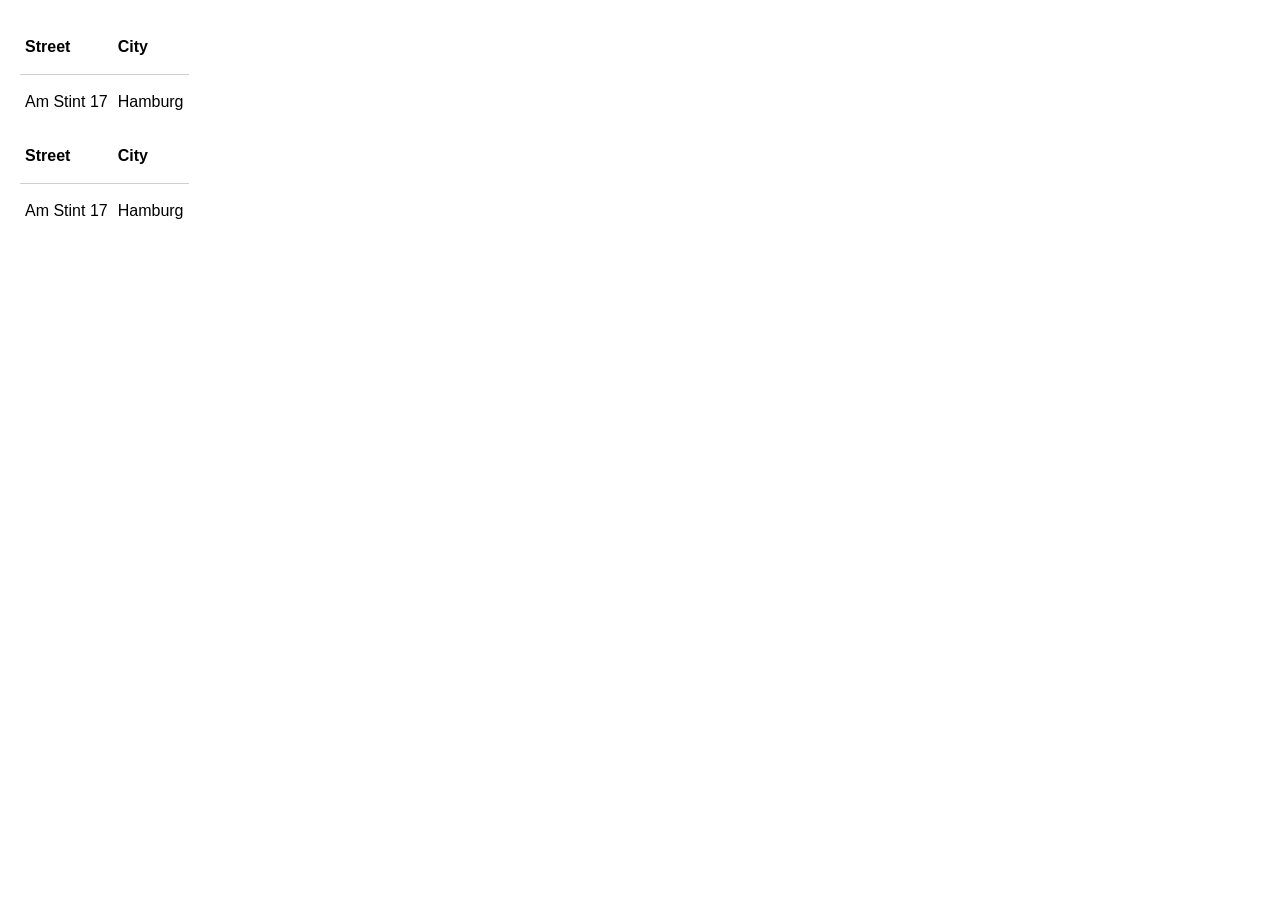
<file: 007-template-directive/solution/index.html>
<!doctype html>
<html>
  <head>
    <meta charset="utf-8">
    <meta http-equiv="X-UA-Compatible" content="IE=edge">
    <meta name="description" content="">
    <meta name="viewport" content="width=device-width, initial-scale=1.0, maximum-scale=1.0, minimum-scale=1.0, user-scalable=no">
    <title>Angular Master Class Exercise</title>
    <meta name="mobile-web-app-capable" content="yes">
    <script src="./assets/js/angular/angular.js"></script>
    <script src="./assets/js/angular-route/angular-route.js"></script>
    <script src="app.js"> </script>
    <link rel="stylesheet" href="./assets/css/all.css">
  </head>
  <body ng-app="app" ng-controller="AppController">
    <div tr-address></div>
    <div ng-controller="SecondController">
      <tr-address><tr-address>
    </div>
  </body>
</html>
</file>
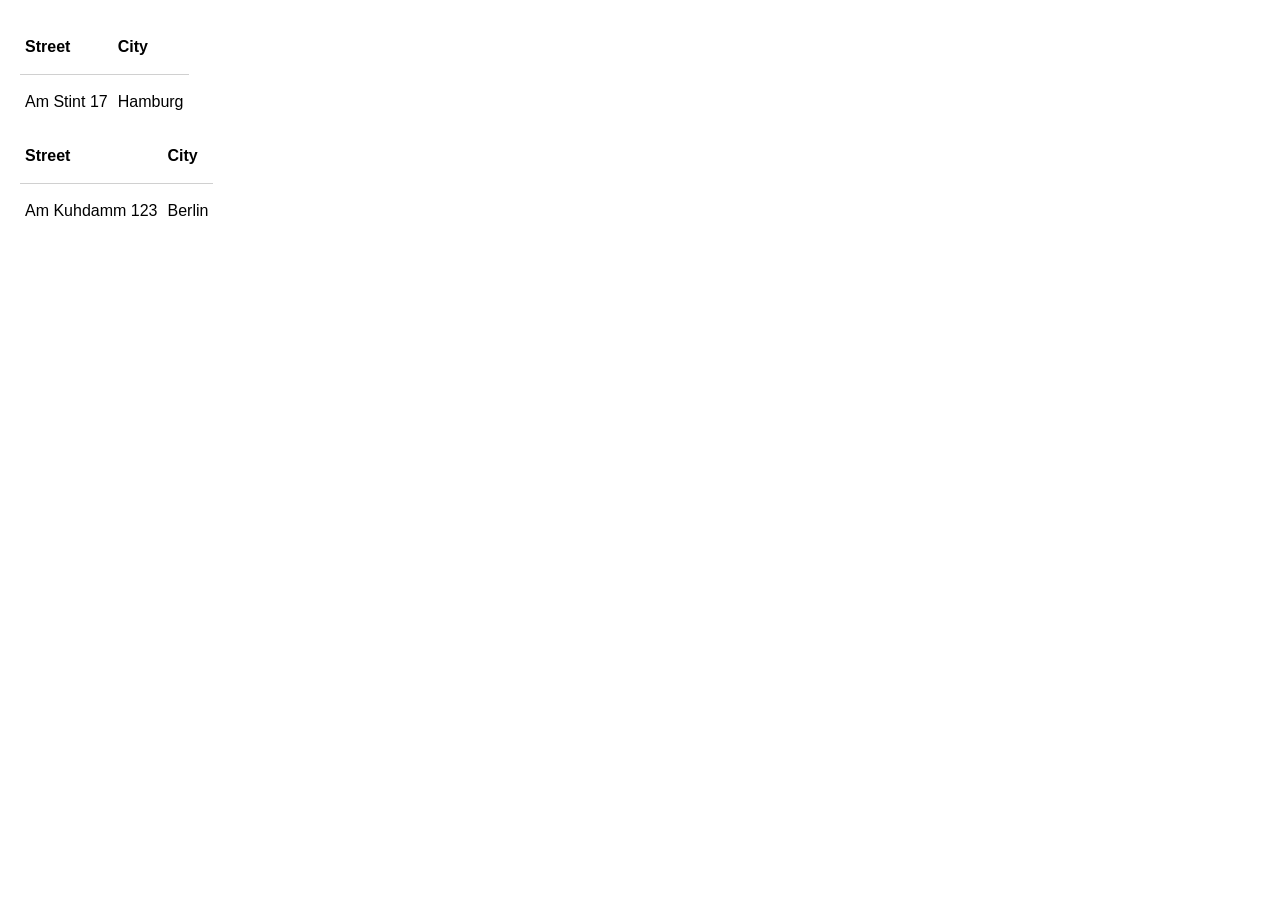
<file: 008-isolated-scope/solution/index.html>
<!doctype html>
<html>
  <head>
    <meta charset="utf-8">
    <meta http-equiv="X-UA-Compatible" content="IE=edge">
    <meta name="description" content="">
    <meta name="viewport" content="width=device-width, initial-scale=1.0, maximum-scale=1.0, minimum-scale=1.0, user-scalable=no">
    <title>Angular Master Class Exercise</title>
    <meta name="mobile-web-app-capable" content="yes">
    <script src="./assets/js/angular/angular.js"></script>
    <script src="./assets/js/angular-route/angular-route.js"></script>
    <script src="app.js"> </script>
    <link rel="stylesheet" href="./assets/css/all.css">
  </head>
  <body ng-app="app" ng-controller="AppController">



    <tr-address ng-repeat="address in [hamburg, berlin]" address="address"></tr-address>
  </body>
</html>
</file>
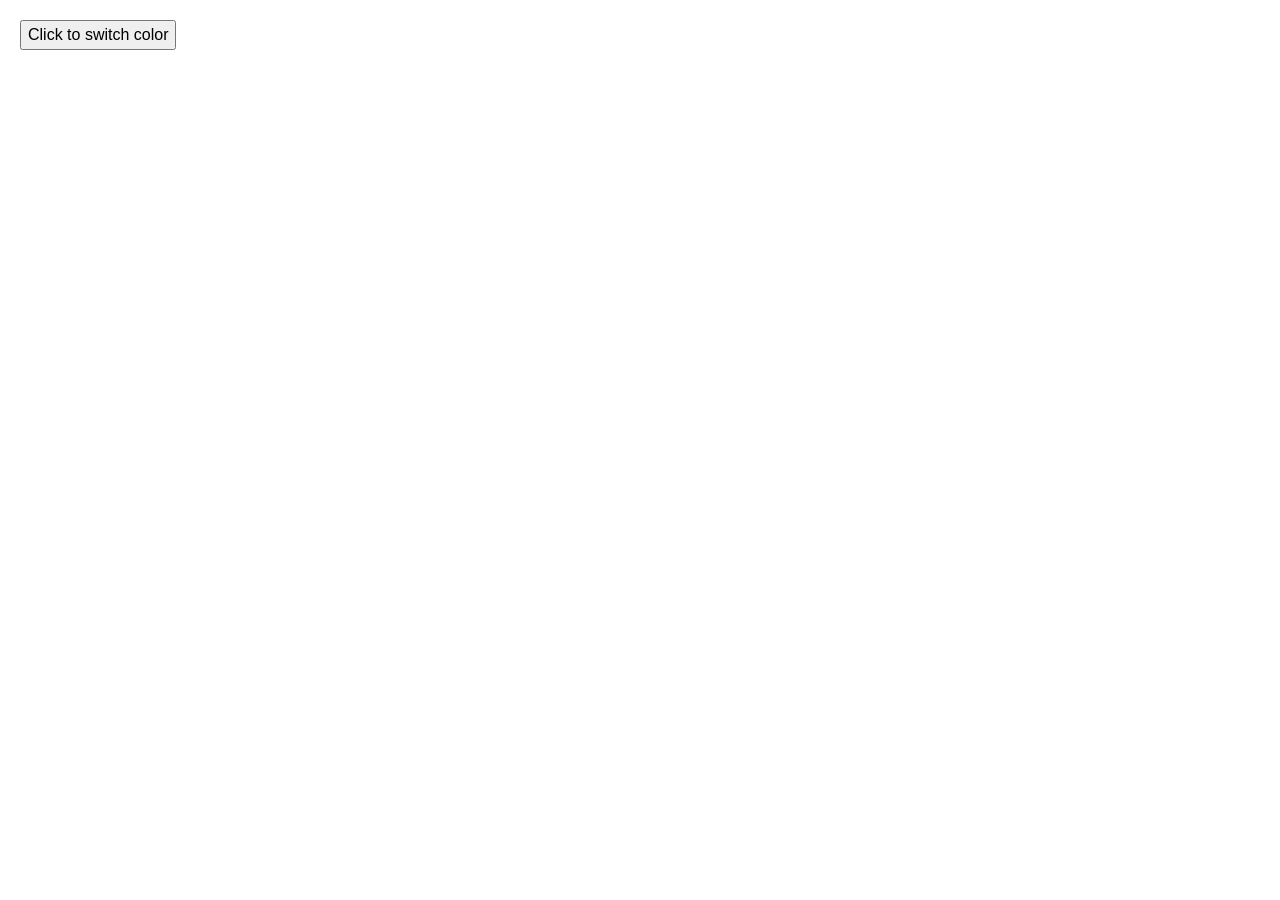
<file: 009-color-switch/solution/index.html>
<!doctype html>
<html>
  <head>
    <meta charset="utf-8">
    <meta http-equiv="X-UA-Compatible" content="IE=edge">
    <meta name="description" content="">
    <meta name="viewport" content="width=device-width, initial-scale=1.0, maximum-scale=1.0, minimum-scale=1.0, user-scalable=no">
    <title>Angular Master Class Exercise</title>
    <meta name="mobile-web-app-capable" content="yes">
    <script src="./assets/js/angular/angular.js"></script>
    <script src="./assets/js/angular-route/angular-route.js"></script>
    <script src="app.js"> </script>
    <link rel="stylesheet" href="./assets/css/all.css">
  </head>
  <body ng-app="app">
    <tr-color-switch></tr-color-switch>
  </body>
</html>
</file>
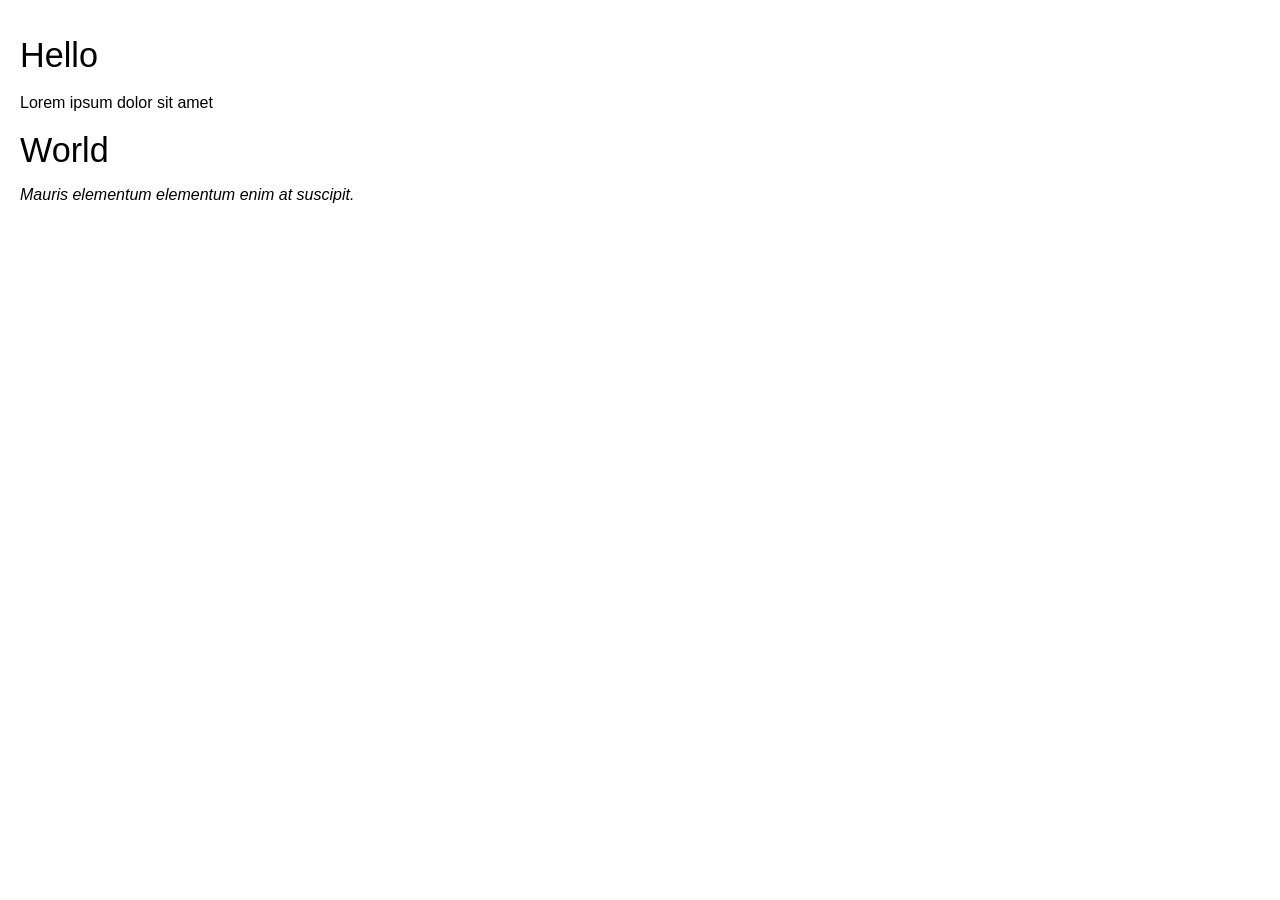
<file: 011-tabs/setup/index.html>
<!doctype html>
<html>
  <head>
    <meta charset="utf-8">
    <meta http-equiv="X-UA-Compatible" content="IE=edge">
    <meta name="description" content="">
    <meta name="viewport" content="width=device-width, initial-scale=1.0, maximum-scale=1.0, minimum-scale=1.0, user-scalable=no">
    <title>Angular Master Class Exercise</title>
    <meta name="mobile-web-app-capable" content="yes">
    <script src="./assets/js/angular/angular.js"></script>
    <script src="./assets/js/angular-route/angular-route.js"></script>
    <script src="app.js"> </script>
    <link rel="stylesheet" href="./assets/css/all.css">
  </head>
  <body ng-app="app">
    <tr-tabs>
      <tr-tab title="Hello">
        <h4>Hello</h4>
        <p>Lorem ipsum dolor sit amet</p>
      </tr-tab>
      <tr-tab title="World">
        <h4>World</h4>
        <em>Mauris elementum elementum enim at suscipit.</em>
      </tr-tab>
    </tr-tabs>
  </body>
</html>
</file>
<file: 007-template-directive/solution/assets/css/all.css>
.card .card-image {
  text-shadow: 0 0 5px #000; }
.card .card-content .card-title {
  line-height: 32px;
  text-transform: none; }

/*!
 * Materialize v0.95.1 (http://materializecss.com)
 * Copyright 2014-2015 Materialize
 * MIT License (https://raw.githubusercontent.com/Dogfalo/materialize/master/LICENSE)
 */
.materialize-red.lighten-5 {
  background-color: #fdeaeb !important; }

.materialize-red-text.text-lighten-5 {
  color: #fdeaeb !important; }

.materialize-red.lighten-4 {
  background-color: #f8c1c3 !important; }

.materialize-red-text.text-lighten-4 {
  color: #f8c1c3 !important; }

.materialize-red.lighten-3 {
  background-color: #f3989b !important; }

.materialize-red-text.text-lighten-3 {
  color: #f3989b !important; }

.materialize-red.lighten-2 {
  background-color: #ee6e73 !important; }

.materialize-red-text.text-lighten-2 {
  color: #ee6e73 !important; }

.materialize-red.lighten-1 {
  background-color: #ea454b !important; }

.materialize-red-text.text-lighten-1 {
  color: #ea454b !important; }

.materialize-red {
  background-color: #e51c23 !important; }

.materialize-red-text {
  color: #e51c23 !important; }

.materialize-red.darken-1 {
  background-color: #d0181e !important; }

.materialize-red-text.text-darken-1 {
  color: #d0181e !important; }

.materialize-red.darken-2 {
  background-color: #b9151b !important; }

.materialize-red-text.text-darken-2 {
  color: #b9151b !important; }

.materialize-red.darken-3 {
  background-color: #a21318 !important; }

.materialize-red-text.text-darken-3 {
  color: #a21318 !important; }

.materialize-red.darken-4 {
  background-color: #8b1014 !important; }

.materialize-red-text.text-darken-4 {
  color: #8b1014 !important; }

.red.lighten-5 {
  background-color: #FFEBEE !important; }

.red-text.text-lighten-5 {
  color: #FFEBEE !important; }

.red.lighten-4 {
  background-color: #FFCDD2 !important; }

.red-text.text-lighten-4 {
  color: #FFCDD2 !important; }

.red.lighten-3 {
  background-color: #EF9A9A !important; }

.red-text.text-lighten-3 {
  color: #EF9A9A !important; }

.red.lighten-2 {
  background-color: #E57373 !important; }

.red-text.text-lighten-2 {
  color: #E57373 !important; }

.red.lighten-1 {
  background-color: #EF5350 !important; }

.red-text.text-lighten-1 {
  color: #EF5350 !important; }

.red {
  background-color: #F44336 !important; }

.red-text {
  color: #F44336 !important; }

.red.darken-1 {
  background-color: #E53935 !important; }

.red-text.text-darken-1 {
  color: #E53935 !important; }

.red.darken-2 {
  background-color: #D32F2F !important; }

.red-text.text-darken-2 {
  color: #D32F2F !important; }

.red.darken-3 {
  background-color: #C62828 !important; }

.red-text.text-darken-3 {
  color: #C62828 !important; }

.red.darken-4 {
  background-color: #B71C1C !important; }

.red-text.text-darken-4 {
  color: #B71C1C !important; }

.red.accent-1 {
  background-color: #FF8A80 !important; }

.red-text.text-accent-1 {
  color: #FF8A80 !important; }

.red.accent-2 {
  background-color: #FF5252 !important; }

.red-text.text-accent-2 {
  color: #FF5252 !important; }

.red.accent-3 {
  background-color: #FF1744 !important; }

.red-text.text-accent-3 {
  color: #FF1744 !important; }

.red.accent-4 {
  background-color: #D50000 !important; }

.red-text.text-accent-4 {
  color: #D50000 !important; }

.pink.lighten-5 {
  background-color: #fce4ec !important; }

.pink-text.text-lighten-5 {
  color: #fce4ec !important; }

.pink.lighten-4 {
  background-color: #f8bbd0 !important; }

.pink-text.text-lighten-4 {
  color: #f8bbd0 !important; }

.pink.lighten-3 {
  background-color: #f48fb1 !important; }

.pink-text.text-lighten-3 {
  color: #f48fb1 !important; }

.pink.lighten-2 {
  background-color: #f06292 !important; }

.pink-text.text-lighten-2 {
  color: #f06292 !important; }

.pink.lighten-1 {
  background-color: #ec407a !important; }

.pink-text.text-lighten-1 {
  color: #ec407a !important; }

.pink {
  background-color: #e91e63 !important; }

.pink-text {
  color: #e91e63 !important; }

.pink.darken-1 {
  background-color: #d81b60 !important; }

.pink-text.text-darken-1 {
  color: #d81b60 !important; }

.pink.darken-2 {
  background-color: #c2185b !important; }

.pink-text.text-darken-2 {
  color: #c2185b !important; }

.pink.darken-3 {
  background-color: #ad1457 !important; }

.pink-text.text-darken-3 {
  color: #ad1457 !important; }

.pink.darken-4 {
  background-color: #880e4f !important; }

.pink-text.text-darken-4 {
  color: #880e4f !important; }

.pink.accent-1 {
  background-color: #ff80ab !important; }

.pink-text.text-accent-1 {
  color: #ff80ab !important; }

.pink.accent-2 {
  background-color: #ff4081 !important; }

.pink-text.text-accent-2 {
  color: #ff4081 !important; }

.pink.accent-3 {
  background-color: #f50057 !important; }

.pink-text.text-accent-3 {
  color: #f50057 !important; }

.pink.accent-4 {
  background-color: #c51162 !important; }

.pink-text.text-accent-4 {
  color: #c51162 !important; }

.purple.lighten-5 {
  background-color: #f3e5f5 !important; }

.purple-text.text-lighten-5 {
  color: #f3e5f5 !important; }

.purple.lighten-4 {
  background-color: #e1bee7 !important; }

.purple-text.text-lighten-4 {
  color: #e1bee7 !important; }

.purple.lighten-3 {
  background-color: #ce93d8 !important; }

.purple-text.text-lighten-3 {
  color: #ce93d8 !important; }

.purple.lighten-2 {
  background-color: #ba68c8 !important; }

.purple-text.text-lighten-2 {
  color: #ba68c8 !important; }

.purple.lighten-1 {
  background-color: #ab47bc !important; }

.purple-text.text-lighten-1 {
  color: #ab47bc !important; }

.purple {
  background-color: #9c27b0 !important; }

.purple-text {
  color: #9c27b0 !important; }

.purple.darken-1 {
  background-color: #8e24aa !important; }

.purple-text.text-darken-1 {
  color: #8e24aa !important; }

.purple.darken-2 {
  background-color: #7b1fa2 !important; }

.purple-text.text-darken-2 {
  color: #7b1fa2 !important; }

.purple.darken-3 {
  background-color: #6a1b9a !important; }

.purple-text.text-darken-3 {
  color: #6a1b9a !important; }

.purple.darken-4 {
  background-color: #4a148c !important; }

.purple-text.text-darken-4 {
  color: #4a148c !important; }

.purple.accent-1 {
  background-color: #ea80fc !important; }

.purple-text.text-accent-1 {
  color: #ea80fc !important; }

.purple.accent-2 {
  background-color: #e040fb !important; }

.purple-text.text-accent-2 {
  color: #e040fb !important; }

.purple.accent-3 {
  background-color: #d500f9 !important; }

.purple-text.text-accent-3 {
  color: #d500f9 !important; }

.purple.accent-4 {
  background-color: #aa00ff !important; }

.purple-text.text-accent-4 {
  color: #aa00ff !important; }

.deep-purple.lighten-5 {
  background-color: #ede7f6 !important; }

.deep-purple-text.text-lighten-5 {
  color: #ede7f6 !important; }

.deep-purple.lighten-4 {
  background-color: #d1c4e9 !important; }

.deep-purple-text.text-lighten-4 {
  color: #d1c4e9 !important; }

.deep-purple.lighten-3 {
  background-color: #b39ddb !important; }

.deep-purple-text.text-lighten-3 {
  color: #b39ddb !important; }

.deep-purple.lighten-2 {
  background-color: #9575cd !important; }

.deep-purple-text.text-lighten-2 {
  color: #9575cd !important; }

.deep-purple.lighten-1 {
  background-color: #7e57c2 !important; }

.deep-purple-text.text-lighten-1 {
  color: #7e57c2 !important; }

.deep-purple {
  background-color: #673ab7 !important; }

.deep-purple-text {
  color: #673ab7 !important; }

.deep-purple.darken-1 {
  background-color: #5e35b1 !important; }

.deep-purple-text.text-darken-1 {
  color: #5e35b1 !important; }

.deep-purple.darken-2 {
  background-color: #512da8 !important; }

.deep-purple-text.text-darken-2 {
  color: #512da8 !important; }

.deep-purple.darken-3 {
  background-color: #4527a0 !important; }

.deep-purple-text.text-darken-3 {
  color: #4527a0 !important; }

.deep-purple.darken-4 {
  background-color: #311b92 !important; }

.deep-purple-text.text-darken-4 {
  color: #311b92 !important; }

.deep-purple.accent-1 {
  background-color: #b388ff !important; }

.deep-purple-text.text-accent-1 {
  color: #b388ff !important; }

.deep-purple.accent-2 {
  background-color: #7c4dff !important; }

.deep-purple-text.text-accent-2 {
  color: #7c4dff !important; }

.deep-purple.accent-3 {
  background-color: #651fff !important; }

.deep-purple-text.text-accent-3 {
  color: #651fff !important; }

.deep-purple.accent-4 {
  background-color: #6200ea !important; }

.deep-purple-text.text-accent-4 {
  color: #6200ea !important; }

.indigo.lighten-5 {
  background-color: #e8eaf6 !important; }

.indigo-text.text-lighten-5 {
  color: #e8eaf6 !important; }

.indigo.lighten-4 {
  background-color: #c5cae9 !important; }

.indigo-text.text-lighten-4 {
  color: #c5cae9 !important; }

.indigo.lighten-3 {
  background-color: #9fa8da !important; }

.indigo-text.text-lighten-3 {
  color: #9fa8da !important; }

.indigo.lighten-2 {
  background-color: #7986cb !important; }

.indigo-text.text-lighten-2 {
  color: #7986cb !important; }

.indigo.lighten-1 {
  background-color: #5c6bc0 !important; }

.indigo-text.text-lighten-1 {
  color: #5c6bc0 !important; }

.indigo {
  background-color: #3f51b5 !important; }

.indigo-text {
  color: #3f51b5 !important; }

.indigo.darken-1 {
  background-color: #3949ab !important; }

.indigo-text.text-darken-1 {
  color: #3949ab !important; }

.indigo.darken-2 {
  background-color: #303f9f !important; }

.indigo-text.text-darken-2 {
  color: #303f9f !important; }

.indigo.darken-3 {
  background-color: #283593 !important; }

.indigo-text.text-darken-3 {
  color: #283593 !important; }

.indigo.darken-4 {
  background-color: #1a237e !important; }

.indigo-text.text-darken-4 {
  color: #1a237e !important; }

.indigo.accent-1 {
  background-color: #8c9eff !important; }

.indigo-text.text-accent-1 {
  color: #8c9eff !important; }

.indigo.accent-2 {
  background-color: #536dfe !important; }

.indigo-text.text-accent-2 {
  color: #536dfe !important; }

.indigo.accent-3 {
  background-color: #3d5afe !important; }

.indigo-text.text-accent-3 {
  color: #3d5afe !important; }

.indigo.accent-4 {
  background-color: #304ffe !important; }

.indigo-text.text-accent-4 {
  color: #304ffe !important; }

.blue.lighten-5 {
  background-color: #E3F2FD !important; }

.blue-text.text-lighten-5 {
  color: #E3F2FD !important; }

.blue.lighten-4 {
  background-color: #BBDEFB !important; }

.blue-text.text-lighten-4 {
  color: #BBDEFB !important; }

.blue.lighten-3 {
  background-color: #90CAF9 !important; }

.blue-text.text-lighten-3 {
  color: #90CAF9 !important; }

.blue.lighten-2 {
  background-color: #64B5F6 !important; }

.blue-text.text-lighten-2 {
  color: #64B5F6 !important; }

.blue.lighten-1 {
  background-color: #42A5F5 !important; }

.blue-text.text-lighten-1 {
  color: #42A5F5 !important; }

.blue {
  background-color: #2196F3 !important; }

.blue-text {
  color: #2196F3 !important; }

.blue.darken-1 {
  background-color: #1E88E5 !important; }

.blue-text.text-darken-1 {
  color: #1E88E5 !important; }

.blue.darken-2 {
  background-color: #1976D2 !important; }

.blue-text.text-darken-2 {
  color: #1976D2 !important; }

.blue.darken-3 {
  background-color: #1565C0 !important; }

.blue-text.text-darken-3 {
  color: #1565C0 !important; }

.blue.darken-4 {
  background-color: #0D47A1 !important; }

.blue-text.text-darken-4 {
  color: #0D47A1 !important; }

.blue.accent-1 {
  background-color: #82B1FF !important; }

.blue-text.text-accent-1 {
  color: #82B1FF !important; }

.blue.accent-2 {
  background-color: #448AFF !important; }

.blue-text.text-accent-2 {
  color: #448AFF !important; }

.blue.accent-3 {
  background-color: #2979FF !important; }

.blue-text.text-accent-3 {
  color: #2979FF !important; }

.blue.accent-4 {
  background-color: #2962FF !important; }

.blue-text.text-accent-4 {
  color: #2962FF !important; }

.light-blue.lighten-5 {
  background-color: #e1f5fe !important; }

.light-blue-text.text-lighten-5 {
  color: #e1f5fe !important; }

.light-blue.lighten-4 {
  background-color: #b3e5fc !important; }

.light-blue-text.text-lighten-4 {
  color: #b3e5fc !important; }

.light-blue.lighten-3 {
  background-color: #81d4fa !important; }

.light-blue-text.text-lighten-3 {
  color: #81d4fa !important; }

.light-blue.lighten-2 {
  background-color: #4fc3f7 !important; }

.light-blue-text.text-lighten-2 {
  color: #4fc3f7 !important; }

.light-blue.lighten-1 {
  background-color: #29b6f6 !important; }

.light-blue-text.text-lighten-1 {
  color: #29b6f6 !important; }

.light-blue {
  background-color: #03a9f4 !important; }

.light-blue-text {
  color: #03a9f4 !important; }

.light-blue.darken-1 {
  background-color: #039be5 !important; }

.light-blue-text.text-darken-1 {
  color: #039be5 !important; }

.light-blue.darken-2 {
  background-color: #0288d1 !important; }

.light-blue-text.text-darken-2 {
  color: #0288d1 !important; }

.light-blue.darken-3 {
  background-color: #0277bd !important; }

.light-blue-text.text-darken-3 {
  color: #0277bd !important; }

.light-blue.darken-4 {
  background-color: #01579b !important; }

.light-blue-text.text-darken-4 {
  color: #01579b !important; }

.light-blue.accent-1 {
  background-color: #80d8ff !important; }

.light-blue-text.text-accent-1 {
  color: #80d8ff !important; }

.light-blue.accent-2 {
  background-color: #40c4ff !important; }

.light-blue-text.text-accent-2 {
  color: #40c4ff !important; }

.light-blue.accent-3 {
  background-color: #00b0ff !important; }

.light-blue-text.text-accent-3 {
  color: #00b0ff !important; }

.light-blue.accent-4 {
  background-color: #0091ea !important; }

.light-blue-text.text-accent-4 {
  color: #0091ea !important; }

.cyan.lighten-5 {
  background-color: #e0f7fa !important; }

.cyan-text.text-lighten-5 {
  color: #e0f7fa !important; }

.cyan.lighten-4 {
  background-color: #b2ebf2 !important; }

.cyan-text.text-lighten-4 {
  color: #b2ebf2 !important; }

.cyan.lighten-3 {
  background-color: #80deea !important; }

.cyan-text.text-lighten-3 {
  color: #80deea !important; }

.cyan.lighten-2 {
  background-color: #4dd0e1 !important; }

.cyan-text.text-lighten-2 {
  color: #4dd0e1 !important; }

.cyan.lighten-1 {
  background-color: #26c6da !important; }

.cyan-text.text-lighten-1 {
  color: #26c6da !important; }

.cyan {
  background-color: #00bcd4 !important; }

.cyan-text {
  color: #00bcd4 !important; }

.cyan.darken-1 {
  background-color: #00acc1 !important; }

.cyan-text.text-darken-1 {
  color: #00acc1 !important; }

.cyan.darken-2 {
  background-color: #0097a7 !important; }

.cyan-text.text-darken-2 {
  color: #0097a7 !important; }

.cyan.darken-3 {
  background-color: #00838f !important; }

.cyan-text.text-darken-3 {
  color: #00838f !important; }

.cyan.darken-4 {
  background-color: #006064 !important; }

.cyan-text.text-darken-4 {
  color: #006064 !important; }

.cyan.accent-1 {
  background-color: #84ffff !important; }

.cyan-text.text-accent-1 {
  color: #84ffff !important; }

.cyan.accent-2 {
  background-color: #18ffff !important; }

.cyan-text.text-accent-2 {
  color: #18ffff !important; }

.cyan.accent-3 {
  background-color: #00e5ff !important; }

.cyan-text.text-accent-3 {
  color: #00e5ff !important; }

.cyan.accent-4 {
  background-color: #00b8d4 !important; }

.cyan-text.text-accent-4 {
  color: #00b8d4 !important; }

.teal.lighten-5 {
  background-color: #e0f2f1 !important; }

.teal-text.text-lighten-5 {
  color: #e0f2f1 !important; }

.teal.lighten-4 {
  background-color: #b2dfdb !important; }

.teal-text.text-lighten-4 {
  color: #b2dfdb !important; }

.teal.lighten-3 {
  background-color: #80cbc4 !important; }

.teal-text.text-lighten-3 {
  color: #80cbc4 !important; }

.teal.lighten-2 {
  background-color: #4db6ac !important; }

.teal-text.text-lighten-2 {
  color: #4db6ac !important; }

.teal.lighten-1 {
  background-color: #26a69a !important; }

.teal-text.text-lighten-1 {
  color: #26a69a !important; }

.teal {
  background-color: #009688 !important; }

.teal-text {
  color: #009688 !important; }

.teal.darken-1 {
  background-color: #00897b !important; }

.teal-text.text-darken-1 {
  color: #00897b !important; }

.teal.darken-2 {
  background-color: #00796b !important; }

.teal-text.text-darken-2 {
  color: #00796b !important; }

.teal.darken-3 {
  background-color: #00695c !important; }

.teal-text.text-darken-3 {
  color: #00695c !important; }

.teal.darken-4 {
  background-color: #004d40 !important; }

.teal-text.text-darken-4 {
  color: #004d40 !important; }

.teal.accent-1 {
  background-color: #a7ffeb !important; }

.teal-text.text-accent-1 {
  color: #a7ffeb !important; }

.teal.accent-2 {
  background-color: #64ffda !important; }

.teal-text.text-accent-2 {
  color: #64ffda !important; }

.teal.accent-3 {
  background-color: #1de9b6 !important; }

.teal-text.text-accent-3 {
  color: #1de9b6 !important; }

.teal.accent-4 {
  background-color: #00bfa5 !important; }

.teal-text.text-accent-4 {
  color: #00bfa5 !important; }

.green.lighten-5 {
  background-color: #E8F5E9 !important; }

.green-text.text-lighten-5 {
  color: #E8F5E9 !important; }

.green.lighten-4 {
  background-color: #C8E6C9 !important; }

.green-text.text-lighten-4 {
  color: #C8E6C9 !important; }

.green.lighten-3 {
  background-color: #A5D6A7 !important; }

.green-text.text-lighten-3 {
  color: #A5D6A7 !important; }

.green.lighten-2 {
  background-color: #81C784 !important; }

.green-text.text-lighten-2 {
  color: #81C784 !important; }

.green.lighten-1 {
  background-color: #66BB6A !important; }

.green-text.text-lighten-1 {
  color: #66BB6A !important; }

.green {
  background-color: #4CAF50 !important; }

.green-text {
  color: #4CAF50 !important; }

.green.darken-1 {
  background-color: #43A047 !important; }

.green-text.text-darken-1 {
  color: #43A047 !important; }

.green.darken-2 {
  background-color: #388E3C !important; }

.green-text.text-darken-2 {
  color: #388E3C !important; }

.green.darken-3 {
  background-color: #2E7D32 !important; }

.green-text.text-darken-3 {
  color: #2E7D32 !important; }

.green.darken-4 {
  background-color: #1B5E20 !important; }

.green-text.text-darken-4 {
  color: #1B5E20 !important; }

.green.accent-1 {
  background-color: #B9F6CA !important; }

.green-text.text-accent-1 {
  color: #B9F6CA !important; }

.green.accent-2 {
  background-color: #69F0AE !important; }

.green-text.text-accent-2 {
  color: #69F0AE !important; }

.green.accent-3 {
  background-color: #00E676 !important; }

.green-text.text-accent-3 {
  color: #00E676 !important; }

.green.accent-4 {
  background-color: #00C853 !important; }

.green-text.text-accent-4 {
  color: #00C853 !important; }

.light-green.lighten-5 {
  background-color: #f1f8e9 !important; }

.light-green-text.text-lighten-5 {
  color: #f1f8e9 !important; }

.light-green.lighten-4 {
  background-color: #dcedc8 !important; }

.light-green-text.text-lighten-4 {
  color: #dcedc8 !important; }

.light-green.lighten-3 {
  background-color: #c5e1a5 !important; }

.light-green-text.text-lighten-3 {
  color: #c5e1a5 !important; }

.light-green.lighten-2 {
  background-color: #aed581 !important; }

.light-green-text.text-lighten-2 {
  color: #aed581 !important; }

.light-green.lighten-1 {
  background-color: #9ccc65 !important; }

.light-green-text.text-lighten-1 {
  color: #9ccc65 !important; }

.light-green {
  background-color: #8bc34a !important; }

.light-green-text {
  color: #8bc34a !important; }

.light-green.darken-1 {
  background-color: #7cb342 !important; }

.light-green-text.text-darken-1 {
  color: #7cb342 !important; }

.light-green.darken-2 {
  background-color: #689f38 !important; }

.light-green-text.text-darken-2 {
  color: #689f38 !important; }

.light-green.darken-3 {
  background-color: #558b2f !important; }

.light-green-text.text-darken-3 {
  color: #558b2f !important; }

.light-green.darken-4 {
  background-color: #33691e !important; }

.light-green-text.text-darken-4 {
  color: #33691e !important; }

.light-green.accent-1 {
  background-color: #ccff90 !important; }

.light-green-text.text-accent-1 {
  color: #ccff90 !important; }

.light-green.accent-2 {
  background-color: #b2ff59 !important; }

.light-green-text.text-accent-2 {
  color: #b2ff59 !important; }

.light-green.accent-3 {
  background-color: #76ff03 !important; }

.light-green-text.text-accent-3 {
  color: #76ff03 !important; }

.light-green.accent-4 {
  background-color: #64dd17 !important; }

.light-green-text.text-accent-4 {
  color: #64dd17 !important; }

.lime.lighten-5 {
  background-color: #f9fbe7 !important; }

.lime-text.text-lighten-5 {
  color: #f9fbe7 !important; }

.lime.lighten-4 {
  background-color: #f0f4c3 !important; }

.lime-text.text-lighten-4 {
  color: #f0f4c3 !important; }

.lime.lighten-3 {
  background-color: #e6ee9c !important; }

.lime-text.text-lighten-3 {
  color: #e6ee9c !important; }

.lime.lighten-2 {
  background-color: #dce775 !important; }

.lime-text.text-lighten-2 {
  color: #dce775 !important; }

.lime.lighten-1 {
  background-color: #d4e157 !important; }

.lime-text.text-lighten-1 {
  color: #d4e157 !important; }

.lime {
  background-color: #cddc39 !important; }

.lime-text {
  color: #cddc39 !important; }

.lime.darken-1 {
  background-color: #c0ca33 !important; }

.lime-text.text-darken-1 {
  color: #c0ca33 !important; }

.lime.darken-2 {
  background-color: #afb42b !important; }

.lime-text.text-darken-2 {
  color: #afb42b !important; }

.lime.darken-3 {
  background-color: #9e9d24 !important; }

.lime-text.text-darken-3 {
  color: #9e9d24 !important; }

.lime.darken-4 {
  background-color: #827717 !important; }

.lime-text.text-darken-4 {
  color: #827717 !important; }

.lime.accent-1 {
  background-color: #f4ff81 !important; }

.lime-text.text-accent-1 {
  color: #f4ff81 !important; }

.lime.accent-2 {
  background-color: #eeff41 !important; }

.lime-text.text-accent-2 {
  color: #eeff41 !important; }

.lime.accent-3 {
  background-color: #c6ff00 !important; }

.lime-text.text-accent-3 {
  color: #c6ff00 !important; }

.lime.accent-4 {
  background-color: #aeea00 !important; }

.lime-text.text-accent-4 {
  color: #aeea00 !important; }

.yellow.lighten-5 {
  background-color: #fffde7 !important; }

.yellow-text.text-lighten-5 {
  color: #fffde7 !important; }

.yellow.lighten-4 {
  background-color: #fff9c4 !important; }

.yellow-text.text-lighten-4 {
  color: #fff9c4 !important; }

.yellow.lighten-3 {
  background-color: #fff59d !important; }

.yellow-text.text-lighten-3 {
  color: #fff59d !important; }

.yellow.lighten-2 {
  background-color: #fff176 !important; }

.yellow-text.text-lighten-2 {
  color: #fff176 !important; }

.yellow.lighten-1 {
  background-color: #ffee58 !important; }

.yellow-text.text-lighten-1 {
  color: #ffee58 !important; }

.yellow {
  background-color: #ffeb3b !important; }

.yellow-text {
  color: #ffeb3b !important; }

.yellow.darken-1 {
  background-color: #fdd835 !important; }

.yellow-text.text-darken-1 {
  color: #fdd835 !important; }

.yellow.darken-2 {
  background-color: #fbc02d !important; }

.yellow-text.text-darken-2 {
  color: #fbc02d !important; }

.yellow.darken-3 {
  background-color: #f9a825 !important; }

.yellow-text.text-darken-3 {
  color: #f9a825 !important; }

.yellow.darken-4 {
  background-color: #f57f17 !important; }

.yellow-text.text-darken-4 {
  color: #f57f17 !important; }

.yellow.accent-1 {
  background-color: #ffff8d !important; }

.yellow-text.text-accent-1 {
  color: #ffff8d !important; }

.yellow.accent-2 {
  background-color: #ffff00 !important; }

.yellow-text.text-accent-2 {
  color: #ffff00 !important; }

.yellow.accent-3 {
  background-color: #ffea00 !important; }

.yellow-text.text-accent-3 {
  color: #ffea00 !important; }

.yellow.accent-4 {
  background-color: #ffd600 !important; }

.yellow-text.text-accent-4 {
  color: #ffd600 !important; }

.amber.lighten-5 {
  background-color: #fff8e1 !important; }

.amber-text.text-lighten-5 {
  color: #fff8e1 !important; }

.amber.lighten-4 {
  background-color: #ffecb3 !important; }

.amber-text.text-lighten-4 {
  color: #ffecb3 !important; }

.amber.lighten-3 {
  background-color: #ffe082 !important; }

.amber-text.text-lighten-3 {
  color: #ffe082 !important; }

.amber.lighten-2 {
  background-color: #ffd54f !important; }

.amber-text.text-lighten-2 {
  color: #ffd54f !important; }

.amber.lighten-1 {
  background-color: #ffca28 !important; }

.amber-text.text-lighten-1 {
  color: #ffca28 !important; }

.amber {
  background-color: #ffc107 !important; }

.amber-text {
  color: #ffc107 !important; }

.amber.darken-1 {
  background-color: #ffb300 !important; }

.amber-text.text-darken-1 {
  color: #ffb300 !important; }

.amber.darken-2 {
  background-color: #ffa000 !important; }

.amber-text.text-darken-2 {
  color: #ffa000 !important; }

.amber.darken-3 {
  background-color: #ff8f00 !important; }

.amber-text.text-darken-3 {
  color: #ff8f00 !important; }

.amber.darken-4 {
  background-color: #ff6f00 !important; }

.amber-text.text-darken-4 {
  color: #ff6f00 !important; }

.amber.accent-1 {
  background-color: #ffe57f !important; }

.amber-text.text-accent-1 {
  color: #ffe57f !important; }

.amber.accent-2 {
  background-color: #ffd740 !important; }

.amber-text.text-accent-2 {
  color: #ffd740 !important; }

.amber.accent-3 {
  background-color: #ffc400 !important; }

.amber-text.text-accent-3 {
  color: #ffc400 !important; }

.amber.accent-4 {
  background-color: #ffab00 !important; }

.amber-text.text-accent-4 {
  color: #ffab00 !important; }

.orange.lighten-5 {
  background-color: #fff3e0 !important; }

.orange-text.text-lighten-5 {
  color: #fff3e0 !important; }

.orange.lighten-4 {
  background-color: #ffe0b2 !important; }

.orange-text.text-lighten-4 {
  color: #ffe0b2 !important; }

.orange.lighten-3 {
  background-color: #ffcc80 !important; }

.orange-text.text-lighten-3 {
  color: #ffcc80 !important; }

.orange.lighten-2 {
  background-color: #ffb74d !important; }

.orange-text.text-lighten-2 {
  color: #ffb74d !important; }

.orange.lighten-1 {
  background-color: #ffa726 !important; }

.orange-text.text-lighten-1 {
  color: #ffa726 !important; }

.orange {
  background-color: #ff9800 !important; }

.orange-text {
  color: #ff9800 !important; }

.orange.darken-1 {
  background-color: #fb8c00 !important; }

.orange-text.text-darken-1 {
  color: #fb8c00 !important; }

.orange.darken-2 {
  background-color: #f57c00 !important; }

.orange-text.text-darken-2 {
  color: #f57c00 !important; }

.orange.darken-3 {
  background-color: #ef6c00 !important; }

.orange-text.text-darken-3 {
  color: #ef6c00 !important; }

.orange.darken-4 {
  background-color: #e65100 !important; }

.orange-text.text-darken-4 {
  color: #e65100 !important; }

.orange.accent-1 {
  background-color: #ffd180 !important; }

.orange-text.text-accent-1 {
  color: #ffd180 !important; }

.orange.accent-2 {
  background-color: #ffab40 !important; }

.orange-text.text-accent-2 {
  color: #ffab40 !important; }

.orange.accent-3 {
  background-color: #ff9100 !important; }

.orange-text.text-accent-3 {
  color: #ff9100 !important; }

.orange.accent-4 {
  background-color: #ff6d00 !important; }

.orange-text.text-accent-4 {
  color: #ff6d00 !important; }

.deep-orange.lighten-5 {
  background-color: #fbe9e7 !important; }

.deep-orange-text.text-lighten-5 {
  color: #fbe9e7 !important; }

.deep-orange.lighten-4 {
  background-color: #ffccbc !important; }

.deep-orange-text.text-lighten-4 {
  color: #ffccbc !important; }

.deep-orange.lighten-3 {
  background-color: #ffab91 !important; }

.deep-orange-text.text-lighten-3 {
  color: #ffab91 !important; }

.deep-orange.lighten-2 {
  background-color: #ff8a65 !important; }

.deep-orange-text.text-lighten-2 {
  color: #ff8a65 !important; }

.deep-orange.lighten-1 {
  background-color: #ff7043 !important; }

.deep-orange-text.text-lighten-1 {
  color: #ff7043 !important; }

.deep-orange {
  background-color: #ff5722 !important; }

.deep-orange-text {
  color: #ff5722 !important; }

.deep-orange.darken-1 {
  background-color: #f4511e !important; }

.deep-orange-text.text-darken-1 {
  color: #f4511e !important; }

.deep-orange.darken-2 {
  background-color: #e64a19 !important; }

.deep-orange-text.text-darken-2 {
  color: #e64a19 !important; }

.deep-orange.darken-3 {
  background-color: #d84315 !important; }

.deep-orange-text.text-darken-3 {
  color: #d84315 !important; }

.deep-orange.darken-4 {
  background-color: #bf360c !important; }

.deep-orange-text.text-darken-4 {
  color: #bf360c !important; }

.deep-orange.accent-1 {
  background-color: #ff9e80 !important; }

.deep-orange-text.text-accent-1 {
  color: #ff9e80 !important; }

.deep-orange.accent-2 {
  background-color: #ff6e40 !important; }

.deep-orange-text.text-accent-2 {
  color: #ff6e40 !important; }

.deep-orange.accent-3 {
  background-color: #ff3d00 !important; }

.deep-orange-text.text-accent-3 {
  color: #ff3d00 !important; }

.deep-orange.accent-4 {
  background-color: #dd2c00 !important; }

.deep-orange-text.text-accent-4 {
  color: #dd2c00 !important; }

.brown.lighten-5 {
  background-color: #efebe9 !important; }

.brown-text.text-lighten-5 {
  color: #efebe9 !important; }

.brown.lighten-4 {
  background-color: #d7ccc8 !important; }

.brown-text.text-lighten-4 {
  color: #d7ccc8 !important; }

.brown.lighten-3 {
  background-color: #bcaaa4 !important; }

.brown-text.text-lighten-3 {
  color: #bcaaa4 !important; }

.brown.lighten-2 {
  background-color: #a1887f !important; }

.brown-text.text-lighten-2 {
  color: #a1887f !important; }

.brown.lighten-1 {
  background-color: #8d6e63 !important; }

.brown-text.text-lighten-1 {
  color: #8d6e63 !important; }

.brown {
  background-color: #795548 !important; }

.brown-text {
  color: #795548 !important; }

.brown.darken-1 {
  background-color: #6d4c41 !important; }

.brown-text.text-darken-1 {
  color: #6d4c41 !important; }

.brown.darken-2 {
  background-color: #5d4037 !important; }

.brown-text.text-darken-2 {
  color: #5d4037 !important; }

.brown.darken-3 {
  background-color: #4e342e !important; }

.brown-text.text-darken-3 {
  color: #4e342e !important; }

.brown.darken-4 {
  background-color: #3e2723 !important; }

.brown-text.text-darken-4 {
  color: #3e2723 !important; }

.blue-grey.lighten-5 {
  background-color: #eceff1 !important; }

.blue-grey-text.text-lighten-5 {
  color: #eceff1 !important; }

.blue-grey.lighten-4 {
  background-color: #cfd8dc !important; }

.blue-grey-text.text-lighten-4 {
  color: #cfd8dc !important; }

.blue-grey.lighten-3 {
  background-color: #b0bec5 !important; }

.blue-grey-text.text-lighten-3 {
  color: #b0bec5 !important; }

.blue-grey.lighten-2 {
  background-color: #90a4ae !important; }

.blue-grey-text.text-lighten-2 {
  color: #90a4ae !important; }

.blue-grey.lighten-1 {
  background-color: #78909c !important; }

.blue-grey-text.text-lighten-1 {
  color: #78909c !important; }

.blue-grey {
  background-color: #607d8b !important; }

.blue-grey-text {
  color: #607d8b !important; }

.blue-grey.darken-1 {
  background-color: #546e7a !important; }

.blue-grey-text.text-darken-1 {
  color: #546e7a !important; }

.blue-grey.darken-2 {
  background-color: #455a64 !important; }

.blue-grey-text.text-darken-2 {
  color: #455a64 !important; }

.blue-grey.darken-3 {
  background-color: #37474f !important; }

.blue-grey-text.text-darken-3 {
  color: #37474f !important; }

.blue-grey.darken-4 {
  background-color: #263238 !important; }

.blue-grey-text.text-darken-4 {
  color: #263238 !important; }

.grey.lighten-5 {
  background-color: #fafafa !important; }

.grey-text.text-lighten-5 {
  color: #fafafa !important; }

.grey.lighten-4 {
  background-color: #f5f5f5 !important; }

.grey-text.text-lighten-4 {
  color: #f5f5f5 !important; }

.grey.lighten-3 {
  background-color: #eeeeee !important; }

.grey-text.text-lighten-3 {
  color: #eeeeee !important; }

.grey.lighten-2 {
  background-color: #e0e0e0 !important; }

.grey-text.text-lighten-2 {
  color: #e0e0e0 !important; }

.grey.lighten-1 {
  background-color: #bdbdbd !important; }

.grey-text.text-lighten-1 {
  color: #bdbdbd !important; }

.grey {
  background-color: #9e9e9e !important; }

.grey-text {
  color: #9e9e9e !important; }

.grey.darken-1 {
  background-color: #757575 !important; }

.grey-text.text-darken-1 {
  color: #757575 !important; }

.grey.darken-2 {
  background-color: #616161 !important; }

.grey-text.text-darken-2 {
  color: #616161 !important; }

.grey.darken-3 {
  background-color: #424242 !important; }

.grey-text.text-darken-3 {
  color: #424242 !important; }

.grey.darken-4 {
  background-color: #212121 !important; }

.grey-text.text-darken-4 {
  color: #212121 !important; }

.shades.black {
  background-color: #000000 !important; }

.shades-text.text-black {
  color: #000000 !important; }

.shades.white {
  background-color: #FFFFFF !important; }

.shades-text.text-white {
  color: #FFFFFF !important; }

.black {
  background-color: #000000 !important; }

.black-text {
  color: #000000 !important; }

.white {
  background-color: #FFFFFF !important; }

.white-text {
  color: #FFFFFF !important; }

/*** Colors ***/
/*** Badges ***/
/*** Buttons ***/
/*** Cards ***/
/*** Collapsible ***/
/*** Dropdown ***/
/*** Forms ***/
/*** Global ***/
/*** Navbar ***/
/*** SideNav ***/
/*** Tabs ***/
/*** Tables ***/
/*** Toasts ***/
/*** Typography ***/
/*** Collections ***/
/* Progress Bar */
/*! normalize.css v3.0.2 | MIT License | git.io/normalize */
/**
 * 1. Set default font family to sans-serif.
 * 2. Prevent iOS text size adjust after orientation change, without disabling
 *    user zoom.
 */
html {
  font-family: sans-serif;
  /* 1 */
  -ms-text-size-adjust: 100%;
  /* 2 */
  -webkit-text-size-adjust: 100%;
  /* 2 */ }

/**
 * Remove default margin.
 */
body {
  margin: 0; }

/* HTML5 display definitions
   ========================================================================== */
/**
 * Correct `block` display not defined for any HTML5 element in IE 8/9.
 * Correct `block` display not defined for `details` or `summary` in IE 10/11
 * and Firefox.
 * Correct `block` display not defined for `main` in IE 11.
 */
article, aside, details, figcaption, figure, footer, header, hgroup, main, menu, nav, section, summary {
  display: block; }

/**
 * 1. Correct `inline-block` display not defined in IE 8/9.
 * 2. Normalize vertical alignment of `progress` in Chrome, Firefox, and Opera.
 */
audio, canvas, progress, video {
  display: inline-block;
  /* 1 */
  vertical-align: baseline;
  /* 2 */ }

/**
 * Prevent modern browsers from displaying `audio` without controls.
 * Remove excess height in iOS 5 devices.
 */
audio:not([controls]) {
  display: none;
  height: 0; }

/**
 * Address `[hidden]` styling not present in IE 8/9/10.
 * Hide the `template` element in IE 8/9/11, Safari, and Firefox < 22.
 */
[hidden], template {
  display: none; }

/* Links
   ========================================================================== */
/**
 * Remove the gray background color from active links in IE 10.
 */
a {
  background-color: transparent; }

/**
 * Improve readability when focused and also mouse hovered in all browsers.
 */
a:active, a:hover {
  outline: 0; }

/* Text-level semantics
   ========================================================================== */
/**
 * Address styling not present in IE 8/9/10/11, Safari, and Chrome.
 */
abbr[title] {
  border-bottom: 1px dotted; }

/**
 * Address style set to `bolder` in Firefox 4+, Safari, and Chrome.
 */
b, strong {
  font-weight: bold; }

/**
 * Address styling not present in Safari and Chrome.
 */
dfn {
  font-style: italic; }

/**
 * Address variable `h1` font-size and margin within `section` and `article`
 * contexts in Firefox 4+, Safari, and Chrome.
 */
h1 {
  font-size: 2em;
  margin: 0.67em 0; }

/**
 * Address styling not present in IE 8/9.
 */
mark {
  background: #ff0;
  color: #000; }

/**
 * Address inconsistent and variable font size in all browsers.
 */
small {
  font-size: 80%; }

/**
 * Prevent `sub` and `sup` affecting `line-height` in all browsers.
 */
sub, sup {
  font-size: 75%;
  line-height: 0;
  position: relative;
  vertical-align: baseline; }

sup {
  top: -0.5em; }

sub {
  bottom: -0.25em; }

/* Embedded content
   ========================================================================== */
/**
 * Remove border when inside `a` element in IE 8/9/10.
 */
img {
  border: 0; }

/**
 * Correct overflow not hidden in IE 9/10/11.
 */
svg:not(:root) {
  overflow: hidden; }

/* Grouping content
   ========================================================================== */
/**
 * Address margin not present in IE 8/9 and Safari.
 */
figure {
  margin: 1em 40px; }

/**
 * Address differences between Firefox and other browsers.
 */
hr {
  box-sizing: content-box;
  height: 0; }

/**
 * Contain overflow in all browsers.
 */
pre {
  overflow: auto; }

/**
 * Address odd `em`-unit font size rendering in all browsers.
 */
code, kbd, pre, samp {
  font-family: monospace, monospace;
  font-size: 1em; }

/* Forms
   ========================================================================== */
/**
 * Known limitation: by default, Chrome and Safari on OS X allow very limited
 * styling of `select`, unless a `border` property is set.
 */
/**
 * 1. Correct color not being inherited.
 *    Known issue: affects color of disabled elements.
 * 2. Correct font properties not being inherited.
 * 3. Address margins set differently in Firefox 4+, Safari, and Chrome.
 */
button, input, optgroup, select, textarea {
  color: inherit;
  /* 1 */
  font: inherit;
  /* 2 */
  margin: 0;
  /* 3 */ }

/**
 * Address `overflow` set to `hidden` in IE 8/9/10/11.
 */
button {
  overflow: visible; }

/**
 * Address inconsistent `text-transform` inheritance for `button` and `select`.
 * All other form control elements do not inherit `text-transform` values.
 * Correct `button` style inheritance in Firefox, IE 8/9/10/11, and Opera.
 * Correct `select` style inheritance in Firefox.
 */
button, select {
  text-transform: none; }

/**
 * 1. Avoid the WebKit bug in Android 4.0.* where (2) destroys native `audio`
 *    and `video` controls.
 * 2. Correct inability to style clickable `input` types in iOS.
 * 3. Improve usability and consistency of cursor style between image-type
 *    `input` and others.
 */
button, html input[type="button"], input[type="reset"], input[type="submit"] {
  -webkit-appearance: button;
  /* 2 */
  cursor: pointer;
  /* 3 */ }

/**
 * Re-set default cursor for disabled elements.
 */
button[disabled], html input[disabled] {
  cursor: default; }

/**
 * Remove inner padding and border in Firefox 4+.
 */
button::-moz-focus-inner, input::-moz-focus-inner {
  border: 0;
  padding: 0; }

/**
 * Address Firefox 4+ setting `line-height` on `input` using `!important` in
 * the UA stylesheet.
 */
input {
  line-height: normal; }

/**
 * It's recommended that you don't attempt to style these elements.
 * Firefox's implementation doesn't respect box-sizing, padding, or width.
 *
 * 1. Address box sizing set to `content-box` in IE 8/9/10.
 * 2. Remove excess padding in IE 8/9/10.
 */
input[type="checkbox"], input[type="radio"] {
  box-sizing: border-box;
  /* 1 */
  padding: 0;
  /* 2 */ }

/**
 * Fix the cursor style for Chrome's increment/decrement buttons. For certain
 * `font-size` values of the `input`, it causes the cursor style of the
 * decrement button to change from `default` to `text`.
 */
input[type="number"]::-webkit-inner-spin-button, input[type="number"]::-webkit-outer-spin-button {
  height: auto; }

/**
 * 1. Address `appearance` set to `searchfield` in Safari and Chrome.
 * 2. Address `box-sizing` set to `border-box` in Safari and Chrome
 *    (include `-moz` to future-proof).
 */
input[type="search"] {
  -webkit-appearance: textfield;
  /* 1 */
  /* 2 */
  box-sizing: content-box; }

/**
 * Remove inner padding and search cancel button in Safari and Chrome on OS X.
 * Safari (but not Chrome) clips the cancel button when the search input has
 * padding (and `textfield` appearance).
 */
input[type="search"]::-webkit-search-cancel-button, input[type="search"]::-webkit-search-decoration {
  -webkit-appearance: none; }

/**
 * Define consistent border, margin, and padding.
 */
fieldset {
  border: 1px solid #c0c0c0;
  margin: 0 2px;
  padding: 0.35em 0.625em 0.75em; }

/**
 * 1. Correct `color` not being inherited in IE 8/9/10/11.
 * 2. Remove padding so people aren't caught out if they zero out fieldsets.
 */
legend {
  border: 0;
  /* 1 */
  padding: 0;
  /* 2 */ }

/**
 * Remove default vertical scrollbar in IE 8/9/10/11.
 */
textarea {
  overflow: auto; }

/**
 * Don't inherit the `font-weight` (applied by a rule above).
 * NOTE: the default cannot safely be changed in Chrome and Safari on OS X.
 */
optgroup {
  font-weight: bold; }

/* Tables
   ========================================================================== */
/**
 * Remove most spacing between table cells.
 */
table {
  border-collapse: collapse;
  border-spacing: 0; }

td, th {
  padding: 0; }

html {
  box-sizing: border-box; }

*, *:before, *:after {
  box-sizing: inherit; }

ul {
  list-style-type: none; }

a {
  color: #039be5;
  text-decoration: none; }

.valign-wrapper {
  display: -webkit-box;
  display: -ms-flexbox;
  display: -webkit-flex;
  display: flex;
  -webkit-flex-align: center;
  -ms-flex-align: center;
  -webkit-align-items: center;
  -webkit-box-align: center;
          align-items: center;
  -webkit-justify-content: center;
  -webkit-box-pack: center;
      -ms-flex-pack: center;
          justify-content: center; }

.valign-wrapper .valign {
  display: block; }

ul {
  padding: 0; }

ul li {
  list-style-type: none; }

.z-depth-1, nav, .card-panel, .card, .toast, .btn, .btn-large, .btn-floating, .dropdown-content, .collapsible, ul.side-nav.full, ul.side-nav.fixed {
  box-shadow: 0 2px 5px 0 rgba(0, 0, 0, 0.16), 0 2px 10px 0 rgba(0, 0, 0, 0.12); }

.z-depth-1-half, .btn:hover, .btn-large:hover, .btn-floating:hover {
  box-shadow: 0 5px 11px 0 rgba(0, 0, 0, 0.18), 0 4px 15px 0 rgba(0, 0, 0, 0.15); }

.z-depth-2 {
  box-shadow: 0 8px 17px 0 rgba(0, 0, 0, 0.2), 0 6px 20px 0 rgba(0, 0, 0, 0.19); }

.z-depth-3 {
  box-shadow: 0 12px 15px 0 rgba(0, 0, 0, 0.24), 0 17px 50px 0 rgba(0, 0, 0, 0.19); }

.z-depth-4, .modal {
  box-shadow: 0 16px 28px 0 rgba(0, 0, 0, 0.22), 0 25px 55px 0 rgba(0, 0, 0, 0.21); }

.z-depth-5 {
  box-shadow: 0 27px 24px 0 rgba(0, 0, 0, 0.2), 0 40px 77px 0 rgba(0, 0, 0, 0.22); }

.divider {
  height: 1px;
  overflow: hidden;
  background-color: #e0e0e0; }

blockquote {
  margin: 20px 0;
  padding-left: 1.5rem;
  border-left: 5px solid #EF9A9A; }

i {
  line-height: inherit; }

i.left {
  float: left;
  margin-right: 15px; }

i.right {
  float: right;
  margin-left: 15px; }

i.tiny {
  font-size: 1rem; }

i.small {
  font-size: 2rem; }

i.medium {
  font-size: 4rem; }

i.large {
  font-size: 6rem; }

img.responsive-img {
  max-width: 100%;
  height: auto; }

.parallax-container {
  position: relative;
  overflow: hidden;
  height: 500px; }

.parallax {
  position: absolute;
  top: 0;
  left: 0;
  right: 0;
  bottom: 0;
  z-index: -1; }

.parallax img {
  display: none;
  position: absolute;
  bottom: 0;
  width: 100%; }

@media only screen and (max-width: 992px) {
  .parallax-container {
    height: auto; }
  .parallax {
    position: relative;
    width: 100%; }
  .parallax img {
    position: relative; } }

.pin-top, .pin-bottom {
  position: relative; }

.pinned {
  position: fixed; }

@media only screen and (max-width: 600px) {
  .hide-on-small-only, .hide-on-small-and-down {
    display: none !important; } }

@media only screen and (max-width: 992px) {
  .hide-on-med-and-down {
    display: none !important; } }

@media only screen and (min-width: 601px) {
  .hide-on-med-and-up {
    display: none !important; } }

@media only screen and (min-width: 600px) and (max-width: 992px) {
  .hide-on-med-only {
    display: none !important; } }

@media only screen and (min-width: 993px) {
  .hide-on-large-only, nav a.button-collapse {
    display: none !important; } }

@media only screen and (max-width: 600px) {
  .center-on-small-only {
    text-align: center; } }

footer.page-footer {
  margin-top: 20px;
  padding-top: 20px;
  background-color: #ee6e73; }

footer.page-footer .footer-copyright {
  overflow: hidden;
  height: 50px;
  line-height: 50px;
  color: rgba(255, 255, 255, 0.8);
  background-color: rgba(51, 51, 51, 0.08); }

table, th, td {
  border: none; }

table {
  width: 100%;
  display: table; }

table.bordered tr {
  border-bottom: 1px solid #d0d0d0; }

table.striped tbody tr:nth-child(odd) {
  background-color: #f2f2f2; }

table.hoverable tbody tr {
  -webkit-transition: background-color 0.25s ease;
  transition: background-color 0.25s ease; }

table.hoverable tbody tr:hover {
  background-color: #f2f2f2; }

table.centered thead tr th, table.centered tbody tr td {
  text-align: center; }

thead {
  border-bottom: 1px solid #d0d0d0; }

td, th {
  padding: 15px 5px;
  display: table-cell;
  text-align: left;
  vertical-align: middle;
  border-radius: 2px; }

@media only screen and (max-width: 992px) {
  table.responsive-table {
    width: 100%;
    border-collapse: collapse;
    border-spacing: 0;
    display: block;
    position: relative;
    /* sort out borders */ }
  table.responsive-table th, table.responsive-table td {
    margin: 0;
    vertical-align: top; }
  table.responsive-table th {
    text-align: left; }
  table.responsive-table thead {
    display: block;
    float: left; }
  table.responsive-table thead tr {
    display: block;
    padding: 0 10px 0 0; }
  table.responsive-table tbody {
    display: block;
    width: auto;
    position: relative;
    overflow-x: auto;
    white-space: nowrap; }
  table.responsive-table tbody tr {
    display: inline-block;
    vertical-align: top; }
  table.responsive-table th {
    display: block;
    text-align: right; }
  table.responsive-table td {
    display: block;
    min-height: 1.25em;
    text-align: left; }
  table.responsive-table tr {
    padding: 0 10px; }
  table.responsive-table thead {
    border: 0;
    border-right: 1px solid #d0d0d0; }
  table.responsive-table.bordered th {
    border-bottom: 0;
    border-left: 0; }
  table.responsive-table.bordered td {
    border-left: 0;
    border-right: 0;
    border-bottom: 0; }
  table.responsive-table.bordered tr {
    border: 0; }
  table.responsive-table.bordered tbody tr {
    border-right: 1px solid #d0d0d0; } }

.collection {
  background-color: #fff;
  margin: 0.5rem 0 1rem 0;
  border: 1px solid #e0e0e0;
  border-radius: 2px; }

.collection .collection-item {
  line-height: 1.5rem;
  padding: 10px 20px;
  margin: 0px;
  border-bottom: 1px solid #e0e0e0; }

.collection .collection-item:last-child {
  border-bottom: none; }

.collection .collection-item.active {
  background-color: #26a69a;
  color: #eafaf9; }

.collection a.collection-item {
  display: block;
  -webkit-transition: 0.25s;
  transition: 0.25s;
  color: #26a69a; }

.collection a.collection-item:not(.active):hover {
  background-color: rgba(0, 0, 0, 0.08); }

.collection.with-header .collection-header {
  border-bottom: 1px solid #e0e0e0;
  padding: 10px 20px; }

.collection.with-header .collection-item {
  padding-left: 30px; }

.collection.pagination {
  display: inline-block; }

.collection.pagination ul {
  background-color: transparent;
  font-size: 0;
  display: inline-block; }

.collection.pagination li {
  display: inline;
  font-weight: 500;
  margin: 0px;
  padding: 0px;
  font-size: 1rem; }

.collection.pagination li a {
  padding: 0px 5px; }

.collection.pagination li.active {
  background-color: #03a9f4;
  color: #FFF; }

.collection.pagination li:hover {
  background-color: #e1f5fe; }

.secondary-content {
  float: right;
  color: #26a69a; }

span.badge {
  min-width: 3rem;
  padding: 0 6px;
  text-align: center;
  font-size: 1rem;
  line-height: inherit;
  color: #757575;
  float: right;
  box-sizing: border-box; }

span.badge.new {
  font-weight: 300;
  font-size: 0.8rem;
  color: #fff;
  background-color: #26a69a;
  border-radius: 2px;
  background-clip: padding-box; }

span.badge.new:after {
  content: " new"; }

.video-container {
  position: relative;
  padding-bottom: 56.25%;
  padding-top: 30px;
  height: 0;
  overflow: hidden; }

.video-container iframe, .video-container object, .video-container embed {
  position: absolute;
  top: 0;
  left: 0;
  width: 100%;
  height: 100%; }

.progress {
  position: relative;
  height: 4px;
  display: block;
  width: 100%;
  background-color: #acece6;
  border-radius: 2px;
  background-clip: padding-box;
  margin: 0.5rem 0 1rem 0;
  overflow: hidden; }

.progress .determinate {
  position: absolute;
  background-color: inherit;
  top: 0;
  bottom: 0;
  background-color: #26a69a;
  -webkit-transition: width 0.3s linear;
  transition: width 0.3s linear; }

.progress .indeterminate {
  background-color: #26a69a; }

.progress .indeterminate:before {
  content: '';
  position: absolute;
  background-color: inherit;
  top: 0;
  left: 0;
  bottom: 0;
  will-change: left, right;
  -webkit-animation: indeterminate 2.1s cubic-bezier(0.65, 0.815, 0.735, 0.395) infinite;
  -ms-animation: indeterminate 2.1s cubic-bezier(0.65, 0.815, 0.735, 0.395) infinite;
  animation: indeterminate 2.1s cubic-bezier(0.65, 0.815, 0.735, 0.395) infinite; }

.progress .indeterminate:after {
  content: '';
  position: absolute;
  background-color: inherit;
  top: 0;
  left: 0;
  bottom: 0;
  will-change: left, right;
  -webkit-animation: indeterminate-short 2.1s cubic-bezier(0.165, 0.84, 0.44, 1) infinite;
  -ms-animation: indeterminate-short 2.1s cubic-bezier(0.165, 0.84, 0.44, 1) infinite;
  animation: indeterminate-short 2.1s cubic-bezier(0.165, 0.84, 0.44, 1) infinite;
  -webkit-animation-delay: 1.15s;
  -ms-animation-delay: 1.15s;
  animation-delay: 1.15s; }

@-webkit-keyframes indeterminate {
  0% {
    left: -35%;
    right: 100%; }

  60% {
    left: 100%;
    right: -90%; }

  100% {
    left: 100%;
    right: -90%; } }

@keyframes indeterminate {
  0% {
    left: -35%;
    right: 100%; }

  60% {
    left: 100%;
    right: -90%; }

  100% {
    left: 100%;
    right: -90%; } }

@-webkit-keyframes indeterminate-short {
  0% {
    left: -200%;
    right: 100%; }

  60% {
    left: 107%;
    right: -8%; }

  100% {
    left: 107%;
    right: -8%; } }

@keyframes indeterminate-short {
  0% {
    left: -200%;
    right: 100%; }

  60% {
    left: 107%;
    right: -8%; }

  100% {
    left: 107%;
    right: -8%; } }

/*******************
  Utility Classes
*******************/
.left-align {
  text-align: left; }

.right-align {
  text-align: right; }

.center, .center-align {
  text-align: center; }

.left {
  float: left !important; }

.right {
  float: right !important; }

.no-select, input[type=range], input[type=range] + .thumb {
  -webkit-touch-callout: none;
  -webkit-user-select: none;
  -khtml-user-select: none;
  -moz-user-select: none;
  -ms-user-select: none;
  user-select: none; }

.circle {
  border-radius: 50%;
  background-clip: padding-box; }

.center-block {
  display: block;
  margin-left: auto;
  margin-right: auto; }

@font-face {
  font-family: "Material-Design-Icons";
  src: url("../font/material-design-icons/Material-Design-Icons.eot?-g7cqhn");
  src: url("../font/material-design-icons/Material-Design-Icons.eot?#iefix-g7cqhn") format("embedded-opentype"), url("../font/material-design-icons/Material-Design-Icons.woff?-g7cqhn") format("woff"), url("../font/material-design-icons/Material-Design-Icons.ttf?-g7cqhn") format("truetype"), url("../font/material-design-icons/Material-Design-Icons.svg?-g7cqhn#Material-Design-Icons") format("svg");
  font-weight: normal;
  font-style: normal; }

[class^="mdi-"], .select-wrapper span.select-dropdown:after, [class*=" mdi-"] {
  font-family: "Material-Design-Icons";
  speak: none;
  font-style: normal;
  font-weight: normal;
  font-variant: normal;
  text-transform: none;
  /* Better Font Rendering =========== */
  -webkit-font-smoothing: antialiased;
  -moz-osx-font-smoothing: grayscale; }

.mdi-action-3d-rotation:before {
  content: "\e600"; }

.mdi-action-accessibility:before {
  content: "\e601"; }

.mdi-action-account-balance:before {
  content: "\e602"; }

.mdi-action-account-balance-wallet:before {
  content: "\e603"; }

.mdi-action-account-box:before {
  content: "\e604"; }

.mdi-action-account-child:before {
  content: "\e605"; }

.mdi-action-account-circle:before {
  content: "\e606"; }

.mdi-action-add-shopping-cart:before {
  content: "\e607"; }

.mdi-action-alarm:before {
  content: "\e608"; }

.mdi-action-alarm-add:before {
  content: "\e609"; }

.mdi-action-alarm-off:before {
  content: "\e60a"; }

.mdi-action-alarm-on:before {
  content: "\e60b"; }

.mdi-action-android:before {
  content: "\e60c"; }

.mdi-action-announcement:before {
  content: "\e60d"; }

.mdi-action-aspect-ratio:before {
  content: "\e60e"; }

.mdi-action-assessment:before {
  content: "\e60f"; }

.mdi-action-assignment:before {
  content: "\e610"; }

.mdi-action-assignment-ind:before {
  content: "\e611"; }

.mdi-action-assignment-late:before {
  content: "\e612"; }

.mdi-action-assignment-return:before {
  content: "\e613"; }

.mdi-action-assignment-returned:before {
  content: "\e614"; }

.mdi-action-assignment-turned-in:before {
  content: "\e615"; }

.mdi-action-autorenew:before {
  content: "\e616"; }

.mdi-action-backup:before {
  content: "\e617"; }

.mdi-action-book:before {
  content: "\e618"; }

.mdi-action-bookmark:before {
  content: "\e619"; }

.mdi-action-bookmark-outline:before {
  content: "\e61a"; }

.mdi-action-bug-report:before {
  content: "\e61b"; }

.mdi-action-cached:before {
  content: "\e61c"; }

.mdi-action-class:before {
  content: "\e61d"; }

.mdi-action-credit-card:before {
  content: "\e61e"; }

.mdi-action-dashboard:before {
  content: "\e61f"; }

.mdi-action-delete:before {
  content: "\e620"; }

.mdi-action-description:before {
  content: "\e621"; }

.mdi-action-dns:before {
  content: "\e622"; }

.mdi-action-done:before {
  content: "\e623"; }

.mdi-action-done-all:before {
  content: "\e624"; }

.mdi-action-event:before {
  content: "\e625"; }

.mdi-action-exit-to-app:before {
  content: "\e626"; }

.mdi-action-explore:before {
  content: "\e627"; }

.mdi-action-extension:before {
  content: "\e628"; }

.mdi-action-face-unlock:before {
  content: "\e629"; }

.mdi-action-favorite:before {
  content: "\e62a"; }

.mdi-action-favorite-outline:before {
  content: "\e62b"; }

.mdi-action-find-in-page:before {
  content: "\e62c"; }

.mdi-action-find-replace:before {
  content: "\e62d"; }

.mdi-action-flip-to-back:before {
  content: "\e62e"; }

.mdi-action-flip-to-front:before {
  content: "\e62f"; }

.mdi-action-get-app:before {
  content: "\e630"; }

.mdi-action-grade:before {
  content: "\e631"; }

.mdi-action-group-work:before {
  content: "\e632"; }

.mdi-action-help:before {
  content: "\e633"; }

.mdi-action-highlight-remove:before {
  content: "\e634"; }

.mdi-action-history:before {
  content: "\e635"; }

.mdi-action-home:before {
  content: "\e636"; }

.mdi-action-https:before {
  content: "\e637"; }

.mdi-action-info:before {
  content: "\e638"; }

.mdi-action-info-outline:before {
  content: "\e639"; }

.mdi-action-input:before {
  content: "\e63a"; }

.mdi-action-invert-colors:before {
  content: "\e63b"; }

.mdi-action-label:before {
  content: "\e63c"; }

.mdi-action-label-outline:before {
  content: "\e63d"; }

.mdi-action-language:before {
  content: "\e63e"; }

.mdi-action-launch:before {
  content: "\e63f"; }

.mdi-action-list:before {
  content: "\e640"; }

.mdi-action-lock:before {
  content: "\e641"; }

.mdi-action-lock-open:before {
  content: "\e642"; }

.mdi-action-lock-outline:before {
  content: "\e643"; }

.mdi-action-loyalty:before {
  content: "\e644"; }

.mdi-action-markunread-mailbox:before {
  content: "\e645"; }

.mdi-action-note-add:before {
  content: "\e646"; }

.mdi-action-open-in-browser:before {
  content: "\e647"; }

.mdi-action-open-in-new:before {
  content: "\e648"; }

.mdi-action-open-with:before {
  content: "\e649"; }

.mdi-action-pageview:before {
  content: "\e64a"; }

.mdi-action-payment:before {
  content: "\e64b"; }

.mdi-action-perm-camera-mic:before {
  content: "\e64c"; }

.mdi-action-perm-contact-cal:before {
  content: "\e64d"; }

.mdi-action-perm-data-setting:before {
  content: "\e64e"; }

.mdi-action-perm-device-info:before {
  content: "\e64f"; }

.mdi-action-perm-identity:before {
  content: "\e650"; }

.mdi-action-perm-media:before {
  content: "\e651"; }

.mdi-action-perm-phone-msg:before {
  content: "\e652"; }

.mdi-action-perm-scan-wifi:before {
  content: "\e653"; }

.mdi-action-picture-in-picture:before {
  content: "\e654"; }

.mdi-action-polymer:before {
  content: "\e655"; }

.mdi-action-print:before {
  content: "\e656"; }

.mdi-action-query-builder:before {
  content: "\e657"; }

.mdi-action-question-answer:before {
  content: "\e658"; }

.mdi-action-receipt:before {
  content: "\e659"; }

.mdi-action-redeem:before {
  content: "\e65a"; }

.mdi-action-report-problem:before {
  content: "\e65b"; }

.mdi-action-restore:before {
  content: "\e65c"; }

.mdi-action-room:before {
  content: "\e65d"; }

.mdi-action-schedule:before {
  content: "\e65e"; }

.mdi-action-search:before {
  content: "\e65f"; }

.mdi-action-settings:before {
  content: "\e660"; }

.mdi-action-settings-applications:before {
  content: "\e661"; }

.mdi-action-settings-backup-restore:before {
  content: "\e662"; }

.mdi-action-settings-bluetooth:before {
  content: "\e663"; }

.mdi-action-settings-cell:before {
  content: "\e664"; }

.mdi-action-settings-display:before {
  content: "\e665"; }

.mdi-action-settings-ethernet:before {
  content: "\e666"; }

.mdi-action-settings-input-antenna:before {
  content: "\e667"; }

.mdi-action-settings-input-component:before {
  content: "\e668"; }

.mdi-action-settings-input-composite:before {
  content: "\e669"; }

.mdi-action-settings-input-hdmi:before {
  content: "\e66a"; }

.mdi-action-settings-input-svideo:before {
  content: "\e66b"; }

.mdi-action-settings-overscan:before {
  content: "\e66c"; }

.mdi-action-settings-phone:before {
  content: "\e66d"; }

.mdi-action-settings-power:before {
  content: "\e66e"; }

.mdi-action-settings-remote:before {
  content: "\e66f"; }

.mdi-action-settings-voice:before {
  content: "\e670"; }

.mdi-action-shop:before {
  content: "\e671"; }

.mdi-action-shopping-basket:before {
  content: "\e672"; }

.mdi-action-shopping-cart:before {
  content: "\e673"; }

.mdi-action-shop-two:before {
  content: "\e674"; }

.mdi-action-speaker-notes:before {
  content: "\e675"; }

.mdi-action-spellcheck:before {
  content: "\e676"; }

.mdi-action-star-rate:before {
  content: "\e677"; }

.mdi-action-stars:before {
  content: "\e678"; }

.mdi-action-store:before {
  content: "\e679"; }

.mdi-action-subject:before {
  content: "\e67a"; }

.mdi-action-swap-horiz:before {
  content: "\e67b"; }

.mdi-action-swap-vert:before {
  content: "\e67c"; }

.mdi-action-swap-vert-circle:before {
  content: "\e67d"; }

.mdi-action-system-update-tv:before {
  content: "\e67e"; }

.mdi-action-tab:before {
  content: "\e67f"; }

.mdi-action-tab-unselected:before {
  content: "\e680"; }

.mdi-action-theaters:before {
  content: "\e681"; }

.mdi-action-thumb-down:before {
  content: "\e682"; }

.mdi-action-thumbs-up-down:before {
  content: "\e683"; }

.mdi-action-thumb-up:before {
  content: "\e684"; }

.mdi-action-toc:before {
  content: "\e685"; }

.mdi-action-today:before {
  content: "\e686"; }

.mdi-action-track-changes:before {
  content: "\e687"; }

.mdi-action-translate:before {
  content: "\e688"; }

.mdi-action-trending-down:before {
  content: "\e689"; }

.mdi-action-trending-neutral:before {
  content: "\e68a"; }

.mdi-action-trending-up:before {
  content: "\e68b"; }

.mdi-action-turned-in:before {
  content: "\e68c"; }

.mdi-action-turned-in-not:before {
  content: "\e68d"; }

.mdi-action-verified-user:before {
  content: "\e68e"; }

.mdi-action-view-agenda:before {
  content: "\e68f"; }

.mdi-action-view-array:before {
  content: "\e690"; }

.mdi-action-view-carousel:before {
  content: "\e691"; }

.mdi-action-view-column:before {
  content: "\e692"; }

.mdi-action-view-day:before {
  content: "\e693"; }

.mdi-action-view-headline:before {
  content: "\e694"; }

.mdi-action-view-list:before {
  content: "\e695"; }

.mdi-action-view-module:before {
  content: "\e696"; }

.mdi-action-view-quilt:before {
  content: "\e697"; }

.mdi-action-view-stream:before {
  content: "\e698"; }

.mdi-action-view-week:before {
  content: "\e699"; }

.mdi-action-visibility:before {
  content: "\e69a"; }

.mdi-action-visibility-off:before {
  content: "\e69b"; }

.mdi-action-wallet-giftcard:before {
  content: "\e69c"; }

.mdi-action-wallet-membership:before {
  content: "\e69d"; }

.mdi-action-wallet-travel:before {
  content: "\e69e"; }

.mdi-action-work:before {
  content: "\e69f"; }

.mdi-alert-error:before {
  content: "\e6a0"; }

.mdi-alert-warning:before {
  content: "\e6a1"; }

.mdi-av-album:before {
  content: "\e6a2"; }

.mdi-av-timer:before {
  content: "\e6a3"; }

.mdi-av-closed-caption:before {
  content: "\e6a4"; }

.mdi-av-equalizer:before {
  content: "\e6a5"; }

.mdi-av-explicit:before {
  content: "\e6a6"; }

.mdi-av-fast-forward:before {
  content: "\e6a7"; }

.mdi-av-fast-rewind:before {
  content: "\e6a8"; }

.mdi-av-games:before {
  content: "\e6a9"; }

.mdi-av-hearing:before {
  content: "\e6aa"; }

.mdi-av-high-quality:before {
  content: "\e6ab"; }

.mdi-av-loop:before {
  content: "\e6ac"; }

.mdi-av-mic:before {
  content: "\e6ad"; }

.mdi-av-mic-none:before {
  content: "\e6ae"; }

.mdi-av-mic-off:before {
  content: "\e6af"; }

.mdi-av-movie:before {
  content: "\e6b0"; }

.mdi-av-my-library-add:before {
  content: "\e6b1"; }

.mdi-av-my-library-books:before {
  content: "\e6b2"; }

.mdi-av-my-library-music:before {
  content: "\e6b3"; }

.mdi-av-new-releases:before {
  content: "\e6b4"; }

.mdi-av-not-interested:before {
  content: "\e6b5"; }

.mdi-av-pause:before {
  content: "\e6b6"; }

.mdi-av-pause-circle-fill:before {
  content: "\e6b7"; }

.mdi-av-pause-circle-outline:before {
  content: "\e6b8"; }

.mdi-av-play-arrow:before {
  content: "\e6b9"; }

.mdi-av-play-circle-fill:before {
  content: "\e6ba"; }

.mdi-av-play-circle-outline:before {
  content: "\e6bb"; }

.mdi-av-playlist-add:before {
  content: "\e6bc"; }

.mdi-av-play-shopping-bag:before {
  content: "\e6bd"; }

.mdi-av-queue:before {
  content: "\e6be"; }

.mdi-av-queue-music:before {
  content: "\e6bf"; }

.mdi-av-radio:before {
  content: "\e6c0"; }

.mdi-av-recent-actors:before {
  content: "\e6c1"; }

.mdi-av-repeat:before {
  content: "\e6c2"; }

.mdi-av-repeat-one:before {
  content: "\e6c3"; }

.mdi-av-replay:before {
  content: "\e6c4"; }

.mdi-av-shuffle:before {
  content: "\e6c5"; }

.mdi-av-skip-next:before {
  content: "\e6c6"; }

.mdi-av-skip-previous:before {
  content: "\e6c7"; }

.mdi-av-snooze:before {
  content: "\e6c8"; }

.mdi-av-stop:before {
  content: "\e6c9"; }

.mdi-av-subtitles:before {
  content: "\e6ca"; }

.mdi-av-surround-sound:before {
  content: "\e6cb"; }

.mdi-av-videocam:before {
  content: "\e6cc"; }

.mdi-av-videocam-off:before {
  content: "\e6cd"; }

.mdi-av-video-collection:before {
  content: "\e6ce"; }

.mdi-av-volume-down:before {
  content: "\e6cf"; }

.mdi-av-volume-mute:before {
  content: "\e6d0"; }

.mdi-av-volume-off:before {
  content: "\e6d1"; }

.mdi-av-volume-up:before {
  content: "\e6d2"; }

.mdi-av-web:before {
  content: "\e6d3"; }

.mdi-communication-business:before {
  content: "\e6d4"; }

.mdi-communication-call:before {
  content: "\e6d5"; }

.mdi-communication-call-end:before {
  content: "\e6d6"; }

.mdi-communication-call-made:before {
  content: "\e6d7"; }

.mdi-communication-call-merge:before {
  content: "\e6d8"; }

.mdi-communication-call-missed:before {
  content: "\e6d9"; }

.mdi-communication-call-received:before {
  content: "\e6da"; }

.mdi-communication-call-split:before {
  content: "\e6db"; }

.mdi-communication-chat:before {
  content: "\e6dc"; }

.mdi-communication-clear-all:before {
  content: "\e6dd"; }

.mdi-communication-comment:before {
  content: "\e6de"; }

.mdi-communication-contacts:before {
  content: "\e6df"; }

.mdi-communication-dialer-sip:before {
  content: "\e6e0"; }

.mdi-communication-dialpad:before {
  content: "\e6e1"; }

.mdi-communication-dnd-on:before {
  content: "\e6e2"; }

.mdi-communication-email:before {
  content: "\e6e3"; }

.mdi-communication-forum:before {
  content: "\e6e4"; }

.mdi-communication-import-export:before {
  content: "\e6e5"; }

.mdi-communication-invert-colors-off:before {
  content: "\e6e6"; }

.mdi-communication-invert-colors-on:before {
  content: "\e6e7"; }

.mdi-communication-live-help:before {
  content: "\e6e8"; }

.mdi-communication-location-off:before {
  content: "\e6e9"; }

.mdi-communication-location-on:before {
  content: "\e6ea"; }

.mdi-communication-message:before {
  content: "\e6eb"; }

.mdi-communication-messenger:before {
  content: "\e6ec"; }

.mdi-communication-no-sim:before {
  content: "\e6ed"; }

.mdi-communication-phone:before {
  content: "\e6ee"; }

.mdi-communication-portable-wifi-off:before {
  content: "\e6ef"; }

.mdi-communication-quick-contacts-dialer:before {
  content: "\e6f0"; }

.mdi-communication-quick-contacts-mail:before {
  content: "\e6f1"; }

.mdi-communication-ring-volume:before {
  content: "\e6f2"; }

.mdi-communication-stay-current-landscape:before {
  content: "\e6f3"; }

.mdi-communication-stay-current-portrait:before {
  content: "\e6f4"; }

.mdi-communication-stay-primary-landscape:before {
  content: "\e6f5"; }

.mdi-communication-stay-primary-portrait:before {
  content: "\e6f6"; }

.mdi-communication-swap-calls:before {
  content: "\e6f7"; }

.mdi-communication-textsms:before {
  content: "\e6f8"; }

.mdi-communication-voicemail:before {
  content: "\e6f9"; }

.mdi-communication-vpn-key:before {
  content: "\e6fa"; }

.mdi-content-add:before {
  content: "\e6fb"; }

.mdi-content-add-box:before {
  content: "\e6fc"; }

.mdi-content-add-circle:before {
  content: "\e6fd"; }

.mdi-content-add-circle-outline:before {
  content: "\e6fe"; }

.mdi-content-archive:before {
  content: "\e6ff"; }

.mdi-content-backspace:before {
  content: "\e700"; }

.mdi-content-block:before {
  content: "\e701"; }

.mdi-content-clear:before {
  content: "\e702"; }

.mdi-content-content-copy:before {
  content: "\e703"; }

.mdi-content-content-cut:before {
  content: "\e704"; }

.mdi-content-content-paste:before {
  content: "\e705"; }

.mdi-content-create:before {
  content: "\e706"; }

.mdi-content-drafts:before {
  content: "\e707"; }

.mdi-content-filter-list:before {
  content: "\e708"; }

.mdi-content-flag:before {
  content: "\e709"; }

.mdi-content-forward:before {
  content: "\e70a"; }

.mdi-content-gesture:before {
  content: "\e70b"; }

.mdi-content-inbox:before {
  content: "\e70c"; }

.mdi-content-link:before {
  content: "\e70d"; }

.mdi-content-mail:before {
  content: "\e70e"; }

.mdi-content-markunread:before {
  content: "\e70f"; }

.mdi-content-redo:before {
  content: "\e710"; }

.mdi-content-remove:before {
  content: "\e711"; }

.mdi-content-remove-circle:before {
  content: "\e712"; }

.mdi-content-remove-circle-outline:before {
  content: "\e713"; }

.mdi-content-reply:before {
  content: "\e714"; }

.mdi-content-reply-all:before {
  content: "\e715"; }

.mdi-content-report:before {
  content: "\e716"; }

.mdi-content-save:before {
  content: "\e717"; }

.mdi-content-select-all:before {
  content: "\e718"; }

.mdi-content-send:before {
  content: "\e719"; }

.mdi-content-sort:before {
  content: "\e71a"; }

.mdi-content-text-format:before {
  content: "\e71b"; }

.mdi-content-undo:before {
  content: "\e71c"; }

.mdi-device-access-alarm:before {
  content: "\e71d"; }

.mdi-device-access-alarms:before {
  content: "\e71e"; }

.mdi-device-access-time:before {
  content: "\e71f"; }

.mdi-device-add-alarm:before {
  content: "\e720"; }

.mdi-device-airplanemode-off:before {
  content: "\e721"; }

.mdi-device-airplanemode-on:before {
  content: "\e722"; }

.mdi-device-battery-20:before {
  content: "\e723"; }

.mdi-device-battery-30:before {
  content: "\e724"; }

.mdi-device-battery-50:before {
  content: "\e725"; }

.mdi-device-battery-60:before {
  content: "\e726"; }

.mdi-device-battery-80:before {
  content: "\e727"; }

.mdi-device-battery-90:before {
  content: "\e728"; }

.mdi-device-battery-alert:before {
  content: "\e729"; }

.mdi-device-battery-charging-20:before {
  content: "\e72a"; }

.mdi-device-battery-charging-30:before {
  content: "\e72b"; }

.mdi-device-battery-charging-50:before {
  content: "\e72c"; }

.mdi-device-battery-charging-60:before {
  content: "\e72d"; }

.mdi-device-battery-charging-80:before {
  content: "\e72e"; }

.mdi-device-battery-charging-90:before {
  content: "\e72f"; }

.mdi-device-battery-charging-full:before {
  content: "\e730"; }

.mdi-device-battery-full:before {
  content: "\e731"; }

.mdi-device-battery-std:before {
  content: "\e732"; }

.mdi-device-battery-unknown:before {
  content: "\e733"; }

.mdi-device-bluetooth:before {
  content: "\e734"; }

.mdi-device-bluetooth-connected:before {
  content: "\e735"; }

.mdi-device-bluetooth-disabled:before {
  content: "\e736"; }

.mdi-device-bluetooth-searching:before {
  content: "\e737"; }

.mdi-device-brightness-auto:before {
  content: "\e738"; }

.mdi-device-brightness-high:before {
  content: "\e739"; }

.mdi-device-brightness-low:before {
  content: "\e73a"; }

.mdi-device-brightness-medium:before {
  content: "\e73b"; }

.mdi-device-data-usage:before {
  content: "\e73c"; }

.mdi-device-developer-mode:before {
  content: "\e73d"; }

.mdi-device-devices:before {
  content: "\e73e"; }

.mdi-device-dvr:before {
  content: "\e73f"; }

.mdi-device-gps-fixed:before {
  content: "\e740"; }

.mdi-device-gps-not-fixed:before {
  content: "\e741"; }

.mdi-device-gps-off:before {
  content: "\e742"; }

.mdi-device-location-disabled:before {
  content: "\e743"; }

.mdi-device-location-searching:before {
  content: "\e744"; }

.mdi-device-multitrack-audio:before {
  content: "\e745"; }

.mdi-device-network-cell:before {
  content: "\e746"; }

.mdi-device-network-wifi:before {
  content: "\e747"; }

.mdi-device-nfc:before {
  content: "\e748"; }

.mdi-device-now-wallpaper:before {
  content: "\e749"; }

.mdi-device-now-widgets:before {
  content: "\e74a"; }

.mdi-device-screen-lock-landscape:before {
  content: "\e74b"; }

.mdi-device-screen-lock-portrait:before {
  content: "\e74c"; }

.mdi-device-screen-lock-rotation:before {
  content: "\e74d"; }

.mdi-device-screen-rotation:before {
  content: "\e74e"; }

.mdi-device-sd-storage:before {
  content: "\e74f"; }

.mdi-device-settings-system-daydream:before {
  content: "\e750"; }

.mdi-device-signal-cellular-0-bar:before {
  content: "\e751"; }

.mdi-device-signal-cellular-1-bar:before {
  content: "\e752"; }

.mdi-device-signal-cellular-2-bar:before {
  content: "\e753"; }

.mdi-device-signal-cellular-3-bar:before {
  content: "\e754"; }

.mdi-device-signal-cellular-4-bar:before {
  content: "\e755"; }

.mdi-device-signal-cellular-connected-no-internet-0-bar:before {
  content: "\e756"; }

.mdi-device-signal-cellular-connected-no-internet-1-bar:before {
  content: "\e757"; }

.mdi-device-signal-cellular-connected-no-internet-2-bar:before {
  content: "\e758"; }

.mdi-device-signal-cellular-connected-no-internet-3-bar:before {
  content: "\e759"; }

.mdi-device-signal-cellular-connected-no-internet-4-bar:before {
  content: "\e75a"; }

.mdi-device-signal-cellular-no-sim:before {
  content: "\e75b"; }

.mdi-device-signal-cellular-null:before {
  content: "\e75c"; }

.mdi-device-signal-cellular-off:before {
  content: "\e75d"; }

.mdi-device-signal-wifi-0-bar:before {
  content: "\e75e"; }

.mdi-device-signal-wifi-1-bar:before {
  content: "\e75f"; }

.mdi-device-signal-wifi-2-bar:before {
  content: "\e760"; }

.mdi-device-signal-wifi-3-bar:before {
  content: "\e761"; }

.mdi-device-signal-wifi-4-bar:before {
  content: "\e762"; }

.mdi-device-signal-wifi-off:before {
  content: "\e763"; }

.mdi-device-storage:before {
  content: "\e764"; }

.mdi-device-usb:before {
  content: "\e765"; }

.mdi-device-wifi-lock:before {
  content: "\e766"; }

.mdi-device-wifi-tethering:before {
  content: "\e767"; }

.mdi-editor-attach-file:before {
  content: "\e768"; }

.mdi-editor-attach-money:before {
  content: "\e769"; }

.mdi-editor-border-all:before {
  content: "\e76a"; }

.mdi-editor-border-bottom:before {
  content: "\e76b"; }

.mdi-editor-border-clear:before {
  content: "\e76c"; }

.mdi-editor-border-color:before {
  content: "\e76d"; }

.mdi-editor-border-horizontal:before {
  content: "\e76e"; }

.mdi-editor-border-inner:before {
  content: "\e76f"; }

.mdi-editor-border-left:before {
  content: "\e770"; }

.mdi-editor-border-outer:before {
  content: "\e771"; }

.mdi-editor-border-right:before {
  content: "\e772"; }

.mdi-editor-border-style:before {
  content: "\e773"; }

.mdi-editor-border-top:before {
  content: "\e774"; }

.mdi-editor-border-vertical:before {
  content: "\e775"; }

.mdi-editor-format-align-center:before {
  content: "\e776"; }

.mdi-editor-format-align-justify:before {
  content: "\e777"; }

.mdi-editor-format-align-left:before {
  content: "\e778"; }

.mdi-editor-format-align-right:before {
  content: "\e779"; }

.mdi-editor-format-bold:before {
  content: "\e77a"; }

.mdi-editor-format-clear:before {
  content: "\e77b"; }

.mdi-editor-format-color-fill:before {
  content: "\e77c"; }

.mdi-editor-format-color-reset:before {
  content: "\e77d"; }

.mdi-editor-format-color-text:before {
  content: "\e77e"; }

.mdi-editor-format-indent-decrease:before {
  content: "\e77f"; }

.mdi-editor-format-indent-increase:before {
  content: "\e780"; }

.mdi-editor-format-italic:before {
  content: "\e781"; }

.mdi-editor-format-line-spacing:before {
  content: "\e782"; }

.mdi-editor-format-list-bulleted:before {
  content: "\e783"; }

.mdi-editor-format-list-numbered:before {
  content: "\e784"; }

.mdi-editor-format-paint:before {
  content: "\e785"; }

.mdi-editor-format-quote:before {
  content: "\e786"; }

.mdi-editor-format-size:before {
  content: "\e787"; }

.mdi-editor-format-strikethrough:before {
  content: "\e788"; }

.mdi-editor-functions:before {
  content: "\e789"; }

.mdi-editor-format-textdirection-l-to-r:before {
  content: "\e78a"; }

.mdi-editor-format-underline:before {
  content: "\e78b"; }

.mdi-editor-format-textdirection-r-to-l:before {
  content: "\e78c"; }

.mdi-editor-insert-chart:before {
  content: "\e78d"; }

.mdi-editor-insert-comment:before {
  content: "\e78e"; }

.mdi-editor-insert-drive-file:before {
  content: "\e78f"; }

.mdi-editor-insert-emoticon:before {
  content: "\e790"; }

.mdi-editor-insert-invitation:before {
  content: "\e791"; }

.mdi-editor-insert-link:before {
  content: "\e792"; }

.mdi-editor-insert-photo:before {
  content: "\e793"; }

.mdi-editor-merge-type:before {
  content: "\e794"; }

.mdi-editor-mode-comment:before {
  content: "\e795"; }

.mdi-editor-mode-edit:before {
  content: "\e796"; }

.mdi-editor-publish:before {
  content: "\e797"; }

.mdi-editor-vertical-align-bottom:before {
  content: "\e798"; }

.mdi-editor-vertical-align-center:before {
  content: "\e799"; }

.mdi-editor-vertical-align-top:before {
  content: "\e79a"; }

.mdi-editor-wrap-text:before {
  content: "\e79b"; }

.mdi-file-attachment:before {
  content: "\e79c"; }

.mdi-file-cloud:before {
  content: "\e79d"; }

.mdi-file-cloud-circle:before {
  content: "\e79e"; }

.mdi-file-cloud-done:before {
  content: "\e79f"; }

.mdi-file-cloud-download:before {
  content: "\e7a0"; }

.mdi-file-cloud-off:before {
  content: "\e7a1"; }

.mdi-file-cloud-queue:before {
  content: "\e7a2"; }

.mdi-file-cloud-upload:before {
  content: "\e7a3"; }

.mdi-file-file-download:before {
  content: "\e7a4"; }

.mdi-file-file-upload:before {
  content: "\e7a5"; }

.mdi-file-folder:before {
  content: "\e7a6"; }

.mdi-file-folder-open:before {
  content: "\e7a7"; }

.mdi-file-folder-shared:before {
  content: "\e7a8"; }

.mdi-hardware-cast:before {
  content: "\e7a9"; }

.mdi-hardware-cast-connected:before {
  content: "\e7aa"; }

.mdi-hardware-computer:before {
  content: "\e7ab"; }

.mdi-hardware-desktop-mac:before {
  content: "\e7ac"; }

.mdi-hardware-desktop-windows:before {
  content: "\e7ad"; }

.mdi-hardware-dock:before {
  content: "\e7ae"; }

.mdi-hardware-gamepad:before {
  content: "\e7af"; }

.mdi-hardware-headset:before {
  content: "\e7b0"; }

.mdi-hardware-headset-mic:before {
  content: "\e7b1"; }

.mdi-hardware-keyboard:before {
  content: "\e7b2"; }

.mdi-hardware-keyboard-alt:before {
  content: "\e7b3"; }

.mdi-hardware-keyboard-arrow-down:before {
  content: "\e7b4"; }

.mdi-hardware-keyboard-arrow-left:before {
  content: "\e7b5"; }

.mdi-hardware-keyboard-arrow-right:before {
  content: "\e7b6"; }

.mdi-hardware-keyboard-arrow-up:before {
  content: "\e7b7"; }

.mdi-hardware-keyboard-backspace:before {
  content: "\e7b8"; }

.mdi-hardware-keyboard-capslock:before {
  content: "\e7b9"; }

.mdi-hardware-keyboard-control:before {
  content: "\e7ba"; }

.mdi-hardware-keyboard-hide:before {
  content: "\e7bb"; }

.mdi-hardware-keyboard-return:before {
  content: "\e7bc"; }

.mdi-hardware-keyboard-tab:before {
  content: "\e7bd"; }

.mdi-hardware-keyboard-voice:before {
  content: "\e7be"; }

.mdi-hardware-laptop:before {
  content: "\e7bf"; }

.mdi-hardware-laptop-chromebook:before {
  content: "\e7c0"; }

.mdi-hardware-laptop-mac:before {
  content: "\e7c1"; }

.mdi-hardware-laptop-windows:before {
  content: "\e7c2"; }

.mdi-hardware-memory:before {
  content: "\e7c3"; }

.mdi-hardware-mouse:before {
  content: "\e7c4"; }

.mdi-hardware-phone-android:before {
  content: "\e7c5"; }

.mdi-hardware-phone-iphone:before {
  content: "\e7c6"; }

.mdi-hardware-phonelink:before {
  content: "\e7c7"; }

.mdi-hardware-phonelink-off:before {
  content: "\e7c8"; }

.mdi-hardware-security:before {
  content: "\e7c9"; }

.mdi-hardware-sim-card:before {
  content: "\e7ca"; }

.mdi-hardware-smartphone:before {
  content: "\e7cb"; }

.mdi-hardware-speaker:before {
  content: "\e7cc"; }

.mdi-hardware-tablet:before {
  content: "\e7cd"; }

.mdi-hardware-tablet-android:before {
  content: "\e7ce"; }

.mdi-hardware-tablet-mac:before {
  content: "\e7cf"; }

.mdi-hardware-tv:before {
  content: "\e7d0"; }

.mdi-hardware-watch:before {
  content: "\e7d1"; }

.mdi-image-add-to-photos:before {
  content: "\e7d2"; }

.mdi-image-adjust:before {
  content: "\e7d3"; }

.mdi-image-assistant-photo:before {
  content: "\e7d4"; }

.mdi-image-audiotrack:before {
  content: "\e7d5"; }

.mdi-image-blur-circular:before {
  content: "\e7d6"; }

.mdi-image-blur-linear:before {
  content: "\e7d7"; }

.mdi-image-blur-off:before {
  content: "\e7d8"; }

.mdi-image-blur-on:before {
  content: "\e7d9"; }

.mdi-image-brightness-1:before {
  content: "\e7da"; }

.mdi-image-brightness-2:before {
  content: "\e7db"; }

.mdi-image-brightness-3:before {
  content: "\e7dc"; }

.mdi-image-brightness-4:before {
  content: "\e7dd"; }

.mdi-image-brightness-5:before {
  content: "\e7de"; }

.mdi-image-brightness-6:before {
  content: "\e7df"; }

.mdi-image-brightness-7:before {
  content: "\e7e0"; }

.mdi-image-brush:before {
  content: "\e7e1"; }

.mdi-image-camera:before {
  content: "\e7e2"; }

.mdi-image-camera-alt:before {
  content: "\e7e3"; }

.mdi-image-camera-front:before {
  content: "\e7e4"; }

.mdi-image-camera-rear:before {
  content: "\e7e5"; }

.mdi-image-camera-roll:before {
  content: "\e7e6"; }

.mdi-image-center-focus-strong:before {
  content: "\e7e7"; }

.mdi-image-center-focus-weak:before {
  content: "\e7e8"; }

.mdi-image-collections:before {
  content: "\e7e9"; }

.mdi-image-colorize:before {
  content: "\e7ea"; }

.mdi-image-color-lens:before {
  content: "\e7eb"; }

.mdi-image-compare:before {
  content: "\e7ec"; }

.mdi-image-control-point:before {
  content: "\e7ed"; }

.mdi-image-control-point-duplicate:before {
  content: "\e7ee"; }

.mdi-image-crop:before {
  content: "\e7ef"; }

.mdi-image-crop-3-2:before {
  content: "\e7f0"; }

.mdi-image-crop-5-4:before {
  content: "\e7f1"; }

.mdi-image-crop-7-5:before {
  content: "\e7f2"; }

.mdi-image-crop-16-9:before {
  content: "\e7f3"; }

.mdi-image-crop-din:before {
  content: "\e7f4"; }

.mdi-image-crop-free:before {
  content: "\e7f5"; }

.mdi-image-crop-landscape:before {
  content: "\e7f6"; }

.mdi-image-crop-original:before {
  content: "\e7f7"; }

.mdi-image-crop-portrait:before {
  content: "\e7f8"; }

.mdi-image-crop-square:before {
  content: "\e7f9"; }

.mdi-image-dehaze:before {
  content: "\e7fa"; }

.mdi-image-details:before {
  content: "\e7fb"; }

.mdi-image-edit:before {
  content: "\e7fc"; }

.mdi-image-exposure:before {
  content: "\e7fd"; }

.mdi-image-exposure-minus-1:before {
  content: "\e7fe"; }

.mdi-image-exposure-minus-2:before {
  content: "\e7ff"; }

.mdi-image-exposure-plus-1:before {
  content: "\e800"; }

.mdi-image-exposure-plus-2:before {
  content: "\e801"; }

.mdi-image-exposure-zero:before {
  content: "\e802"; }

.mdi-image-filter:before {
  content: "\e803"; }

.mdi-image-filter-1:before {
  content: "\e804"; }

.mdi-image-filter-2:before {
  content: "\e805"; }

.mdi-image-filter-3:before {
  content: "\e806"; }

.mdi-image-filter-4:before {
  content: "\e807"; }

.mdi-image-filter-5:before {
  content: "\e808"; }

.mdi-image-filter-6:before {
  content: "\e809"; }

.mdi-image-filter-7:before {
  content: "\e80a"; }

.mdi-image-filter-8:before {
  content: "\e80b"; }

.mdi-image-filter-9:before {
  content: "\e80c"; }

.mdi-image-filter-9-plus:before {
  content: "\e80d"; }

.mdi-image-filter-b-and-w:before {
  content: "\e80e"; }

.mdi-image-filter-center-focus:before {
  content: "\e80f"; }

.mdi-image-filter-drama:before {
  content: "\e810"; }

.mdi-image-filter-frames:before {
  content: "\e811"; }

.mdi-image-filter-hdr:before {
  content: "\e812"; }

.mdi-image-filter-none:before {
  content: "\e813"; }

.mdi-image-filter-tilt-shift:before {
  content: "\e814"; }

.mdi-image-filter-vintage:before {
  content: "\e815"; }

.mdi-image-flare:before {
  content: "\e816"; }

.mdi-image-flash-auto:before {
  content: "\e817"; }

.mdi-image-flash-off:before {
  content: "\e818"; }

.mdi-image-flash-on:before {
  content: "\e819"; }

.mdi-image-flip:before {
  content: "\e81a"; }

.mdi-image-gradient:before {
  content: "\e81b"; }

.mdi-image-grain:before {
  content: "\e81c"; }

.mdi-image-grid-off:before {
  content: "\e81d"; }

.mdi-image-grid-on:before {
  content: "\e81e"; }

.mdi-image-hdr-off:before {
  content: "\e81f"; }

.mdi-image-hdr-on:before {
  content: "\e820"; }

.mdi-image-hdr-strong:before {
  content: "\e821"; }

.mdi-image-hdr-weak:before {
  content: "\e822"; }

.mdi-image-healing:before {
  content: "\e823"; }

.mdi-image-image:before {
  content: "\e824"; }

.mdi-image-image-aspect-ratio:before {
  content: "\e825"; }

.mdi-image-iso:before {
  content: "\e826"; }

.mdi-image-landscape:before {
  content: "\e827"; }

.mdi-image-leak-add:before {
  content: "\e828"; }

.mdi-image-leak-remove:before {
  content: "\e829"; }

.mdi-image-lens:before {
  content: "\e82a"; }

.mdi-image-looks:before {
  content: "\e82b"; }

.mdi-image-looks-3:before {
  content: "\e82c"; }

.mdi-image-looks-4:before {
  content: "\e82d"; }

.mdi-image-looks-5:before {
  content: "\e82e"; }

.mdi-image-looks-6:before {
  content: "\e82f"; }

.mdi-image-looks-one:before {
  content: "\e830"; }

.mdi-image-looks-two:before {
  content: "\e831"; }

.mdi-image-loupe:before {
  content: "\e832"; }

.mdi-image-movie-creation:before {
  content: "\e833"; }

.mdi-image-nature:before {
  content: "\e834"; }

.mdi-image-nature-people:before {
  content: "\e835"; }

.mdi-image-navigate-before:before {
  content: "\e836"; }

.mdi-image-navigate-next:before {
  content: "\e837"; }

.mdi-image-palette:before {
  content: "\e838"; }

.mdi-image-panorama:before {
  content: "\e839"; }

.mdi-image-panorama-fisheye:before {
  content: "\e83a"; }

.mdi-image-panorama-horizontal:before {
  content: "\e83b"; }

.mdi-image-panorama-vertical:before {
  content: "\e83c"; }

.mdi-image-panorama-wide-angle:before {
  content: "\e83d"; }

.mdi-image-photo:before {
  content: "\e83e"; }

.mdi-image-photo-album:before {
  content: "\e83f"; }

.mdi-image-photo-camera:before {
  content: "\e840"; }

.mdi-image-photo-library:before {
  content: "\e841"; }

.mdi-image-portrait:before {
  content: "\e842"; }

.mdi-image-remove-red-eye:before {
  content: "\e843"; }

.mdi-image-rotate-left:before {
  content: "\e844"; }

.mdi-image-rotate-right:before {
  content: "\e845"; }

.mdi-image-slideshow:before {
  content: "\e846"; }

.mdi-image-straighten:before {
  content: "\e847"; }

.mdi-image-style:before {
  content: "\e848"; }

.mdi-image-switch-camera:before {
  content: "\e849"; }

.mdi-image-switch-video:before {
  content: "\e84a"; }

.mdi-image-tag-faces:before {
  content: "\e84b"; }

.mdi-image-texture:before {
  content: "\e84c"; }

.mdi-image-timelapse:before {
  content: "\e84d"; }

.mdi-image-timer:before {
  content: "\e84e"; }

.mdi-image-timer-3:before {
  content: "\e84f"; }

.mdi-image-timer-10:before {
  content: "\e850"; }

.mdi-image-timer-auto:before {
  content: "\e851"; }

.mdi-image-timer-off:before {
  content: "\e852"; }

.mdi-image-tonality:before {
  content: "\e853"; }

.mdi-image-transform:before {
  content: "\e854"; }

.mdi-image-tune:before {
  content: "\e855"; }

.mdi-image-wb-auto:before {
  content: "\e856"; }

.mdi-image-wb-cloudy:before {
  content: "\e857"; }

.mdi-image-wb-incandescent:before {
  content: "\e858"; }

.mdi-image-wb-irradescent:before {
  content: "\e859"; }

.mdi-image-wb-sunny:before {
  content: "\e85a"; }

.mdi-maps-beenhere:before {
  content: "\e85b"; }

.mdi-maps-directions:before {
  content: "\e85c"; }

.mdi-maps-directions-bike:before {
  content: "\e85d"; }

.mdi-maps-directions-bus:before {
  content: "\e85e"; }

.mdi-maps-directions-car:before {
  content: "\e85f"; }

.mdi-maps-directions-ferry:before {
  content: "\e860"; }

.mdi-maps-directions-subway:before {
  content: "\e861"; }

.mdi-maps-directions-train:before {
  content: "\e862"; }

.mdi-maps-directions-transit:before {
  content: "\e863"; }

.mdi-maps-directions-walk:before {
  content: "\e864"; }

.mdi-maps-flight:before {
  content: "\e865"; }

.mdi-maps-hotel:before {
  content: "\e866"; }

.mdi-maps-layers:before {
  content: "\e867"; }

.mdi-maps-layers-clear:before {
  content: "\e868"; }

.mdi-maps-local-airport:before {
  content: "\e869"; }

.mdi-maps-local-atm:before {
  content: "\e86a"; }

.mdi-maps-local-attraction:before {
  content: "\e86b"; }

.mdi-maps-local-bar:before {
  content: "\e86c"; }

.mdi-maps-local-cafe:before {
  content: "\e86d"; }

.mdi-maps-local-car-wash:before {
  content: "\e86e"; }

.mdi-maps-local-convenience-store:before {
  content: "\e86f"; }

.mdi-maps-local-drink:before {
  content: "\e870"; }

.mdi-maps-local-florist:before {
  content: "\e871"; }

.mdi-maps-local-gas-station:before {
  content: "\e872"; }

.mdi-maps-local-grocery-store:before {
  content: "\e873"; }

.mdi-maps-local-hospital:before {
  content: "\e874"; }

.mdi-maps-local-hotel:before {
  content: "\e875"; }

.mdi-maps-local-laundry-service:before {
  content: "\e876"; }

.mdi-maps-local-library:before {
  content: "\e877"; }

.mdi-maps-local-mall:before {
  content: "\e878"; }

.mdi-maps-local-movies:before {
  content: "\e879"; }

.mdi-maps-local-offer:before {
  content: "\e87a"; }

.mdi-maps-local-parking:before {
  content: "\e87b"; }

.mdi-maps-local-pharmacy:before {
  content: "\e87c"; }

.mdi-maps-local-phone:before {
  content: "\e87d"; }

.mdi-maps-local-pizza:before {
  content: "\e87e"; }

.mdi-maps-local-play:before {
  content: "\e87f"; }

.mdi-maps-local-post-office:before {
  content: "\e880"; }

.mdi-maps-local-print-shop:before {
  content: "\e881"; }

.mdi-maps-local-restaurant:before {
  content: "\e882"; }

.mdi-maps-local-see:before {
  content: "\e883"; }

.mdi-maps-local-shipping:before {
  content: "\e884"; }

.mdi-maps-local-taxi:before {
  content: "\e885"; }

.mdi-maps-location-history:before {
  content: "\e886"; }

.mdi-maps-map:before {
  content: "\e887"; }

.mdi-maps-my-location:before {
  content: "\e888"; }

.mdi-maps-navigation:before {
  content: "\e889"; }

.mdi-maps-pin-drop:before {
  content: "\e88a"; }

.mdi-maps-place:before {
  content: "\e88b"; }

.mdi-maps-rate-review:before {
  content: "\e88c"; }

.mdi-maps-restaurant-menu:before {
  content: "\e88d"; }

.mdi-maps-satellite:before {
  content: "\e88e"; }

.mdi-maps-store-mall-directory:before {
  content: "\e88f"; }

.mdi-maps-terrain:before {
  content: "\e890"; }

.mdi-maps-traffic:before {
  content: "\e891"; }

.mdi-navigation-apps:before {
  content: "\e892"; }

.mdi-navigation-arrow-back:before {
  content: "\e893"; }

.mdi-navigation-arrow-drop-down:before, .select-wrapper span.select-dropdown:after {
  content: "\e894"; }

.mdi-navigation-arrow-drop-down-circle:before {
  content: "\e895"; }

.mdi-navigation-arrow-drop-up:before {
  content: "\e896"; }

.mdi-navigation-arrow-forward:before {
  content: "\e897"; }

.mdi-navigation-cancel:before {
  content: "\e898"; }

.mdi-navigation-check:before {
  content: "\e899"; }

.mdi-navigation-chevron-left:before {
  content: "\e89a"; }

.mdi-navigation-chevron-right:before {
  content: "\e89b"; }

.mdi-navigation-close:before {
  content: "\e89c"; }

.mdi-navigation-expand-less:before {
  content: "\e89d"; }

.mdi-navigation-expand-more:before {
  content: "\e89e"; }

.mdi-navigation-fullscreen:before {
  content: "\e89f"; }

.mdi-navigation-fullscreen-exit:before {
  content: "\e8a0"; }

.mdi-navigation-menu:before {
  content: "\e8a1"; }

.mdi-navigation-more-horiz:before {
  content: "\e8a2"; }

.mdi-navigation-more-vert:before {
  content: "\e8a3"; }

.mdi-navigation-refresh:before {
  content: "\e8a4"; }

.mdi-navigation-unfold-less:before {
  content: "\e8a5"; }

.mdi-navigation-unfold-more:before {
  content: "\e8a6"; }

.mdi-notification-adb:before {
  content: "\e8a7"; }

.mdi-notification-bluetooth-audio:before {
  content: "\e8a8"; }

.mdi-notification-disc-full:before {
  content: "\e8a9"; }

.mdi-notification-dnd-forwardslash:before {
  content: "\e8aa"; }

.mdi-notification-do-not-disturb:before {
  content: "\e8ab"; }

.mdi-notification-drive-eta:before {
  content: "\e8ac"; }

.mdi-notification-event-available:before {
  content: "\e8ad"; }

.mdi-notification-event-busy:before {
  content: "\e8ae"; }

.mdi-notification-event-note:before {
  content: "\e8af"; }

.mdi-notification-folder-special:before {
  content: "\e8b0"; }

.mdi-notification-mms:before {
  content: "\e8b1"; }

.mdi-notification-more:before {
  content: "\e8b2"; }

.mdi-notification-network-locked:before {
  content: "\e8b3"; }

.mdi-notification-phone-bluetooth-speaker:before {
  content: "\e8b4"; }

.mdi-notification-phone-forwarded:before {
  content: "\e8b5"; }

.mdi-notification-phone-in-talk:before {
  content: "\e8b6"; }

.mdi-notification-phone-locked:before {
  content: "\e8b7"; }

.mdi-notification-phone-missed:before {
  content: "\e8b8"; }

.mdi-notification-phone-paused:before {
  content: "\e8b9"; }

.mdi-notification-play-download:before {
  content: "\e8ba"; }

.mdi-notification-play-install:before {
  content: "\e8bb"; }

.mdi-notification-sd-card:before {
  content: "\e8bc"; }

.mdi-notification-sim-card-alert:before {
  content: "\e8bd"; }

.mdi-notification-sms:before {
  content: "\e8be"; }

.mdi-notification-sms-failed:before {
  content: "\e8bf"; }

.mdi-notification-sync:before {
  content: "\e8c0"; }

.mdi-notification-sync-disabled:before {
  content: "\e8c1"; }

.mdi-notification-sync-problem:before {
  content: "\e8c2"; }

.mdi-notification-system-update:before {
  content: "\e8c3"; }

.mdi-notification-tap-and-play:before {
  content: "\e8c4"; }

.mdi-notification-time-to-leave:before {
  content: "\e8c5"; }

.mdi-notification-vibration:before {
  content: "\e8c6"; }

.mdi-notification-voice-chat:before {
  content: "\e8c7"; }

.mdi-notification-vpn-lock:before {
  content: "\e8c8"; }

.mdi-social-cake:before {
  content: "\e8c9"; }

.mdi-social-domain:before {
  content: "\e8ca"; }

.mdi-social-group:before {
  content: "\e8cb"; }

.mdi-social-group-add:before {
  content: "\e8cc"; }

.mdi-social-location-city:before {
  content: "\e8cd"; }

.mdi-social-mood:before {
  content: "\e8ce"; }

.mdi-social-notifications:before {
  content: "\e8cf"; }

.mdi-social-notifications-none:before {
  content: "\e8d0"; }

.mdi-social-notifications-off:before {
  content: "\e8d1"; }

.mdi-social-notifications-on:before {
  content: "\e8d2"; }

.mdi-social-notifications-paused:before {
  content: "\e8d3"; }

.mdi-social-pages:before {
  content: "\e8d4"; }

.mdi-social-party-mode:before {
  content: "\e8d5"; }

.mdi-social-people:before {
  content: "\e8d6"; }

.mdi-social-people-outline:before {
  content: "\e8d7"; }

.mdi-social-person:before {
  content: "\e8d8"; }

.mdi-social-person-add:before {
  content: "\e8d9"; }

.mdi-social-person-outline:before {
  content: "\e8da"; }

.mdi-social-plus-one:before {
  content: "\e8db"; }

.mdi-social-poll:before {
  content: "\e8dc"; }

.mdi-social-public:before {
  content: "\e8dd"; }

.mdi-social-school:before {
  content: "\e8de"; }

.mdi-social-share:before {
  content: "\e8df"; }

.mdi-social-whatshot:before {
  content: "\e8e0"; }

.mdi-toggle-check-box:before {
  content: "\e8e1"; }

.mdi-toggle-check-box-outline-blank:before {
  content: "\e8e2"; }

.mdi-toggle-radio-button-off:before {
  content: "\e8e3"; }

.mdi-toggle-radio-button-on:before {
  content: "\e8e4"; }

.container {
  padding: 0 1.5rem;
  margin: 0 auto;
  max-width: 1280px;
  width: 90%; }

@media only screen and (min-width: 601px) {
  .container {
    width: 85%; } }

@media only screen and (min-width: 993px) {
  .container {
    width: 70%; } }

.container .row {
  margin-left: -0.75rem;
  margin-right: -0.75rem; }

.section {
  padding-top: 1rem;
  padding-bottom: 1rem; }

.section.no-pad {
  padding: 0; }

.section.no-pad-bot {
  padding-bottom: 0; }

.section.no-pad-top {
  padding-top: 0; }

.row {
  margin-left: auto;
  margin-right: auto;
  margin-bottom: 20px; }

.row:after {
  content: "";
  display: table;
  clear: both; }

.row .col {
  -webkit-transition: all 0.3s;
  transition: all 0.3s;
  float: left;
  box-sizing: border-box;
  padding: 0 0.75rem; }

.row .col.s1 {
  width: 8.33333%;
  margin-left: 0; }

.row .col.s2 {
  width: 16.66667%;
  margin-left: 0; }

.row .col.s3 {
  width: 25%;
  margin-left: 0; }

.row .col.s4 {
  width: 33.33333%;
  margin-left: 0; }

.row .col.s5 {
  width: 41.66667%;
  margin-left: 0; }

.row .col.s6 {
  width: 50%;
  margin-left: 0; }

.row .col.s7 {
  width: 58.33333%;
  margin-left: 0; }

.row .col.s8 {
  width: 66.66667%;
  margin-left: 0; }

.row .col.s9 {
  width: 75%;
  margin-left: 0; }

.row .col.s10 {
  width: 83.33333%;
  margin-left: 0; }

.row .col.s11 {
  width: 91.66667%;
  margin-left: 0; }

.row .col.s12 {
  width: 100%;
  margin-left: 0; }

.row .col.offset-s1 {
  margin-left: 8.33333%; }

.row .col.offset-s2 {
  margin-left: 16.66667%; }

.row .col.offset-s3 {
  margin-left: 25%; }

.row .col.offset-s4 {
  margin-left: 33.33333%; }

.row .col.offset-s5 {
  margin-left: 41.66667%; }

.row .col.offset-s6 {
  margin-left: 50%; }

.row .col.offset-s7 {
  margin-left: 58.33333%; }

.row .col.offset-s8 {
  margin-left: 66.66667%; }

.row .col.offset-s9 {
  margin-left: 75%; }

.row .col.offset-s10 {
  margin-left: 83.33333%; }

.row .col.offset-s11 {
  margin-left: 91.66667%; }

.row .col.offset-s12 {
  margin-left: 100%; }

@media only screen and (min-width: 601px) {
  .row .col.m1 {
    width: 8.33333%;
    margin-left: 0; }
  .row .col.m2 {
    width: 16.66667%;
    margin-left: 0; }
  .row .col.m3 {
    width: 25%;
    margin-left: 0; }
  .row .col.m4 {
    width: 33.33333%;
    margin-left: 0; }
  .row .col.m5 {
    width: 41.66667%;
    margin-left: 0; }
  .row .col.m6 {
    width: 50%;
    margin-left: 0; }
  .row .col.m7 {
    width: 58.33333%;
    margin-left: 0; }
  .row .col.m8 {
    width: 66.66667%;
    margin-left: 0; }
  .row .col.m9 {
    width: 75%;
    margin-left: 0; }
  .row .col.m10 {
    width: 83.33333%;
    margin-left: 0; }
  .row .col.m11 {
    width: 91.66667%;
    margin-left: 0; }
  .row .col.m12 {
    width: 100%;
    margin-left: 0; }
  .row .col.offset-m1 {
    margin-left: 8.33333%; }
  .row .col.offset-m2 {
    margin-left: 16.66667%; }
  .row .col.offset-m3 {
    margin-left: 25%; }
  .row .col.offset-m4 {
    margin-left: 33.33333%; }
  .row .col.offset-m5 {
    margin-left: 41.66667%; }
  .row .col.offset-m6 {
    margin-left: 50%; }
  .row .col.offset-m7 {
    margin-left: 58.33333%; }
  .row .col.offset-m8 {
    margin-left: 66.66667%; }
  .row .col.offset-m9 {
    margin-left: 75%; }
  .row .col.offset-m10 {
    margin-left: 83.33333%; }
  .row .col.offset-m11 {
    margin-left: 91.66667%; }
  .row .col.offset-m12 {
    margin-left: 100%; } }

@media only screen and (min-width: 993px) {
  .row .col.l1 {
    width: 8.33333%;
    margin-left: 0; }
  .row .col.l2 {
    width: 16.66667%;
    margin-left: 0; }
  .row .col.l3 {
    width: 25%;
    margin-left: 0; }
  .row .col.l4 {
    width: 33.33333%;
    margin-left: 0; }
  .row .col.l5 {
    width: 41.66667%;
    margin-left: 0; }
  .row .col.l6 {
    width: 50%;
    margin-left: 0; }
  .row .col.l7 {
    width: 58.33333%;
    margin-left: 0; }
  .row .col.l8 {
    width: 66.66667%;
    margin-left: 0; }
  .row .col.l9 {
    width: 75%;
    margin-left: 0; }
  .row .col.l10 {
    width: 83.33333%;
    margin-left: 0; }
  .row .col.l11 {
    width: 91.66667%;
    margin-left: 0; }
  .row .col.l12 {
    width: 100%;
    margin-left: 0; }
  .row .col.offset-l1 {
    margin-left: 8.33333%; }
  .row .col.offset-l2 {
    margin-left: 16.66667%; }
  .row .col.offset-l3 {
    margin-left: 25%; }
  .row .col.offset-l4 {
    margin-left: 33.33333%; }
  .row .col.offset-l5 {
    margin-left: 41.66667%; }
  .row .col.offset-l6 {
    margin-left: 50%; }
  .row .col.offset-l7 {
    margin-left: 58.33333%; }
  .row .col.offset-l8 {
    margin-left: 66.66667%; }
  .row .col.offset-l9 {
    margin-left: 75%; }
  .row .col.offset-l10 {
    margin-left: 83.33333%; }
  .row .col.offset-l11 {
    margin-left: 91.66667%; }
  .row .col.offset-l12 {
    margin-left: 100%; } }

nav {
  color: #fff;
  background-color: #ee6e73;
  width: 100%;
  height: 56px;
  line-height: 56px; }

nav .nav-wrapper {
  position: relative;
  height: 100%; }

nav a {
  color: #fff; }

nav a.button-collapse {
  float: left;
  position: relative;
  z-index: 1;
  height: 56px; }

nav a.button-collapse i {
  font-size: 2.7rem;
  height: 56px;
  line-height: 56px; }

nav .brand-logo {
  position: absolute;
  color: #fff;
  display: inline-block;
  font-size: 2.1rem;
  padding: 0; }

@media only screen and (max-width: 992px) {
  nav .brand-logo {
    left: 0;
    width: 100%;
    text-align: center;
    z-index: 0; } }

nav .brand-logo.right {
  right: 0.5rem;
  padding: 0; }

nav ul {
  margin: 0;
  float: right; }

nav ul li {
  float: left;
  padding: 0px;
  -webkit-transition: background-color 0.3s;
  transition: background-color 0.3s; }

nav ul li:hover, nav ul li.active {
  background-color: rgba(0, 0, 0, 0.1); }

nav ul a {
  font-size: 1rem;
  color: #fff;
  display: block;
  padding: 0px 15px; }

nav ul.left {
  float: left; }

nav .input-field input {
  height: 100%;
  font-size: 1.2rem;
  border: none;
  padding-left: 2rem;
  box-sizing: border-box; }

nav .input-field input:focus, nav .input-field input[type=text]:valid, nav .input-field input[type=password]:valid, nav .input-field input[type=email]:valid, nav .input-field input[type=url]:valid, nav .input-field input[type=date]:valid {
  border: none;
  box-shadow: none; }

nav .input-field label {
  top: 0;
  left: 0; }

nav .input-field label i {
  color: rgba(255, 255, 255, 0.7);
  -webkit-transition: color 0.3s;
  transition: color 0.3s; }

nav .input-field label.active i {
  color: #fff; }

nav .input-field label.active {
  -webkit-transform: translateY(0);
  -ms-transform: translateY(0);
  transform: translateY(0); }

.navbar-fixed {
  position: relative;
  height: 56px;
  z-index: 998; }

.navbar-fixed nav {
  position: fixed; }

@media only screen and (min-width: 601px) {
  nav, nav .nav-wrapper i, nav a.button-collapse, nav a.button-collapse i {
    height: 64px;
    line-height: 64px; }
  nav .nav-wrapper i {
    font-size: 2rem; }
  .navbar-fixed {
    height: 64px; } }

@font-face {
  font-family: "Roboto";
  src: url(../font/roboto/Roboto-Thin.ttf);
  font-weight: 200; }

@font-face {
  font-family: "Roboto";
  src: url(../font/roboto/Roboto-Light.ttf);
  font-weight: 300; }

@font-face {
  font-family: "Roboto";
  src: url(../font/roboto/Roboto-Regular.ttf);
  font-weight: 400; }

@font-face {
  font-family: "Roboto";
  src: url(../font/roboto/Roboto-Medium.ttf);
  font-weight: 500; }

@font-face {
  font-family: "Roboto";
  src: url(../font/roboto/Roboto-Bold.ttf);
  font-weight: 700; }

a {
  text-decoration: none; }

html {
  line-height: 1.5;
  font-family: "Roboto", sans-serif;
  font-weight: normal;
  color: rgba(0, 0, 0, 0.87); }

@media only screen and (min-width: 0) {
  html {
    font-size: 14px; } }

@media only screen and (min-width: 992px) {
  html {
    font-size: 14.5px; } }

@media only screen and (min-width: 1200px) {
  html {
    font-size: 15px; } }

h1, h2, h3, h4, h5, h6 {
  font-weight: 400; }

h1 a, h2 a, h3 a, h4 a, h5 a, h6 a {
  font-weight: inherit; }

h1 {
  font-size: 4.2rem;
  line-height: 4.62rem;
  margin: 2.1rem 0 1.68rem 0; }

h2 {
  font-size: 3.56rem;
  line-height: 3.916rem;
  margin: 1.78rem 0 1.424rem 0; }

h3 {
  font-size: 2.92rem;
  line-height: 3.212rem;
  margin: 1.46rem 0 1.168rem 0; }

h4 {
  font-size: 2.28rem;
  line-height: 2.508rem;
  margin: 1.14rem 0 0.912rem 0; }

h5 {
  font-size: 1.64rem;
  line-height: 1.804rem;
  margin: 0.82rem 0 0.656rem 0; }

h6 {
  font-size: 1rem;
  line-height: 1.1rem;
  margin: 0.5rem 0 0.4rem 0; }

em {
  font-style: italic; }

strong {
  font-weight: 500; }

small {
  font-size: 75%; }

.light, footer.page-footer .footer-copyright {
  font-weight: 300; }

.flow-text {
  font-weight: 300; }

@media only screen and (min-width: 360px) {
  .flow-text {
    font-size: 1.2rem; } }

@media only screen and (min-width: 0px) {
  .flow-text {
    line-height: 0.8rem; } }

@media only screen and (min-width: 390px) {
  .flow-text {
    font-size: 1.224rem; } }

@media only screen and (min-width: 30px) {
  .flow-text {
    line-height: 0.904rem; } }

@media only screen and (min-width: 420px) {
  .flow-text {
    font-size: 1.248rem; } }

@media only screen and (min-width: 60px) {
  .flow-text {
    line-height: 1.008rem; } }

@media only screen and (min-width: 450px) {
  .flow-text {
    font-size: 1.272rem; } }

@media only screen and (min-width: 90px) {
  .flow-text {
    line-height: 1.112rem; } }

@media only screen and (min-width: 480px) {
  .flow-text {
    font-size: 1.296rem; } }

@media only screen and (min-width: 120px) {
  .flow-text {
    line-height: 1.216rem; } }

@media only screen and (min-width: 510px) {
  .flow-text {
    font-size: 1.32rem; } }

@media only screen and (min-width: 150px) {
  .flow-text {
    line-height: 1.32rem; } }

@media only screen and (min-width: 540px) {
  .flow-text {
    font-size: 1.344rem; } }

@media only screen and (min-width: 180px) {
  .flow-text {
    line-height: 1.424rem; } }

@media only screen and (min-width: 570px) {
  .flow-text {
    font-size: 1.368rem; } }

@media only screen and (min-width: 210px) {
  .flow-text {
    line-height: 1.528rem; } }

@media only screen and (min-width: 600px) {
  .flow-text {
    font-size: 1.392rem; } }

@media only screen and (min-width: 240px) {
  .flow-text {
    line-height: 1.632rem; } }

@media only screen and (min-width: 630px) {
  .flow-text {
    font-size: 1.416rem; } }

@media only screen and (min-width: 270px) {
  .flow-text {
    line-height: 1.736rem; } }

@media only screen and (min-width: 660px) {
  .flow-text {
    font-size: 1.44rem; } }

@media only screen and (min-width: 300px) {
  .flow-text {
    line-height: 1.84rem; } }

@media only screen and (min-width: 690px) {
  .flow-text {
    font-size: 1.464rem; } }

@media only screen and (min-width: 330px) {
  .flow-text {
    line-height: 1.944rem; } }

@media only screen and (min-width: 720px) {
  .flow-text {
    font-size: 1.488rem; } }

@media only screen and (min-width: 360px) {
  .flow-text {
    line-height: 2.048rem; } }

@media only screen and (min-width: 750px) {
  .flow-text {
    font-size: 1.512rem; } }

@media only screen and (min-width: 390px) {
  .flow-text {
    line-height: 2.152rem; } }

@media only screen and (min-width: 780px) {
  .flow-text {
    font-size: 1.536rem; } }

@media only screen and (min-width: 420px) {
  .flow-text {
    line-height: 2.256rem; } }

@media only screen and (min-width: 810px) {
  .flow-text {
    font-size: 1.56rem; } }

@media only screen and (min-width: 450px) {
  .flow-text {
    line-height: 2.36rem; } }

@media only screen and (min-width: 840px) {
  .flow-text {
    font-size: 1.584rem; } }

@media only screen and (min-width: 480px) {
  .flow-text {
    line-height: 2.464rem; } }

@media only screen and (min-width: 870px) {
  .flow-text {
    font-size: 1.608rem; } }

@media only screen and (min-width: 510px) {
  .flow-text {
    line-height: 2.568rem; } }

@media only screen and (min-width: 900px) {
  .flow-text {
    font-size: 1.632rem; } }

@media only screen and (min-width: 540px) {
  .flow-text {
    line-height: 2.672rem; } }

@media only screen and (min-width: 930px) {
  .flow-text {
    font-size: 1.656rem; } }

@media only screen and (min-width: 570px) {
  .flow-text {
    line-height: 2.776rem; } }

@media only screen and (min-width: 960px) {
  .flow-text {
    font-size: 1.68rem; } }

@media only screen and (min-width: 600px) {
  .flow-text {
    line-height: 2.88rem; } }

.card-panel {
  padding: 20px;
  margin: 0.5rem 0 1rem 0;
  border-radius: 2px;
  background-clip: padding-box;
  background-color: #fff; }

.card {
  position: relative;
  overflow: hidden;
  margin: 0.5rem 0 1rem 0;
  background-color: #fff;
  box-sizing: border-box;
  border-radius: 2px;
  background-clip: padding-box; }

.card .card-title {
  color: #fff;
  font-size: 24px;
  font-weight: 300; }

.card .card-title.activator {
  cursor: pointer; }

.card a {
  color: #ffab40;
  margin-right: 20px;
  -webkit-transition: color 0.3s ease;
  transition: color 0.3s ease;
  text-transform: uppercase; }

.card a:hover {
  color: #ffd8a6; }

.card.small {
  height: 300px;
  position: relative; }

.card.small .card-image {
  overflow: hidden;
  height: 150px; }

.card.small .card-content {
  overflow: hidden;
  height: 150px; }

.card.small .card-action {
  position: absolute;
  bottom: 0;
  left: 0;
  right: 0; }

.card .card-image {
  position: relative;
  overflow: hidden; }

.card .card-image img {
  border-radius: 2px 2px 0 0;
  background-clip: padding-box;
  position: relative;
  left: 0;
  right: 0;
  top: 0;
  bottom: 0;
  width: 100%; }

.card .card-image .card-title {
  position: absolute;
  bottom: 0;
  left: 0;
  padding: 20px; }

.card .card-content {
  padding: 20px;
  border-radius: 0 0 2px 2px;
  background-clip: padding-box;
  box-sizing: border-box; }

.card .card-content p {
  margin: 0;
  color: inherit; }

.card .card-content .card-title {
  line-height: 48px; }

.card .card-action {
  border-top: 1px solid rgba(160, 160, 160, 0.2);
  padding: 20px; }

.card .card-reveal {
  padding: 20px;
  position: absolute;
  background-color: #FFF;
  width: 100%;
  overflow-y: auto;
  top: 100%;
  height: 100%;
  z-index: 1;
  box-sizing: border-box; }

.card .card-reveal .card-title {
  cursor: pointer;
  display: block; }

#toast-container {
  display: block;
  position: fixed;
  z-index: 1001; }

@media only screen and (max-width: 600px) {
  #toast-container {
    min-width: 100%;
    bottom: 0%; } }

@media only screen and (min-width: 601px) and (max-width: 992px) {
  #toast-container {
    min-width: 30%;
    left: 5%;
    bottom: 7%; } }

@media only screen and (min-width: 993px) {
  #toast-container {
    min-width: 8%;
    top: 10%;
    right: 7%; } }

.toast {
  border-radius: 2px;
  background-clip: padding-box;
  box-sizing: border-box;
  top: 0px;
  width: auto;
  clear: both;
  margin-top: 10px;
  position: relative;
  max-width: 100%;
  height: 48px;
  line-height: 48px;
  background-color: #323232;
  padding: 0px 25px;
  font-size: 1.1rem;
  font-weight: 300;
  color: #fff;
  display: -webkit-box;
  display: -ms-flexbox;
  display: -webkit-flex;
  display: flex;
  -webkit-flex-align: center;
  -ms-flex-align: center;
  -webkit-align-items: center;
  -webkit-box-align: center;
          align-items: center;
  -webkit-justify-content: space-between;
  -webkit-box-pack: justify;
      -ms-flex-pack: justify;
          justify-content: space-between; }

.toast .btn, .toast .btn-large, .toast .btn-flat {
  margin: 0;
  margin-left: 3rem; }

.toast.rounded {
  border-radius: 24px; }

@media only screen and (max-width: 600px) {
  .toast {
    width: 100%;
    border-radius: 0px;
    background-clip: padding-box; } }

@media only screen and (min-width: 601px) and (max-width: 992px) {
  .toast {
    float: left; } }

@media only screen and (min-width: 993px) {
  .toast {
    float: right; } }

.tabs {
  position: relative;
  height: 48px;
  background-color: #FFF;
  margin: 0 auto;
  width: 100%;
  white-space: nowrap; }

.tabs li.tab {
  display: block;
  float: left;
  text-align: center;
  background-color: #fff;
  line-height: 48px;
  height: 48px;
  padding: 0 20px;
  margin: 0;
  text-transform: uppercase;
  letter-spacing: 0.8px;
  width: 15%; }

.tabs li.tab a {
  color: #ee6e73;
  display: block;
  width: 100%;
  height: 100%;
  -webkit-transition: color 0.28s ease;
  transition: color 0.28s ease; }

.tabs li.tab a:hover {
  color: #f9c9cb; }

.tabs .indicator {
  position: absolute;
  bottom: 0;
  height: 2px;
  background-color: #f6b2b5;
  will-change: left, right; }

ul.tabs li.tab {
  padding: 0; }

.material-tooltip {
  padding: 10px 8px;
  font-size: 1rem;
  z-index: 1000;
  background-color: transparent;
  border-radius: 2px;
  background-clip: padding-box;
  color: #fff;
  min-height: 36px;
  line-height: 1rem;
  opacity: 0;
  display: none;
  position: absolute;
  text-align: center;
  overflow: hidden;
  left: 0;
  top: 0;
  will-change: top, left; }

.backdrop {
  position: absolute;
  opacity: 0;
  display: none;
  height: 7px;
  width: 14px;
  border-radius: 0 0 14px 14px;
  background-clip: padding-box;
  background-color: #323232;
  z-index: -1;
  -webkit-transform-origin: 50% 10%;
  -ms-transform-origin: 50% 10%;
  transform-origin: 50% 10%;
  will-change: transform, opacity; }

.btn, .btn-large, .btn-flat {
  display: inline-block;
  height: 36px;
  margin-bottom: 15px;
  padding: 0 2rem;
  border-radius: 2px;
  background-clip: padding-box;
  line-height: 36px;
  text-transform: uppercase;
  border: none;
  outline: 0;
  -webkit-tap-highlight-color: transparent; }

.btn.disabled, .disabled.btn-large, .btn-floating.disabled, .btn-large.disabled, .btn:disabled, .btn-large:disabled, .btn-large:disabled, .btn-floating:disabled {
  background-color: #DFDFDF;
  box-shadow: none;
  color: #9F9F9F; }

.btn.disabled:hover, .disabled.btn-large:hover, .btn-floating.disabled:hover, .btn-large.disabled:hover, .btn:disabled:hover, .btn-large:disabled:hover, .btn-large:disabled:hover, .btn-floating:disabled:hover {
  background-color: #DFDFDF;
  color: #9F9F9F; }

.btn i, .btn-large i, .btn-floating i, .btn-large i, .btn-flat i {
  font-size: 1.3rem;
  line-height: inherit; }

.btn, .btn-large {
  text-decoration: none;
  color: #FFF;
  background-color: #26a69a;
  text-align: center;
  letter-spacing: 0.5px;
  -webkit-transition: 0.2s ease-out;
  transition: 0.2s ease-out;
  cursor: pointer; }

.btn:hover, .btn-large:hover {
  background-color: #2bbbad; }

.btn-floating {
  display: inline-block;
  color: #FFF;
  position: relative;
  z-index: 1;
  width: 37px;
  height: 37px;
  line-height: 37px;
  padding: 0;
  background-color: #26a69a;
  border-radius: 50%;
  background-clip: padding-box;
  -webkit-transition: 0.3s;
  transition: 0.3s;
  cursor: pointer; }

.btn-floating i {
  width: inherit;
  display: inline-block;
  text-align: center;
  color: #FFF;
  font-size: 1.6rem;
  line-height: 37px; }

.btn-floating.btn-large {
  width: 55.5px;
  height: 55.5px; }

.btn-floating.btn-large i {
  line-height: 55.5px; }

.btn-flat {
  box-shadow: none;
  background-color: transparent;
  color: #343434;
  cursor: pointer; }

.btn-flat.disabled {
  color: #b3b3b3; }

.btn-large {
  height: 54px;
  line-height: 56px; }

.btn-large i {
  font-size: 1.6rem; }

.dropdown-content {
  display: none;
  position: absolute;
  background-color: #FFFFFF;
  margin: 0px;
  min-width: 100px;
  z-index: 1000;
  max-height: 70%;
  opacity: 0;
  overflow-y: hidden;
  will-change: width, height; }

.dropdown-content li {
  cursor: pointer;
  font-size: 1.2rem;
  color: rgba(0, 0, 0, 0.87);
  line-height: 1.5rem; }

.dropdown-content li:hover {
  background-color: rgba(0, 0, 0, 0.06); }

.dropdown-content li > a, .dropdown-content li > span {
  display: block;
  padding: 1rem 1rem;
  color: #26a69a; }

/*!
 * Waves v0.6.0
 * http://fian.my.id/Waves
 *
 * Copyright 2014 Alfiana E. Sibuea and other contributors
 * Released under the MIT license
 * https://github.com/fians/Waves/blob/master/LICENSE
 */
.waves-effect {
  position: relative;
  cursor: pointer;
  display: inline-block;
  overflow: hidden;
  -webkit-user-select: none;
  -moz-user-select: none;
  -ms-user-select: none;
  user-select: none;
  -webkit-tap-highlight-color: transparent;
  z-index: 1;
  will-change: opacity, transform;
  -webkit-transition: all 0.3s ease-out;
  transition: all 0.3s ease-out; }

.waves-effect .waves-ripple {
  position: absolute;
  border-radius: 50%;
  width: 20px;
  height: 20px;
  margin-top: -10px;
  margin-left: -10px;
  opacity: 0;
  background: rgba(0, 0, 0, 0.2);
  -webkit-transition: all 0.7s ease-out;
  transition: all 0.7s ease-out;
  -webkit-transition-property: -webkit-transform, opacity;
  transition-property: transform, opacity;
  -webkit-transform: scale(0);
  -ms-transform: scale(0);
  transform: scale(0);
  pointer-events: none; }

.waves-effect.waves-light .waves-ripple {
  background-color: rgba(255, 255, 255, 0.45); }

.waves-effect.waves-red .waves-ripple {
  background-color: rgba(244, 67, 54, 0.7); }

.waves-effect.waves-yellow .waves-ripple {
  background-color: rgba(255, 235, 59, 0.7); }

.waves-effect.waves-orange .waves-ripple {
  background-color: rgba(255, 152, 0, 0.7); }

.waves-effect.waves-purple .waves-ripple {
  background-color: rgba(156, 39, 176, 0.7); }

.waves-effect.waves-green .waves-ripple {
  background-color: rgba(76, 175, 80, 0.7); }

.waves-effect.waves-teal .waves-ripple {
  background-color: rgba(0, 150, 136, 0.7); }

.waves-notransition {
  -webkit-transition: none !important;
  transition: none !important; }

.waves-circle {
  -webkit-transform: translateZ(0);
  -ms-transform: translateZ(0);
  transform: translateZ(0);
  -webkit-mask-image: -webkit-radial-gradient(circle, white 100%, black 100%); }

.waves-input-wrapper {
  border-radius: 0.2em;
  vertical-align: bottom; }

.waves-input-wrapper .waves-button-input {
  position: relative;
  top: 0;
  left: 0;
  z-index: 1; }

.waves-circle {
  text-align: center;
  width: 2.5em;
  height: 2.5em;
  line-height: 2.5em;
  border-radius: 50%;
  -webkit-mask-image: none; }

.waves-block {
  display: block; }

/* Firefox Bug: link not triggered */
a.waves-effect .waves-ripple {
  z-index: -1; }

.modal {
  display: none;
  position: fixed;
  left: 0;
  right: 0;
  background-color: #eee;
  padding: 24px;
  max-height: 70%;
  width: 55%;
  margin: auto;
  overflow-y: auto;
  z-index: 1000;
  border-radius: 2px;
  background-clip: padding-box;
  -webkit-transform: translate(0);
  -ms-transform: translate(0);
  transform: translate(0);
  will-change: top, opacity; }

@media only screen and (max-width: 992px) {
  .modal {
    max-width: 80%; } }

.modal h1, .modal h2, .modal h3, .modal h4 {
  margin-top: 0; }

#lean-overlay {
  position: fixed;
  z-index: 999;
  top: 0;
  left: 0;
  bottom: 0;
  right: 0;
  height: 115%;
  width: 100%;
  background: #000;
  display: none;
  will-change: opacity; }

.action-bar {
  text-align: right;
  margin-top: 10px; }

.modal-action {
  margin-bottom: 0px; }

.collapsible {
  border-top: 1px solid #ddd;
  border-right: 1px solid #ddd;
  border-left: 1px solid #ddd;
  margin: 0.5rem 0 1rem 0; }

.collapsible li {
  -webkit-transition: 0.3s;
  transition: 0.3s; }

.collapsible-header {
  display: block;
  cursor: pointer;
  height: 3rem;
  line-height: 3rem;
  padding: 0 1rem;
  background-color: #fff;
  border-bottom: 1px solid #ddd; }

.collapsible-header i {
  width: 2rem;
  font-size: 1.6rem;
  line-height: 3rem;
  display: block;
  float: left;
  text-align: center;
  margin-right: 1rem; }

.collapsible-body {
  overflow: hidden;
  display: none;
  border-bottom: 1px solid #ddd;
  box-sizing: border-box; }

.collapsible-body p {
  margin: 0;
  padding: 2rem; }

ul.side-nav ul.collapsible {
  border: none;
  box-shadow: none; }

ul.side-nav ul.collapsible li {
  padding: 0; }

ul.side-nav .collapsible-header {
  background-color: transparent;
  border: none;
  line-height: inherit;
  height: inherit;
  margin: 0 1rem; }

ul.side-nav .collapsible-header i {
  line-height: inherit; }

ul.side-nav .collapsible-body {
  border: 0;
  background-color: #FFF; }

ul.side-nav .collapsible-body li a {
  margin: 0 1rem 0 2rem; }

li.no-padding {
  padding: 0 !important; }

.materialboxed {
  cursor: -webkit-zoom-in;
  cursor: zoom-in;
  position: relative;
  -webkit-transition: opacity 0.4s;
  transition: opacity 0.4s; }

.materialboxed:hover {
  will-change: left, top, width, height; }

.materialboxed:hover:not(.active) {
  -ms-filter: "progid:DXImageTransform@mixin Microsoft@mixin Alpha(Opacity=${iefactor})";
  filter: "alpha(opacity=(${iefactor}))";
  -moz-opacity: 0.8;
  -khtml-opacity: 0.8;
  opacity: 0.8; }

.materialboxed.active {
  cursor: -webkit-zoom-out;
  cursor: zoom-out; }

#materialbox-overlay {
  position: fixed;
  top: 0;
  left: 0;
  right: 0;
  bottom: 0;
  background-color: #292929;
  z-index: 999;
  will-change: opacity; }

.materialbox-caption {
  position: fixed;
  display: none;
  color: #fff;
  line-height: 50px;
  bottom: 0px;
  width: 100%;
  box-sizing: border-box;
  text-align: center;
  padding: 0% 15%;
  height: 50px;
  z-index: 1000;
  -webkit-font-smoothing: antialiased; }

/* Remove Focus Boxes */
select:focus {
  outline: 1px solid #f8c1c3; }

button:focus {
  outline: none;
  background-color: #30d0c1; }

label {
  font-size: 0.8rem;
  color: #9e9e9e; }

/***************************
   Text Inputs + Textarea
****************************/
.input-field {
  position: relative;
  margin-top: 1rem; }

.input-field label {
  color: #9e9e9e;
  position: absolute;
  top: 0.8rem;
  left: 0.75rem;
  font-size: 1rem;
  cursor: text;
  -webkit-transition: 0.2s ease-out;
  transition: 0.2s ease-out; }

.input-field label.active {
  font-size: 0.8rem;
  -webkit-transform: translateY(-130%);
  -ms-transform: translateY(-130%);
  transform: translateY(-130%); }

.input-field input[type=text]:focus + label, .input-field input[type=password]:focus + label, .input-field input[type=email]:focus + label, .input-field input[type=url]:focus + label, .input-field input[type=date]:focus + label, .input-field input[type=tel]:focus + label, .input-field input[type=number]:focus + label, .input-field input[type=search]:focus + label, .input-field textarea:focus.materialize-textarea + label {
  color: #26a69a; }

.input-field input[type=text].valid, .input-field input[type=password].valid, .input-field input[type=email].valid, .input-field input[type=url].valid, .input-field input[type=date].valid, .input-field input[type=tel].valid, .input-field input[type=number].valid, .input-field input[type=search].valid, .input-field textarea.materialize-textarea.valid {
  border-bottom: 1px solid #4CAF50;
  box-shadow: 0 1px 0 0 #4CAF50; }

.input-field input[type=text].invalid, .input-field input[type=password].invalid, .input-field input[type=email].invalid, .input-field input[type=url].invalid, .input-field input[type=date].invalid, .input-field input[type=tel].invalid, .input-field input[type=number].invalid, .input-field input[type=search].invalid, .input-field textarea.materialize-textarea.invalid {
  border-bottom: 1px solid #F44336;
  box-shadow: 0 1px 0 0 #F44336; }

.input-field .prefix {
  position: absolute;
  width: 3rem;
  font-size: 2rem;
  -webkit-transition: color 0.2s;
  transition: color 0.2s; }

.input-field .prefix.active {
  color: #26a69a; }

.input-field .prefix ~ input, .input-field .prefix ~ textarea {
  margin-left: 3rem;
  width: 92%;
  width: calc(100% - 3rem); }

.input-field .prefix ~ textarea {
  padding-top: 0.8rem; }

.input-field .prefix ~ label {
  margin-left: 3rem; }

@media only screen and (max-width: 992px) {
  .input-field .prefix ~ input {
    width: 86%;
    width: calc(100% - 3rem); } }

@media only screen and (max-width: 600px) {
  .input-field .prefix ~ input {
    width: 80%;
    width: calc(100% - 3rem); } }

textarea {
  width: 100%;
  height: 3rem;
  background-color: transparent; }

input[type=text], input[type=password], input[type=email], input[type=url], input[type=date], input[type=tel], input[type=number], input[type=search], textarea.materialize-textarea {
  background-color: transparent;
  border: none;
  border-bottom: 1px solid #9e9e9e;
  outline: none;
  height: 3rem;
  width: 100%;
  font-size: 1rem;
  margin: 0 0 15px 0;
  padding: 0;
  box-shadow: none;
  box-sizing: content-box;
  -webkit-transition: 0.3s;
  transition: 0.3s; }

input[type=text]:focus, input[type=password]:focus, input[type=email]:focus, input[type=url]:focus, input[type=date]:focus, input[type=tel]:focus, input[type=number]:focus, input[type=search]:focus, textarea:focus.materialize-textarea {
  border-bottom: 1px solid #26a69a;
  box-shadow: 0 1px 0 0 #26a69a; }

textarea.materialize-textarea {
  overflow-y: hidden;
  /* prevents scroll bar flash */
  padding: 1.6rem 0;
  /* prevents text jump on Enter keypress */
  resize: none; }

.hiddendiv {
  display: none;
  white-space: pre-wrap;
  word-wrap: break-word;
  overflow-wrap: break-word;
  /* future version of deprecated 'word-wrap' */
  padding-top: 1.2rem;
  /* prevents text jump on Enter keypress */ }

/***************
  Radio Buttons
***************/
/* Remove default Radio Buttons */
[type="radio"]:not(:checked), [type="radio"]:checked {
  position: absolute;
  left: -9999px; }

[type="radio"]:not(:checked) + label, [type="radio"]:checked + label {
  position: relative;
  padding-left: 35px;
  cursor: pointer;
  display: inline-block;
  height: 25px;
  line-height: 25px;
  font-size: 1rem;
  -webkit-transition: 0.28s ease;
  transition: 0.28s ease;
  -webkit-user-select: none;
  /* webkit (safari, chrome) browsers */
  -moz-user-select: none;
  /* mozilla browsers */
  -khtml-user-select: none;
  /* webkit (konqueror) browsers */
  -ms-user-select: none;
  /* IE10+ */ }

[type="radio"] + label:before, [type="radio"] + label:after {
  content: '';
  position: absolute;
  left: 0px;
  top: 0px;
  margin: 4px;
  width: 16px;
  height: 16px;
  z-index: 0;
  -webkit-transition: 0.28s ease;
  transition: 0.28s ease; }

/* Unchecked styles */
[type="radio"]:not(:checked) + label:before {
  border-radius: 50%;
  border: 2px solid #5a5a5a; }

[type="radio"]:not(:checked) + label:after {
  border-radius: 50%;
  border: 2px solid #5a5a5a;
  z-index: -1;
  -webkit-transform: scale(0);
  -ms-transform: scale(0);
  transform: scale(0); }

/* Checked styles */
[type="radio"]:checked + label:before {
  border-radius: 50%;
  border: 2px solid transparent; }

[type="radio"]:checked + label:after {
  border-radius: 50%;
  border: 2px solid #26a69a;
  background-color: #26a69a;
  z-index: 0;
  -webkit-transform: scale(1.02);
  -ms-transform: scale(1.02);
  transform: scale(1.02); }

/* Radio With gap */
[type="radio"].with-gap:checked + label:before {
  border-radius: 50%;
  border: 2px solid #26a69a; }

[type="radio"].with-gap:checked + label:after {
  border-radius: 50%;
  border: 2px solid #26a69a;
  background-color: #26a69a;
  z-index: 0;
  -webkit-transform: scale(0.5);
  -ms-transform: scale(0.5);
  transform: scale(0.5); }

/* Disabled style */
[type="radio"]:disabled:not(:checked) + label:before, [type="radio"]:disabled:checked + label:before {
  background-color: transparent;
  border-color: rgba(0, 0, 0, 0.26); }

[type="radio"]:disabled + label {
  color: rgba(0, 0, 0, 0.26); }

[type="radio"]:disabled:not(:checked) + label:hover:before {
  border-color: rgba(0, 0, 0, 0.26); }

/***************
   Checkboxes
***************/
/* CUSTOM CSS CHECKBOXES */
form p {
  margin-bottom: 10px;
  text-align: left; }

form p:last-child {
  margin-bottom: 0px; }

/* Remove default checkbox */
[type="checkbox"]:not(:checked), [type="checkbox"]:checked {
  position: absolute;
  left: -9999px; }

[type="checkbox"]:not(:checked) + label, [type="checkbox"]:checked + label {
  position: relative;
  padding-left: 35px;
  cursor: pointer;
  display: inline-block;
  height: 25px;
  line-height: 25px;
  font-size: 1rem;
  -webkit-user-select: none;
  /* webkit (safari, chrome) browsers */
  -moz-user-select: none;
  /* mozilla browsers */
  -khtml-user-select: none;
  /* webkit (konqueror) browsers */
  -ms-user-select: none;
  /* IE10+ */ }

/* checkbox aspect */
[type="checkbox"] + label:before {
  content: '';
  position: absolute;
  margin-top: 2px;
  left: 0;
  z-index: 0;
  border-radius: 1px;
  background-clip: padding-box;
  -webkit-transition: 0.2s;
  transition: 0.2s; }

/* Unchecked styles */
[type="checkbox"]:not(:checked) + label:before {
  top: 0px;
  width: 18px;
  height: 18px;
  border: 2px solid #5a5a5a; }

/* Checked styles */
[type="checkbox"]:checked + label:before {
  left: -3px;
  top: -4px;
  width: 12px;
  height: 22px;
  border-top: 2px solid transparent;
  border-left: 2px solid transparent;
  border-right: 2px solid #26a69a;
  border-bottom: 2px solid #26a69a;
  -webkit-transform: rotateZ(40deg);
  -ms-transform: rotateZ(40deg);
  transform: rotateZ(40deg);
  -webkit-backface-visibility: hidden;
  -webkit-transform-origin: 100% 100%;
  -ms-transform-origin: 100% 100%;
  transform-origin: 100% 100%; }

/* disabled checkbox */
[type="checkbox"]:disabled:not(:checked) + label:before {
  top: 0;
  left: 0;
  box-shadow: none;
  background-color: rgba(0, 0, 0, 0.26);
  width: 18px;
  height: 18px;
  border: 2px solid rgba(0, 0, 0, 0.26);
  -webkit-transform: rotateZ(0deg);
  -ms-transform: rotateZ(0deg);
  transform: rotateZ(0deg); }

[type="checkbox"]:disabled:checked + label:before {
  left: -3px;
  top: -4px;
  width: 12px;
  height: 22px;
  border-top: 2px solid transparent;
  border-left: 2px solid transparent;
  border-right: 2px solid rgba(0, 0, 0, 0.26);
  border-bottom: 2px solid rgba(0, 0, 0, 0.26);
  -webkit-transform: rotateZ(40deg);
  -ms-transform: rotateZ(40deg);
  transform: rotateZ(40deg);
  -webkit-backface-visibility: hidden;
  -webkit-transform-origin: 100% 100%;
  -ms-transform-origin: 100% 100%;
  transform-origin: 100% 100%; }

[type="checkbox"]:disabled:checked + label {
  color: rgba(0, 0, 0, 0.26); }

[type="checkbox"]:disabled:not(:checked) + label:hover:before {
  border-color: rgba(0, 0, 0, 0.26); }

.switch, .switch * {
  -webkit-user-select: none;
  -moz-user-select: none;
  -ms-user-select: none; }

.switch label {
  cursor: pointer; }

.switch label input[type=checkbox]:first-child {
  opacity: 0;
  width: 0;
  height: 0; }

.switch label input[type=checkbox]:first-child:checked + .lever {
  background-color: #7bc5be; }

.switch label input[type=checkbox]:first-child:checked + .lever:after {
  background-color: #009587; }

.switch label .lever, .switch label input[type=checkbox][disabled]:first-child + .lever {
  content: "";
  display: inline-block;
  width: 45px;
  height: 15px;
  background-color: #818181;
  border-radius: 15px;
  margin-right: 10px;
  -webkit-transition: background 0.3s ease;
          transition: background 0.3s ease;
  vertical-align: middle;
  margin-left: 5px; }

.switch label .lever:after {
  content: "";
  display: inline-block;
  width: 20px;
  height: 20px;
  background-color: #F1F1F1;
  border-radius: 20px;
  position: relative;
  box-shadow: 0 1px 3px 1px rgba(0, 0, 0, 0.4);
  left: -5px;
  top: -2px;
  -webkit-transition: left 0.3s ease, background 0.3s ease, box-shadow 0.1s ease;
          transition: left 0.3s ease, background 0.3s ease, box-shadow 0.1s ease; }

.switch label input[type=checkbox][disabled]:first-child + .lever:after, .switch label input[type=checkbox][disabled]:checked:first-child + .lever:after {
  background-color: #BDBDBD; }

input[type=checkbox]:first-child:checked ~ .lever:active:after {
  box-shadow: 0 1px 3px 1px rgba(0, 0, 0, 0.4), 0 0 0 15px rgba(0, 149, 135, 0.1); }

input[type=checkbox]:first-child ~ .lever:active:after, input[type=checkbox][disabled]:first-child ~ .lever:active:after {
  box-shadow: 0 1px 3px 1px rgba(0, 0, 0, 0.4), 0 0 0 15px rgba(0, 0, 0, 0.1); }

.switch label input[type=checkbox]:first-child:checked + .lever:after {
  left: 30px; }

/***************
  Select Field
***************/
.select-wrapper span.select-dropdown {
  position: relative;
  cursor: pointer;
  color: #444;
  background-color: transparent;
  border: none;
  border-bottom: 1px solid #9e9e9e;
  outline: none;
  height: 3rem;
  line-height: 3rem;
  width: 100%;
  font-size: 1rem;
  margin: 0 0 15px 0;
  padding: 0;
  display: block;
  position: relative; }

.select-wrapper span.select-dropdown:after {
  position: absolute;
  right: 0;
  font-size: 23px; }

select {
  display: none; }

select.browser-default {
  display: block; }

select:disabled {
  color: rgba(0, 0, 0, 0.3); }

.select-wrapper span.select-dropdown.disabled {
  color: rgba(0, 0, 0, 0.3); }

.select-dropdown li.disabled {
  color: rgba(0, 0, 0, 0.3); }

.select-dropdown li.disabled:hover {
  background-color: transparent; }

/***************
      Range
***************/
.range-field {
  position: relative; }

input[type=range], input[type=range] + .thumb {
  cursor: pointer; }

input[type=range] {
  position: relative;
  background-color: transparent;
  border: none;
  outline: none;
  width: 100%;
  margin: 15px 0px;
  padding: 0; }

input[type=range] + .thumb {
  position: absolute;
  border: none;
  height: 0;
  width: 0;
  border-radius: 50%;
  background-color: #26a69a;
  top: 10px;
  margin-left: -6px;
  -webkit-transform-origin: 50% 50%;
  -ms-transform-origin: 50% 50%;
  transform-origin: 50% 50%;
  -webkit-transform: rotate(-45deg);
  -ms-transform: rotate(-45deg);
  transform: rotate(-45deg); }

input[type=range] + .thumb .value {
  display: block;
  width: 30px;
  text-align: center;
  color: #26a69a;
  font-size: 0px;
  -webkit-transform: rotate(45deg);
  -ms-transform: rotate(45deg);
  transform: rotate(45deg); }

input[type=range] + .thumb.active {
  border-radius: 50% 50% 50% 0; }

input[type=range] + .thumb.active .value {
  color: #fff;
  margin-left: -1px;
  margin-top: 8px;
  font-size: 10px; }

input[type=range]:focus {
  outline: none; }

input[type=range] {
  -webkit-appearance: none; }

input[type=range]::-webkit-slider-runnable-track {
  height: 3px;
  background: #c2c0c2;
  border: none; }

input[type=range]::-webkit-slider-thumb {
  -webkit-appearance: none;
  border: none;
  height: 14px;
  width: 14px;
  border-radius: 50%;
  background-color: #26a69a;
  -webkit-transform-origin: 50% 50%;
          transform-origin: 50% 50%;
  margin: -5px 0 0 0;
  -webkit-transition: 0.3s;
  transition: 0.3s; }

input[type=range]:focus::-webkit-slider-runnable-track {
  background: #ccc; }

input[type=range] {
  /* fix for FF unable to apply focus style bug  */
  border: 1px solid white;
  /*required for proper track sizing in FF*/ }

input[type=range]::-moz-range-track {
  height: 3px;
  background: #ddd;
  border: none; }

input[type=range]::-moz-range-thumb {
  border: none;
  height: 14px;
  width: 14px;
  border-radius: 50%;
  background: #26a69a;
  margin-top: -5px; }

/*hide the outline behind the border*/
input[type=range]:-moz-focusring {
  outline: 1px solid white;
  outline-offset: -1px; }

input[type=range]:focus::-moz-range-track {
  background: #ccc; }

input[type=range]::-ms-track {
  height: 3px;
  /*remove bg colour from the track, we'll use ms-fill-lower and ms-fill-upper instead */
  background: transparent;
  /*leave room for the larger thumb to overflow with a transparent border */
  border-color: transparent;
  border-width: 6px 0;
  /*remove default tick marks*/
  color: transparent; }

input[type=range]::-ms-fill-lower {
  background: #777; }

input[type=range]::-ms-fill-upper {
  background: #ddd; }

input[type=range]::-ms-thumb {
  border: none;
  height: 14px;
  width: 14px;
  border-radius: 50%;
  background: #26a69a; }

input[type=range]:focus::-ms-fill-lower {
  background: #888; }

input[type=range]:focus::-ms-fill-upper {
  background: #ccc; }

/***************************
   Text Inputs + Textarea
****************************/
select {
  background-color: #fffafa;
  width: 100%;
  padding: 5px;
  border: 1px solid #f2f2f2;
  border-radius: 2px;
  height: 3rem; }

/***************
    Nav List
***************/
ul.table-of-contents.fixed {
  position: fixed; }

ul.table-of-contents li {
  padding: 2px 0; }

ul.table-of-contents a {
  display: inline-block;
  font-weight: 300;
  color: #757575;
  padding-left: 20px;
  height: 1.5rem;
  line-height: 1.5rem;
  letter-spacing: 0.4;
  display: inline-block; }

ul.table-of-contents a:hover {
  color: #a8a8a8;
  padding-left: 19px;
  border-left: 1px solid #ea4a4f; }

ul.table-of-contents a.active {
  font-weight: 500;
  padding-left: 18px;
  border-left: 2px solid #ea4a4f; }

@media only screen and (max-width: 992px) {
  ul.side-nav {
    position: fixed;
    width: 240px;
    left: -250px;
    top: 0;
    height: 100%;
    height: calc(100% + 60px);
    padding-bottom: 60px;
    background-color: #FFF;
    z-index: 999;
    will-change: left; }
  ul.side-nav.right-aligned {
    will-change: right;
    right: -250px;
    left: auto; }
  ul.side-nav .collapsible {
    margin: 0; }
  ul.side-nav li {
    float: none;
    padding: 0 15px;
    width: 240px; }
  ul.side-nav li:hover, ul.side-nav li.active {
    background-color: #ddd; }
  ul.side-nav a {
    color: #444; } }

.drag-target {
  height: 100%;
  width: 10px;
  position: fixed;
  top: 0;
  z-index: 998; }

ul.side-nav.full, ul.side-nav.fixed {
  position: fixed;
  width: 240px;
  left: -250px;
  top: 0;
  margin: 0;
  padding-bottom: 60px;
  height: 100%;
  height: calc(100% + 60px);
  background-color: #FFF;
  z-index: 999;
  will-change: left; }

ul.side-nav.full.right-aligned, ul.side-nav.fixed.right-aligned {
  will-change: right;
  right: -250px;
  left: auto; }

ul.side-nav.full .collapsible, ul.side-nav.fixed .collapsible {
  margin: 0; }

ul.side-nav.full li, ul.side-nav.fixed li {
  float: none;
  line-height: 64px;
  padding: 0 15px;
  width: 240px;
  -webkit-transition: background-color 0s;
  transition: background-color 0s; }

ul.side-nav.full li:hover, ul.side-nav.full li.active, ul.side-nav.fixed li:hover, ul.side-nav.fixed li.active {
  background-color: #ddd; }

ul.side-nav.full a, ul.side-nav.fixed a {
  display: block;
  padding: 0 15px;
  color: #444; }

ul.side-nav.fixed {
  left: 0;
  position: fixed; }

ul.side-nav.fixed.right-aligned {
  will-change: right;
  right: 0;
  left: auto; }

@media only screen and (max-width: 992px) {
  ul.side-nav.fixed {
    left: -250px; }
  ul.side-nav.fixed.right-aligned {
    right: -250px;
    left: auto; } }

ul.side-nav .collapsible-body li.active, ul.side-nav.fixed .collapsible-body li.active {
  background-color: #ee6e73; }

ul.side-nav .collapsible-body li.active a, ul.side-nav.fixed .collapsible-body li.active a {
  color: #fff; }

#sidenav-overlay {
  position: fixed;
  top: 0px;
  left: 0px;
  right: 0px;
  height: 120vh;
  background-color: rgba(0, 0, 0, 0.5);
  z-index: 997;
  will-change: opacity; }

/*
    @license
    Copyright (c) 2014 The Polymer Project Authors. All rights reserved.
    This code may only be used under the BSD style license found at http://polymer.github.io/LICENSE.txt
    The complete set of authors may be found at http://polymer.github.io/AUTHORS.txt
    The complete set of contributors may be found at http://polymer.github.io/CONTRIBUTORS.txt
    Code distributed by Google as part of the polymer project is also
    subject to an additional IP rights grant found at http://polymer.github.io/PATENTS.txt
 */
/**************************/
/* STYLES FOR THE SPINNER */
/**************************/
/*
 * Constants:
 *      STROKEWIDTH = 3px
 *      ARCSIZE     = 270 degrees (amount of circle the arc takes up)
 *      ARCTIME     = 1333ms (time it takes to expand and contract arc)
 *      ARCSTARTROT = 216 degrees (how much the start location of the arc
 *                                should rotate each time, 216 gives us a
 *                                5 pointed star shape (it's 360/5 * 3).
 *                                For a 7 pointed star, we might do
 *                                360/7 * 3 = 154.286)
 *      CONTAINERWIDTH = 28px
 *      SHRINK_TIME = 400ms
 */
.preloader-wrapper {
  display: inline-block;
  position: relative;
  width: 48px;
  height: 48px; }

.preloader-wrapper.small {
  width: 36px;
  height: 36px; }

.preloader-wrapper.big {
  width: 64px;
  height: 64px; }

.preloader-wrapper.active {
  /* duration: 360 * ARCTIME / (ARCSTARTROT + (360-ARCSIZE)) */
  -webkit-animation: container-rotate 1568ms linear infinite;
  animation: container-rotate 1568ms linear infinite; }

@-webkit-keyframes container-rotate {
  to {
    -webkit-transform: rotate(360deg); } }

@keyframes container-rotate {
  to {
    -webkit-transform: rotate(360deg);
            transform: rotate(360deg); } }

.spinner-layer {
  position: absolute;
  width: 100%;
  height: 100%;
  opacity: 0; }

.spinner-blue {
  border-color: #4285f4; }

.spinner-red {
  border-color: #db4437; }

.spinner-yellow {
  border-color: #f4b400; }

.spinner-green {
  border-color: #0f9d58; }

/**
 * IMPORTANT NOTE ABOUT CSS ANIMATION PROPERTIES (keanulee):
 *
 * iOS Safari (tested on iOS 8.1) does not handle animation-delay very well - it doesn't
 * guarantee that the animation will start _exactly_ after that value. So we avoid using
 * animation-delay and instead set custom keyframes for each color (as redundant as it
 * seems).
 *
 * We write out each animation in full (instead of separating animation-name,
 * animation-duration, etc.) because under the polyfill, Safari does not recognize those
 * specific properties properly, treats them as -webkit-animation, and overrides the
 * other animation rules. See https://github.com/Polymer/platform/issues/53.
 */
.active .spinner-layer.spinner-blue {
  /* durations: 4 * ARCTIME */
  -webkit-animation: fill-unfill-rotate 5332ms cubic-bezier(0.4, 0, 0.2, 1) infinite both, blue-fade-in-out 5332ms cubic-bezier(0.4, 0, 0.2, 1) infinite both;
  animation: fill-unfill-rotate 5332ms cubic-bezier(0.4, 0, 0.2, 1) infinite both, blue-fade-in-out 5332ms cubic-bezier(0.4, 0, 0.2, 1) infinite both; }

.active .spinner-layer.spinner-red {
  /* durations: 4 * ARCTIME */
  -webkit-animation: fill-unfill-rotate 5332ms cubic-bezier(0.4, 0, 0.2, 1) infinite both, red-fade-in-out 5332ms cubic-bezier(0.4, 0, 0.2, 1) infinite both;
  animation: fill-unfill-rotate 5332ms cubic-bezier(0.4, 0, 0.2, 1) infinite both, red-fade-in-out 5332ms cubic-bezier(0.4, 0, 0.2, 1) infinite both; }

.active .spinner-layer.spinner-yellow {
  /* durations: 4 * ARCTIME */
  -webkit-animation: fill-unfill-rotate 5332ms cubic-bezier(0.4, 0, 0.2, 1) infinite both, yellow-fade-in-out 5332ms cubic-bezier(0.4, 0, 0.2, 1) infinite both;
  animation: fill-unfill-rotate 5332ms cubic-bezier(0.4, 0, 0.2, 1) infinite both, yellow-fade-in-out 5332ms cubic-bezier(0.4, 0, 0.2, 1) infinite both; }

.active .spinner-layer.spinner-green {
  /* durations: 4 * ARCTIME */
  -webkit-animation: fill-unfill-rotate 5332ms cubic-bezier(0.4, 0, 0.2, 1) infinite both, green-fade-in-out 5332ms cubic-bezier(0.4, 0, 0.2, 1) infinite both;
  animation: fill-unfill-rotate 5332ms cubic-bezier(0.4, 0, 0.2, 1) infinite both, green-fade-in-out 5332ms cubic-bezier(0.4, 0, 0.2, 1) infinite both; }

@-webkit-keyframes fill-unfill-rotate {
  /* 0.5 * ARCSIZE */
  /* 1   * ARCSIZE */
  /* 1.5 * ARCSIZE */
  /* 2   * ARCSIZE */
  /* 2.5 * ARCSIZE */
  /* 3   * ARCSIZE */
  /* 3.5 * ARCSIZE */
  /* 4   * ARCSIZE */
  12.5% {
    -webkit-transform: rotate(135deg); }

  25% {
    -webkit-transform: rotate(270deg); }

  37.5% {
    -webkit-transform: rotate(405deg); }

  50% {
    -webkit-transform: rotate(540deg); }

  62.5% {
    -webkit-transform: rotate(675deg); }

  75% {
    -webkit-transform: rotate(810deg); }

  87.5% {
    -webkit-transform: rotate(945deg); }

  to {
    -webkit-transform: rotate(1080deg); } }

@keyframes fill-unfill-rotate {
  /* 0.5 * ARCSIZE */
  /* 1   * ARCSIZE */
  /* 1.5 * ARCSIZE */
  /* 2   * ARCSIZE */
  /* 2.5 * ARCSIZE */
  /* 3   * ARCSIZE */
  /* 3.5 * ARCSIZE */
  /* 4   * ARCSIZE */
  12.5% {
    -webkit-transform: rotate(135deg);
            transform: rotate(135deg); }

  25% {
    -webkit-transform: rotate(270deg);
            transform: rotate(270deg); }

  37.5% {
    -webkit-transform: rotate(405deg);
            transform: rotate(405deg); }

  50% {
    -webkit-transform: rotate(540deg);
            transform: rotate(540deg); }

  62.5% {
    -webkit-transform: rotate(675deg);
            transform: rotate(675deg); }

  75% {
    -webkit-transform: rotate(810deg);
            transform: rotate(810deg); }

  87.5% {
    -webkit-transform: rotate(945deg);
            transform: rotate(945deg); }

  to {
    -webkit-transform: rotate(1080deg);
            transform: rotate(1080deg); } }

@-webkit-keyframes blue-fade-in-out {
  from {
    opacity: 1; }

  25% {
    opacity: 1; }

  26% {
    opacity: 0; }

  89% {
    opacity: 0; }

  90% {
    opacity: 1; }

  100% {
    opacity: 1; } }

@keyframes blue-fade-in-out {
  from {
    opacity: 1; }

  25% {
    opacity: 1; }

  26% {
    opacity: 0; }

  89% {
    opacity: 0; }

  90% {
    opacity: 1; }

  100% {
    opacity: 1; } }

@-webkit-keyframes red-fade-in-out {
  from {
    opacity: 0; }

  15% {
    opacity: 0; }

  25% {
    opacity: 1; }

  50% {
    opacity: 1; }

  51% {
    opacity: 0; } }

@keyframes red-fade-in-out {
  from {
    opacity: 0; }

  15% {
    opacity: 0; }

  25% {
    opacity: 1; }

  50% {
    opacity: 1; }

  51% {
    opacity: 0; } }

@-webkit-keyframes yellow-fade-in-out {
  from {
    opacity: 0; }

  40% {
    opacity: 0; }

  50% {
    opacity: 1; }

  75% {
    opacity: 1; }

  76% {
    opacity: 0; } }

@keyframes yellow-fade-in-out {
  from {
    opacity: 0; }

  40% {
    opacity: 0; }

  50% {
    opacity: 1; }

  75% {
    opacity: 1; }

  76% {
    opacity: 0; } }

@-webkit-keyframes green-fade-in-out {
  from {
    opacity: 0; }

  65% {
    opacity: 0; }

  75% {
    opacity: 1; }

  90% {
    opacity: 1; }

  100% {
    opacity: 0; } }

@keyframes green-fade-in-out {
  from {
    opacity: 0; }

  65% {
    opacity: 0; }

  75% {
    opacity: 1; }

  90% {
    opacity: 1; }

  100% {
    opacity: 0; } }

/**
 * Patch the gap that appear between the two adjacent div.circle-clipper while the
 * spinner is rotating (appears on Chrome 38, Safari 7.1, and IE 11).
 */
.gap-patch {
  position: absolute;
  box-sizing: border-box;
  top: 0;
  left: 45%;
  width: 10%;
  height: 100%;
  overflow: hidden;
  border-color: inherit; }

.gap-patch .circle {
  width: 1000%;
  left: -450%; }

.circle-clipper {
  display: inline-block;
  position: relative;
  width: 50%;
  height: 100%;
  overflow: hidden;
  border-color: inherit; }

.circle-clipper .circle {
  width: 200%;
  box-sizing: border-box;
  height: 100%;
  border-width: 3px;
  /* STROKEWIDTH */
  border-style: solid;
  border-color: inherit;
  border-bottom-color: transparent !important;
  border-radius: 50%;
  -webkit-animation: none;
  animation: none;
  position: absolute;
  top: 0;
  right: 0;
  bottom: 0; }

.circle-clipper.left .circle {
  left: 0;
  border-right-color: transparent !important;
  -webkit-transform: rotate(129deg);
  -ms-transform: rotate(129deg);
      transform: rotate(129deg); }

.circle-clipper.right .circle {
  left: -100%;
  border-left-color: transparent !important;
  -webkit-transform: rotate(-129deg);
  -ms-transform: rotate(-129deg);
      transform: rotate(-129deg); }

.active .circle-clipper.left .circle {
  /* duration: ARCTIME */
  -webkit-animation: left-spin 1333ms cubic-bezier(0.4, 0, 0.2, 1) infinite both;
  animation: left-spin 1333ms cubic-bezier(0.4, 0, 0.2, 1) infinite both; }

.active .circle-clipper.right .circle {
  /* duration: ARCTIME */
  -webkit-animation: right-spin 1333ms cubic-bezier(0.4, 0, 0.2, 1) infinite both;
  animation: right-spin 1333ms cubic-bezier(0.4, 0, 0.2, 1) infinite both; }

@-webkit-keyframes left-spin {
  from {
    -webkit-transform: rotate(130deg); }

  50% {
    -webkit-transform: rotate(-5deg); }

  to {
    -webkit-transform: rotate(130deg); } }

@keyframes left-spin {
  from {
    -webkit-transform: rotate(130deg);
            transform: rotate(130deg); }

  50% {
    -webkit-transform: rotate(-5deg);
            transform: rotate(-5deg); }

  to {
    -webkit-transform: rotate(130deg);
            transform: rotate(130deg); } }

@-webkit-keyframes right-spin {
  from {
    -webkit-transform: rotate(-130deg); }

  50% {
    -webkit-transform: rotate(5deg); }

  to {
    -webkit-transform: rotate(-130deg); } }

@keyframes right-spin {
  from {
    -webkit-transform: rotate(-130deg);
            transform: rotate(-130deg); }

  50% {
    -webkit-transform: rotate(5deg);
            transform: rotate(5deg); }

  to {
    -webkit-transform: rotate(-130deg);
            transform: rotate(-130deg); } }

#spinnerContainer.cooldown {
  /* duration: SHRINK_TIME */
  -webkit-animation: container-rotate 1568ms linear infinite, fade-out 400ms cubic-bezier(0.4, 0, 0.2, 1);
  animation: container-rotate 1568ms linear infinite, fade-out 400ms cubic-bezier(0.4, 0, 0.2, 1); }

@-webkit-keyframes fade-out {
  from {
    opacity: 1; }

  to {
    opacity: 0; } }

@keyframes fade-out {
  from {
    opacity: 1; }

  to {
    opacity: 0; } }

.slider {
  position: relative;
  height: 440px;
  width: 100%; }

.slider.fullscreen {
  height: 100%;
  width: 100%;
  position: absolute;
  top: 0;
  left: 0;
  right: 0;
  bottom: 0; }

.slider.fullscreen ul.slides {
  height: 100%; }

.slider.fullscreen ul.indicators {
  z-index: 2;
  bottom: 30px; }

.slider ul.slides {
  background-color: #9e9e9e;
  margin: 0;
  height: 400px; }

.slider ul.slides li {
  -ms-filter: "progid:DXImageTransform@mixin Microsoft@mixin Alpha(Opacity=${iefactor})";
  filter: "alpha(opacity=(${iefactor}))";
  -moz-opacity: 0;
  -khtml-opacity: 0;
  opacity: 0;
  position: absolute;
  top: 0;
  left: 0;
  z-index: 1;
  width: 100%;
  height: inherit;
  overflow: hidden; }

.slider ul.slides li img {
  height: 100%; }

.slider ul.slides li .caption {
  color: #fff;
  position: absolute;
  top: 15%;
  left: 15%;
  width: 70%;
  -ms-filter: "progid:DXImageTransform@mixin Microsoft@mixin Alpha(Opacity=${iefactor})";
  filter: "alpha(opacity=(${iefactor}))";
  -moz-opacity: 0;
  -khtml-opacity: 0;
  opacity: 0; }

.slider ul.slides li .caption p {
  color: #e0e0e0; }

.slider ul.slides li.active {
  z-index: 2; }

.slider ul.indicators {
  position: absolute;
  text-align: center;
  left: 0;
  right: 0;
  bottom: 0;
  margin: 0; }

.slider ul.indicators li.indicator-item {
  display: inline-block;
  position: relative;
  cursor: pointer;
  height: 16px;
  width: 16px;
  margin: 0 12px;
  background-color: #e0e0e0;
  -webkit-transition: background-color 0.3s;
  transition: background-color 0.3s;
  border-radius: 50%;
  background-clip: padding-box; }

.slider ul.indicators li.indicator-item.active {
  background-color: #4CAF50; }

/* ==========================================================================
   $BASE-PICKER
   ========================================================================== */
/**
 * Note: the root picker element should *NOT* be styled more than what's here.
 */
.picker {
  font-size: 16px;
  text-align: left;
  line-height: 1.2;
  color: #000000;
  position: absolute;
  z-index: 10000;
  -webkit-user-select: none;
  -moz-user-select: none;
  -ms-user-select: none;
  user-select: none; }

/**
 * The picker input element.
 */
.picker__input {
  cursor: default; }

/**
 * When the picker is opened, the input element is "activated".
 */
.picker__input.picker__input--active {
  border-color: #0089ec; }

/**
 * The holder is the only "scrollable" top-level container element.
 */
.picker__holder {
  width: 100%;
  overflow-y: auto;
  -webkit-overflow-scrolling: touch; }

/*!
 * Default mobile-first, responsive styling for pickadate.js
 * Demo: http://amsul.github.io/pickadate.js
 */
/**
 * Note: the root picker element should *NOT* be styled more than what's here.
 */
/**
 * Make the holder and frame fullscreen.
 */
.picker__holder, .picker__frame {
  bottom: 0;
  left: 0;
  right: 0;
  top: 100%; }

/**
 * The holder should overlay the entire screen.
 */
.picker__holder {
  position: fixed;
  -webkit-transition: background 0.15s ease-out, top 0s 0.15s;
  transition: background 0.15s ease-out, top 0s 0.15s;
  -webkit-backface-visibility: hidden; }

/**
 * The frame that bounds the box contents of the picker.
 */
.picker__frame {
  position: absolute;
  margin: 0 auto;
  min-width: 256px;
  max-width: 300px;
  max-height: 350px;
  -ms-filter: "progid:DXImageTransform.Microsoft.Alpha(Opacity=0)";
  filter: alpha(opacity=0);
  -moz-opacity: 0;
  opacity: 0;
  -webkit-transition: all 0.15s ease-out;
  transition: all 0.15s ease-out; }

@media (min-height: 28.875em) {
  .picker__frame {
    overflow: visible;
    top: auto;
    bottom: -100%;
    max-height: 80%; } }

@media (min-height: 40.125em) {
  .picker__frame {
    margin-bottom: 7.5%; } }

/**
 * The wrapper sets the stage to vertically align the box contents.
 */
.picker__wrap {
  display: table;
  width: 100%;
  height: 100%; }

@media (min-height: 28.875em) {
  .picker__wrap {
    display: block; } }

/**
 * The box contains all the picker contents.
 */
.picker__box {
  background: #ffffff;
  display: table-cell;
  vertical-align: middle; }

@media (min-height: 28.875em) {
  .picker__box {
    display: block;
    border: 1px solid #777777;
    border-top-color: #898989;
    border-bottom-width: 0;
    border-radius: 5px 5px 0 0;
    box-shadow: 0 12px 36px 16px rgba(0, 0, 0, 0.24); } }

/**
 * When the picker opens...
 */
.picker--opened .picker__holder {
  top: 0;
  background: transparent;
  -ms-filter: "progid:DXImageTransform.Microsoft.gradient(startColorstr=#1E000000,endColorstr=#1E000000)";
  zoom: 1;
  background: rgba(0, 0, 0, 0.32);
  -webkit-transition: background 0.15s ease-out;
  transition: background 0.15s ease-out; }

.picker--opened .picker__frame {
  top: 0;
  -ms-filter: "progid:DXImageTransform.Microsoft.Alpha(Opacity=100)";
  filter: alpha(opacity=100);
  -moz-opacity: 1;
  opacity: 1; }

@media (min-height: 35.875em) {
  .picker--opened .picker__frame {
    top: 10%;
    bottom: 20% auto; } }

/**
 * For `large` screens, transform into an inline picker.
 */
/* ==========================================================================
   CUSTOM MATERIALIZE STYLES
   ========================================================================== */
.picker__input.picker__input--active {
  border-color: #E3F2FD; }

.picker__frame {
  margin: 0 auto;
  max-width: 325px; }

@media (min-height: 38.875em) {
  .picker--opened .picker__frame {
    top: 10%;
    bottom: auto; } }

/* ==========================================================================
   $BASE-DATE-PICKER
   ========================================================================== */
/**
 * The picker box.
 */
.picker__box {
  padding: 0 1em; }

/**
 * The header containing the month and year stuff.
 */
.picker__header {
  text-align: center;
  position: relative;
  margin-top: 0.75em; }

/**
 * The month and year labels.
 */
.picker__month, .picker__year {
  display: inline-block;
  margin-left: 0.25em;
  margin-right: 0.25em; }

/**
 * The month and year selectors.
 */
.picker__select--month, .picker__select--year {
  height: 2em;
  padding: 0.5em;
  margin-left: 0.25em;
  margin-right: 0.25em; }

@media (min-width: 24.5em) {
  .picker__select--month, .picker__select--year {
    margin-top: -0.5em; } }

.picker__select--month {
  width: 35%; }

.picker__select--year {
  width: 22.5%; }

.picker__select--month:focus, .picker__select--year:focus {
  border-color: #0089ec; }

/**
 * The month navigation buttons.
 */
.picker__nav--prev, .picker__nav--next {
  position: absolute;
  padding: 0.5em 1.25em;
  width: 1em;
  height: 1em;
  box-sizing: content-box;
  top: -0.25em; }

.picker__nav--prev {
  left: -1em;
  padding-right: 1.25em; }

.picker__nav--next {
  right: -1em;
  padding-left: 1.25em; }

.picker__nav--prev:hover, .picker__nav--next:hover {
  cursor: pointer;
  color: #000000;
  background: #b1dcfb; }

.picker__nav--disabled, .picker__nav--disabled:hover, .picker__nav--disabled:before, .picker__nav--disabled:before:hover {
  cursor: default;
  background: none;
  border-right-color: #f5f5f5;
  border-left-color: #f5f5f5; }

/**
 * The calendar table of dates
 */
.picker__table {
  text-align: center;
  border-collapse: collapse;
  border-spacing: 0;
  table-layout: fixed;
  font-size: 1rem;
  width: 100%;
  margin-top: 0.75em;
  margin-bottom: 0.5em; }

.picker__table th, .picker__table td {
  text-align: center; }

.picker__table td {
  margin: 0;
  padding: 0; }

/**
 * The weekday labels
 */
.picker__weekday {
  width: 14.28571%;
  font-size: 0.75em;
  padding-bottom: 0.25em;
  color: #999999;
  font-weight: 500;
  /* Increase the spacing a tad */ }

@media (min-height: 33.875em) {
  .picker__weekday {
    padding-bottom: 0.5em; } }

/**
 * The days on the calendar
 */
.picker__day--today {
  position: relative;
  color: #595959;
  letter-spacing: -0.3;
  padding: 0.75rem 0;
  font-weight: 400;
  border: 1px solid transparent; }

.picker__day--disabled:before {
  border-top-color: #aaaaaa; }

.picker__day--infocus:hover {
  cursor: pointer;
  color: #000;
  font-weight: 500; }

.picker__day--outfocus {
  padding: 0.75rem 0;
  color: #fff; }

.picker__day--outfocus:hover {
  cursor: pointer;
  color: #dddddd;
  font-weight: 500; }

.picker__day--highlighted:hover, .picker--focused .picker__day--highlighted {
  cursor: pointer;
  color: #000000; }

.picker__day--selected, .picker__day--selected:hover, .picker--focused .picker__day--selected {
  border-radius: 50%;
  -webkit-transform: scale(0.75);
  -ms-transform: scale(0.75);
  transform: scale(0.75);
  background: #0089ec;
  color: #ffffff; }

.picker__day--disabled, .picker__day--disabled:hover, .picker--focused .picker__day--disabled {
  background: #f5f5f5;
  border-color: #f5f5f5;
  color: #dddddd;
  cursor: default; }

.picker__day--highlighted.picker__day--disabled, .picker__day--highlighted.picker__day--disabled:hover {
  background: #bbbbbb; }

/**
 * The footer containing the "today", "clear", and "close" buttons.
 */
.picker__footer {
  text-align: center;
  display: -webkit-box;
  display: -webkit-flex;
  display: -ms-flexbox;
  display: flex;
  -webkit-box-align: center;
  -webkit-align-items: center;
      -ms-flex-align: center;
          align-items: center;
  -webkit-box-pack: justify;
  -webkit-justify-content: space-between;
      -ms-flex-pack: justify;
          justify-content: space-between; }

.picker__button--today, .picker__button--clear, .picker__button--close {
  border: 1px solid #ffffff;
  background: #ffffff;
  font-size: 0.8em;
  padding: 0.66em 0;
  font-weight: bold;
  width: 33%;
  display: inline-block;
  vertical-align: bottom; }

.picker__button--today:hover, .picker__button--clear:hover, .picker__button--close:hover {
  cursor: pointer;
  color: #000000;
  background: #b1dcfb;
  border-bottom-color: #b1dcfb; }

.picker__button--today:focus, .picker__button--clear:focus, .picker__button--close:focus {
  background: #b1dcfb;
  border-color: #0089ec;
  outline: none; }

.picker__button--today:before, .picker__button--clear:before, .picker__button--close:before {
  position: relative;
  display: inline-block;
  height: 0; }

.picker__button--today:before, .picker__button--clear:before {
  content: " ";
  margin-right: 0.45em; }

.picker__button--today:before {
  top: -0.05em;
  width: 0;
  border-top: 0.66em solid #0059bc;
  border-left: 0.66em solid transparent; }

.picker__button--clear:before {
  top: -0.25em;
  width: 0.66em;
  border-top: 3px solid #ee2200; }

.picker__button--close:before {
  content: "\D7";
  top: -0.1em;
  vertical-align: top;
  font-size: 1.1em;
  margin-right: 0.35em;
  color: #777777; }

.picker__button--today[disabled], .picker__button--today[disabled]:hover {
  background: #f5f5f5;
  border-color: #f5f5f5;
  color: #dddddd;
  cursor: default; }

.picker__button--today[disabled]:before {
  border-top-color: #aaaaaa; }

/* ==========================================================================
   CUSTOM MATERIALIZE STYLES
   ========================================================================== */
.picker__box {
  border-radius: 2px;
  overflow: hidden; }

.picker__date-display {
  text-align: center;
  background-color: #26a69a;
  color: #fff;
  padding-bottom: 15px;
  font-weight: 300; }

.picker__weekday-display {
  background-color: #00897b;
  padding: 10px;
  font-weight: 200;
  letter-spacing: 0.5;
  font-size: 1rem;
  margin-bottom: 15px; }

.picker__month-display {
  text-transform: uppercase;
  font-size: 2rem; }

.picker__day-display {
  font-size: 4.5rem;
  font-weight: 400; }

.picker__year-display {
  font-size: 1.8rem;
  color: #80cbc4; }

.picker__box {
  padding: 0; }

.picker__calendar-container {
  padding: 0 1rem; }

.picker__calendar-container thead {
  border: none; }

.picker__table {
  margin-top: 0;
  margin-bottom: 0.5em; }

.picker__day--infocus {
  color: #595959;
  letter-spacing: -0.3;
  padding: 0.75rem 0;
  font-weight: 400;
  border: 1px solid transparent; }

.picker--focused .picker__day--highlighted {
  color: #26a69a; }

.picker__weekday {
  font-size: 0.9rem; }

.picker--focused .picker__day--selected {
  border-radius: 50%;
  -webkit-transform: scale(0.9);
  -ms-transform: scale(0.9);
  transform: scale(0.9);
  background-color: #009688;
  color: #ffffff; }

.picker--focused .picker__day--selected.picker__day--outfocus {
  background-color: #b2dfdb; }

.picker__footer {
  text-align: right;
  padding: 5px 10px; }

.picker__close, .picker__today {
  font-size: 1.1rem;
  padding: 0 1rem;
  color: #26a69a; }

.picker__nav--prev:before, .picker__nav--next:before {
  content: " ";
  border-top: 0.5em solid transparent;
  border-bottom: 0.5em solid transparent;
  border-right: 0.75em solid #676767;
  width: 0;
  height: 0;
  display: block;
  margin: 0 auto; }

.picker__nav--next:before {
  border-right: 0;
  border-left: 0.75em solid #676767; }

/* ==========================================================================
   $BASE-TIME-PICKER
   ========================================================================== */
/**
 * The list of times.
 */
.picker__list {
  list-style: none;
  padding: 0.75em 0 4.2em;
  margin: 0; }

/**
 * The times on the clock.
 */
.picker__list-item {
  border-bottom: 1px solid #dddddd;
  border-top: 1px solid #dddddd;
  margin-bottom: -1px;
  position: relative;
  background: #ffffff;
  padding: 0.75em 1.25em; }

@media (min-height: 46.75em) {
  .picker__list-item {
    padding: 0.5em 1em; } }

/* Hovered time */
.picker__list-item:hover {
  cursor: pointer;
  color: #000000;
  background: #b1dcfb;
  border-color: #0089ec;
  z-index: 10; }

/* Highlighted and hovered/focused time */
.picker__list-item--highlighted {
  border-color: #0089ec;
  z-index: 10; }

.picker__list-item--highlighted:hover, .picker--focused .picker__list-item--highlighted {
  cursor: pointer;
  color: #000000;
  background: #b1dcfb; }

/* Selected and hovered/focused time */
.picker__list-item--selected, .picker__list-item--selected:hover, .picker--focused .picker__list-item--selected {
  background: #0089ec;
  color: #ffffff;
  z-index: 10; }

/* Disabled time */
.picker__list-item--disabled, .picker__list-item--disabled:hover, .picker--focused .picker__list-item--disabled {
  background: #f5f5f5;
  border-color: #f5f5f5;
  color: #dddddd;
  cursor: default;
  border-color: #dddddd;
  z-index: auto; }

/**
 * The clear button
 */
.picker--time .picker__button--clear {
  display: block;
  width: 80%;
  margin: 1em auto 0;
  padding: 1em 1.25em;
  background: none;
  border: 0;
  font-weight: 500;
  font-size: 0.67em;
  text-align: center;
  text-transform: uppercase;
  color: #666; }

.picker--time .picker__button--clear:hover, .picker--time .picker__button--clear:focus {
  color: #000000;
  background: #b1dcfb;
  background: #ee2200;
  border-color: #ee2200;
  cursor: pointer;
  color: #ffffff;
  outline: none; }

.picker--time .picker__button--clear:before {
  top: -0.25em;
  color: #666;
  font-size: 1.25em;
  font-weight: bold; }

.picker--time .picker__button--clear:hover:before, .picker--time .picker__button--clear:focus:before {
  color: #ffffff; }

/* ==========================================================================
   $DEFAULT-TIME-PICKER
   ========================================================================== */
/**
 * The frame the bounds the time picker.
 */
.picker--time .picker__frame {
  min-width: 256px;
  max-width: 320px; }

/**
 * The picker box.
 */
.picker--time .picker__box {
  font-size: 1em;
  background: #f2f2f2;
  padding: 0; }

@media (min-height: 40.125em) {
  .picker--time .picker__box {
    margin-bottom: 5em; } }

/* CSS Mobile Reset */
html, body {
  margin: 0;
  padding: 0;
  border: 0; }

body {
  font-family: Arial, sans-serif;
  line-height: 1.5;
  font-size: 16px;
  background: #fff;
  color: #000;
  word-wrap: break-word;
  -webkit-text-size-adjust: none; 
  padding: 20px
}

h1, h2, h3, h4, h5, h6 {
  font-weight: normal; }

p img {
  float: left;
  margin: 0 10px 5px 0;
  padding: 0; }

img {
  border: 0;
  max-width: 100%; }

table {
  width: auto;
  border-collapse: collapse;
  border-spacing: 0; }
</file>
<file: 008-isolated-scope/solution/assets/css/all.css>
.card .card-image {
  text-shadow: 0 0 5px #000; }
.card .card-content .card-title {
  line-height: 32px;
  text-transform: none; }

/*!
 * Materialize v0.95.1 (http://materializecss.com)
 * Copyright 2014-2015 Materialize
 * MIT License (https://raw.githubusercontent.com/Dogfalo/materialize/master/LICENSE)
 */
.materialize-red.lighten-5 {
  background-color: #fdeaeb !important; }

.materialize-red-text.text-lighten-5 {
  color: #fdeaeb !important; }

.materialize-red.lighten-4 {
  background-color: #f8c1c3 !important; }

.materialize-red-text.text-lighten-4 {
  color: #f8c1c3 !important; }

.materialize-red.lighten-3 {
  background-color: #f3989b !important; }

.materialize-red-text.text-lighten-3 {
  color: #f3989b !important; }

.materialize-red.lighten-2 {
  background-color: #ee6e73 !important; }

.materialize-red-text.text-lighten-2 {
  color: #ee6e73 !important; }

.materialize-red.lighten-1 {
  background-color: #ea454b !important; }

.materialize-red-text.text-lighten-1 {
  color: #ea454b !important; }

.materialize-red {
  background-color: #e51c23 !important; }

.materialize-red-text {
  color: #e51c23 !important; }

.materialize-red.darken-1 {
  background-color: #d0181e !important; }

.materialize-red-text.text-darken-1 {
  color: #d0181e !important; }

.materialize-red.darken-2 {
  background-color: #b9151b !important; }

.materialize-red-text.text-darken-2 {
  color: #b9151b !important; }

.materialize-red.darken-3 {
  background-color: #a21318 !important; }

.materialize-red-text.text-darken-3 {
  color: #a21318 !important; }

.materialize-red.darken-4 {
  background-color: #8b1014 !important; }

.materialize-red-text.text-darken-4 {
  color: #8b1014 !important; }

.red.lighten-5 {
  background-color: #FFEBEE !important; }

.red-text.text-lighten-5 {
  color: #FFEBEE !important; }

.red.lighten-4 {
  background-color: #FFCDD2 !important; }

.red-text.text-lighten-4 {
  color: #FFCDD2 !important; }

.red.lighten-3 {
  background-color: #EF9A9A !important; }

.red-text.text-lighten-3 {
  color: #EF9A9A !important; }

.red.lighten-2 {
  background-color: #E57373 !important; }

.red-text.text-lighten-2 {
  color: #E57373 !important; }

.red.lighten-1 {
  background-color: #EF5350 !important; }

.red-text.text-lighten-1 {
  color: #EF5350 !important; }

.red {
  background-color: #F44336 !important; }

.red-text {
  color: #F44336 !important; }

.red.darken-1 {
  background-color: #E53935 !important; }

.red-text.text-darken-1 {
  color: #E53935 !important; }

.red.darken-2 {
  background-color: #D32F2F !important; }

.red-text.text-darken-2 {
  color: #D32F2F !important; }

.red.darken-3 {
  background-color: #C62828 !important; }

.red-text.text-darken-3 {
  color: #C62828 !important; }

.red.darken-4 {
  background-color: #B71C1C !important; }

.red-text.text-darken-4 {
  color: #B71C1C !important; }

.red.accent-1 {
  background-color: #FF8A80 !important; }

.red-text.text-accent-1 {
  color: #FF8A80 !important; }

.red.accent-2 {
  background-color: #FF5252 !important; }

.red-text.text-accent-2 {
  color: #FF5252 !important; }

.red.accent-3 {
  background-color: #FF1744 !important; }

.red-text.text-accent-3 {
  color: #FF1744 !important; }

.red.accent-4 {
  background-color: #D50000 !important; }

.red-text.text-accent-4 {
  color: #D50000 !important; }

.pink.lighten-5 {
  background-color: #fce4ec !important; }

.pink-text.text-lighten-5 {
  color: #fce4ec !important; }

.pink.lighten-4 {
  background-color: #f8bbd0 !important; }

.pink-text.text-lighten-4 {
  color: #f8bbd0 !important; }

.pink.lighten-3 {
  background-color: #f48fb1 !important; }

.pink-text.text-lighten-3 {
  color: #f48fb1 !important; }

.pink.lighten-2 {
  background-color: #f06292 !important; }

.pink-text.text-lighten-2 {
  color: #f06292 !important; }

.pink.lighten-1 {
  background-color: #ec407a !important; }

.pink-text.text-lighten-1 {
  color: #ec407a !important; }

.pink {
  background-color: #e91e63 !important; }

.pink-text {
  color: #e91e63 !important; }

.pink.darken-1 {
  background-color: #d81b60 !important; }

.pink-text.text-darken-1 {
  color: #d81b60 !important; }

.pink.darken-2 {
  background-color: #c2185b !important; }

.pink-text.text-darken-2 {
  color: #c2185b !important; }

.pink.darken-3 {
  background-color: #ad1457 !important; }

.pink-text.text-darken-3 {
  color: #ad1457 !important; }

.pink.darken-4 {
  background-color: #880e4f !important; }

.pink-text.text-darken-4 {
  color: #880e4f !important; }

.pink.accent-1 {
  background-color: #ff80ab !important; }

.pink-text.text-accent-1 {
  color: #ff80ab !important; }

.pink.accent-2 {
  background-color: #ff4081 !important; }

.pink-text.text-accent-2 {
  color: #ff4081 !important; }

.pink.accent-3 {
  background-color: #f50057 !important; }

.pink-text.text-accent-3 {
  color: #f50057 !important; }

.pink.accent-4 {
  background-color: #c51162 !important; }

.pink-text.text-accent-4 {
  color: #c51162 !important; }

.purple.lighten-5 {
  background-color: #f3e5f5 !important; }

.purple-text.text-lighten-5 {
  color: #f3e5f5 !important; }

.purple.lighten-4 {
  background-color: #e1bee7 !important; }

.purple-text.text-lighten-4 {
  color: #e1bee7 !important; }

.purple.lighten-3 {
  background-color: #ce93d8 !important; }

.purple-text.text-lighten-3 {
  color: #ce93d8 !important; }

.purple.lighten-2 {
  background-color: #ba68c8 !important; }

.purple-text.text-lighten-2 {
  color: #ba68c8 !important; }

.purple.lighten-1 {
  background-color: #ab47bc !important; }

.purple-text.text-lighten-1 {
  color: #ab47bc !important; }

.purple {
  background-color: #9c27b0 !important; }

.purple-text {
  color: #9c27b0 !important; }

.purple.darken-1 {
  background-color: #8e24aa !important; }

.purple-text.text-darken-1 {
  color: #8e24aa !important; }

.purple.darken-2 {
  background-color: #7b1fa2 !important; }

.purple-text.text-darken-2 {
  color: #7b1fa2 !important; }

.purple.darken-3 {
  background-color: #6a1b9a !important; }

.purple-text.text-darken-3 {
  color: #6a1b9a !important; }

.purple.darken-4 {
  background-color: #4a148c !important; }

.purple-text.text-darken-4 {
  color: #4a148c !important; }

.purple.accent-1 {
  background-color: #ea80fc !important; }

.purple-text.text-accent-1 {
  color: #ea80fc !important; }

.purple.accent-2 {
  background-color: #e040fb !important; }

.purple-text.text-accent-2 {
  color: #e040fb !important; }

.purple.accent-3 {
  background-color: #d500f9 !important; }

.purple-text.text-accent-3 {
  color: #d500f9 !important; }

.purple.accent-4 {
  background-color: #aa00ff !important; }

.purple-text.text-accent-4 {
  color: #aa00ff !important; }

.deep-purple.lighten-5 {
  background-color: #ede7f6 !important; }

.deep-purple-text.text-lighten-5 {
  color: #ede7f6 !important; }

.deep-purple.lighten-4 {
  background-color: #d1c4e9 !important; }

.deep-purple-text.text-lighten-4 {
  color: #d1c4e9 !important; }

.deep-purple.lighten-3 {
  background-color: #b39ddb !important; }

.deep-purple-text.text-lighten-3 {
  color: #b39ddb !important; }

.deep-purple.lighten-2 {
  background-color: #9575cd !important; }

.deep-purple-text.text-lighten-2 {
  color: #9575cd !important; }

.deep-purple.lighten-1 {
  background-color: #7e57c2 !important; }

.deep-purple-text.text-lighten-1 {
  color: #7e57c2 !important; }

.deep-purple {
  background-color: #673ab7 !important; }

.deep-purple-text {
  color: #673ab7 !important; }

.deep-purple.darken-1 {
  background-color: #5e35b1 !important; }

.deep-purple-text.text-darken-1 {
  color: #5e35b1 !important; }

.deep-purple.darken-2 {
  background-color: #512da8 !important; }

.deep-purple-text.text-darken-2 {
  color: #512da8 !important; }

.deep-purple.darken-3 {
  background-color: #4527a0 !important; }

.deep-purple-text.text-darken-3 {
  color: #4527a0 !important; }

.deep-purple.darken-4 {
  background-color: #311b92 !important; }

.deep-purple-text.text-darken-4 {
  color: #311b92 !important; }

.deep-purple.accent-1 {
  background-color: #b388ff !important; }

.deep-purple-text.text-accent-1 {
  color: #b388ff !important; }

.deep-purple.accent-2 {
  background-color: #7c4dff !important; }

.deep-purple-text.text-accent-2 {
  color: #7c4dff !important; }

.deep-purple.accent-3 {
  background-color: #651fff !important; }

.deep-purple-text.text-accent-3 {
  color: #651fff !important; }

.deep-purple.accent-4 {
  background-color: #6200ea !important; }

.deep-purple-text.text-accent-4 {
  color: #6200ea !important; }

.indigo.lighten-5 {
  background-color: #e8eaf6 !important; }

.indigo-text.text-lighten-5 {
  color: #e8eaf6 !important; }

.indigo.lighten-4 {
  background-color: #c5cae9 !important; }

.indigo-text.text-lighten-4 {
  color: #c5cae9 !important; }

.indigo.lighten-3 {
  background-color: #9fa8da !important; }

.indigo-text.text-lighten-3 {
  color: #9fa8da !important; }

.indigo.lighten-2 {
  background-color: #7986cb !important; }

.indigo-text.text-lighten-2 {
  color: #7986cb !important; }

.indigo.lighten-1 {
  background-color: #5c6bc0 !important; }

.indigo-text.text-lighten-1 {
  color: #5c6bc0 !important; }

.indigo {
  background-color: #3f51b5 !important; }

.indigo-text {
  color: #3f51b5 !important; }

.indigo.darken-1 {
  background-color: #3949ab !important; }

.indigo-text.text-darken-1 {
  color: #3949ab !important; }

.indigo.darken-2 {
  background-color: #303f9f !important; }

.indigo-text.text-darken-2 {
  color: #303f9f !important; }

.indigo.darken-3 {
  background-color: #283593 !important; }

.indigo-text.text-darken-3 {
  color: #283593 !important; }

.indigo.darken-4 {
  background-color: #1a237e !important; }

.indigo-text.text-darken-4 {
  color: #1a237e !important; }

.indigo.accent-1 {
  background-color: #8c9eff !important; }

.indigo-text.text-accent-1 {
  color: #8c9eff !important; }

.indigo.accent-2 {
  background-color: #536dfe !important; }

.indigo-text.text-accent-2 {
  color: #536dfe !important; }

.indigo.accent-3 {
  background-color: #3d5afe !important; }

.indigo-text.text-accent-3 {
  color: #3d5afe !important; }

.indigo.accent-4 {
  background-color: #304ffe !important; }

.indigo-text.text-accent-4 {
  color: #304ffe !important; }

.blue.lighten-5 {
  background-color: #E3F2FD !important; }

.blue-text.text-lighten-5 {
  color: #E3F2FD !important; }

.blue.lighten-4 {
  background-color: #BBDEFB !important; }

.blue-text.text-lighten-4 {
  color: #BBDEFB !important; }

.blue.lighten-3 {
  background-color: #90CAF9 !important; }

.blue-text.text-lighten-3 {
  color: #90CAF9 !important; }

.blue.lighten-2 {
  background-color: #64B5F6 !important; }

.blue-text.text-lighten-2 {
  color: #64B5F6 !important; }

.blue.lighten-1 {
  background-color: #42A5F5 !important; }

.blue-text.text-lighten-1 {
  color: #42A5F5 !important; }

.blue {
  background-color: #2196F3 !important; }

.blue-text {
  color: #2196F3 !important; }

.blue.darken-1 {
  background-color: #1E88E5 !important; }

.blue-text.text-darken-1 {
  color: #1E88E5 !important; }

.blue.darken-2 {
  background-color: #1976D2 !important; }

.blue-text.text-darken-2 {
  color: #1976D2 !important; }

.blue.darken-3 {
  background-color: #1565C0 !important; }

.blue-text.text-darken-3 {
  color: #1565C0 !important; }

.blue.darken-4 {
  background-color: #0D47A1 !important; }

.blue-text.text-darken-4 {
  color: #0D47A1 !important; }

.blue.accent-1 {
  background-color: #82B1FF !important; }

.blue-text.text-accent-1 {
  color: #82B1FF !important; }

.blue.accent-2 {
  background-color: #448AFF !important; }

.blue-text.text-accent-2 {
  color: #448AFF !important; }

.blue.accent-3 {
  background-color: #2979FF !important; }

.blue-text.text-accent-3 {
  color: #2979FF !important; }

.blue.accent-4 {
  background-color: #2962FF !important; }

.blue-text.text-accent-4 {
  color: #2962FF !important; }

.light-blue.lighten-5 {
  background-color: #e1f5fe !important; }

.light-blue-text.text-lighten-5 {
  color: #e1f5fe !important; }

.light-blue.lighten-4 {
  background-color: #b3e5fc !important; }

.light-blue-text.text-lighten-4 {
  color: #b3e5fc !important; }

.light-blue.lighten-3 {
  background-color: #81d4fa !important; }

.light-blue-text.text-lighten-3 {
  color: #81d4fa !important; }

.light-blue.lighten-2 {
  background-color: #4fc3f7 !important; }

.light-blue-text.text-lighten-2 {
  color: #4fc3f7 !important; }

.light-blue.lighten-1 {
  background-color: #29b6f6 !important; }

.light-blue-text.text-lighten-1 {
  color: #29b6f6 !important; }

.light-blue {
  background-color: #03a9f4 !important; }

.light-blue-text {
  color: #03a9f4 !important; }

.light-blue.darken-1 {
  background-color: #039be5 !important; }

.light-blue-text.text-darken-1 {
  color: #039be5 !important; }

.light-blue.darken-2 {
  background-color: #0288d1 !important; }

.light-blue-text.text-darken-2 {
  color: #0288d1 !important; }

.light-blue.darken-3 {
  background-color: #0277bd !important; }

.light-blue-text.text-darken-3 {
  color: #0277bd !important; }

.light-blue.darken-4 {
  background-color: #01579b !important; }

.light-blue-text.text-darken-4 {
  color: #01579b !important; }

.light-blue.accent-1 {
  background-color: #80d8ff !important; }

.light-blue-text.text-accent-1 {
  color: #80d8ff !important; }

.light-blue.accent-2 {
  background-color: #40c4ff !important; }

.light-blue-text.text-accent-2 {
  color: #40c4ff !important; }

.light-blue.accent-3 {
  background-color: #00b0ff !important; }

.light-blue-text.text-accent-3 {
  color: #00b0ff !important; }

.light-blue.accent-4 {
  background-color: #0091ea !important; }

.light-blue-text.text-accent-4 {
  color: #0091ea !important; }

.cyan.lighten-5 {
  background-color: #e0f7fa !important; }

.cyan-text.text-lighten-5 {
  color: #e0f7fa !important; }

.cyan.lighten-4 {
  background-color: #b2ebf2 !important; }

.cyan-text.text-lighten-4 {
  color: #b2ebf2 !important; }

.cyan.lighten-3 {
  background-color: #80deea !important; }

.cyan-text.text-lighten-3 {
  color: #80deea !important; }

.cyan.lighten-2 {
  background-color: #4dd0e1 !important; }

.cyan-text.text-lighten-2 {
  color: #4dd0e1 !important; }

.cyan.lighten-1 {
  background-color: #26c6da !important; }

.cyan-text.text-lighten-1 {
  color: #26c6da !important; }

.cyan {
  background-color: #00bcd4 !important; }

.cyan-text {
  color: #00bcd4 !important; }

.cyan.darken-1 {
  background-color: #00acc1 !important; }

.cyan-text.text-darken-1 {
  color: #00acc1 !important; }

.cyan.darken-2 {
  background-color: #0097a7 !important; }

.cyan-text.text-darken-2 {
  color: #0097a7 !important; }

.cyan.darken-3 {
  background-color: #00838f !important; }

.cyan-text.text-darken-3 {
  color: #00838f !important; }

.cyan.darken-4 {
  background-color: #006064 !important; }

.cyan-text.text-darken-4 {
  color: #006064 !important; }

.cyan.accent-1 {
  background-color: #84ffff !important; }

.cyan-text.text-accent-1 {
  color: #84ffff !important; }

.cyan.accent-2 {
  background-color: #18ffff !important; }

.cyan-text.text-accent-2 {
  color: #18ffff !important; }

.cyan.accent-3 {
  background-color: #00e5ff !important; }

.cyan-text.text-accent-3 {
  color: #00e5ff !important; }

.cyan.accent-4 {
  background-color: #00b8d4 !important; }

.cyan-text.text-accent-4 {
  color: #00b8d4 !important; }

.teal.lighten-5 {
  background-color: #e0f2f1 !important; }

.teal-text.text-lighten-5 {
  color: #e0f2f1 !important; }

.teal.lighten-4 {
  background-color: #b2dfdb !important; }

.teal-text.text-lighten-4 {
  color: #b2dfdb !important; }

.teal.lighten-3 {
  background-color: #80cbc4 !important; }

.teal-text.text-lighten-3 {
  color: #80cbc4 !important; }

.teal.lighten-2 {
  background-color: #4db6ac !important; }

.teal-text.text-lighten-2 {
  color: #4db6ac !important; }

.teal.lighten-1 {
  background-color: #26a69a !important; }

.teal-text.text-lighten-1 {
  color: #26a69a !important; }

.teal {
  background-color: #009688 !important; }

.teal-text {
  color: #009688 !important; }

.teal.darken-1 {
  background-color: #00897b !important; }

.teal-text.text-darken-1 {
  color: #00897b !important; }

.teal.darken-2 {
  background-color: #00796b !important; }

.teal-text.text-darken-2 {
  color: #00796b !important; }

.teal.darken-3 {
  background-color: #00695c !important; }

.teal-text.text-darken-3 {
  color: #00695c !important; }

.teal.darken-4 {
  background-color: #004d40 !important; }

.teal-text.text-darken-4 {
  color: #004d40 !important; }

.teal.accent-1 {
  background-color: #a7ffeb !important; }

.teal-text.text-accent-1 {
  color: #a7ffeb !important; }

.teal.accent-2 {
  background-color: #64ffda !important; }

.teal-text.text-accent-2 {
  color: #64ffda !important; }

.teal.accent-3 {
  background-color: #1de9b6 !important; }

.teal-text.text-accent-3 {
  color: #1de9b6 !important; }

.teal.accent-4 {
  background-color: #00bfa5 !important; }

.teal-text.text-accent-4 {
  color: #00bfa5 !important; }

.green.lighten-5 {
  background-color: #E8F5E9 !important; }

.green-text.text-lighten-5 {
  color: #E8F5E9 !important; }

.green.lighten-4 {
  background-color: #C8E6C9 !important; }

.green-text.text-lighten-4 {
  color: #C8E6C9 !important; }

.green.lighten-3 {
  background-color: #A5D6A7 !important; }

.green-text.text-lighten-3 {
  color: #A5D6A7 !important; }

.green.lighten-2 {
  background-color: #81C784 !important; }

.green-text.text-lighten-2 {
  color: #81C784 !important; }

.green.lighten-1 {
  background-color: #66BB6A !important; }

.green-text.text-lighten-1 {
  color: #66BB6A !important; }

.green {
  background-color: #4CAF50 !important; }

.green-text {
  color: #4CAF50 !important; }

.green.darken-1 {
  background-color: #43A047 !important; }

.green-text.text-darken-1 {
  color: #43A047 !important; }

.green.darken-2 {
  background-color: #388E3C !important; }

.green-text.text-darken-2 {
  color: #388E3C !important; }

.green.darken-3 {
  background-color: #2E7D32 !important; }

.green-text.text-darken-3 {
  color: #2E7D32 !important; }

.green.darken-4 {
  background-color: #1B5E20 !important; }

.green-text.text-darken-4 {
  color: #1B5E20 !important; }

.green.accent-1 {
  background-color: #B9F6CA !important; }

.green-text.text-accent-1 {
  color: #B9F6CA !important; }

.green.accent-2 {
  background-color: #69F0AE !important; }

.green-text.text-accent-2 {
  color: #69F0AE !important; }

.green.accent-3 {
  background-color: #00E676 !important; }

.green-text.text-accent-3 {
  color: #00E676 !important; }

.green.accent-4 {
  background-color: #00C853 !important; }

.green-text.text-accent-4 {
  color: #00C853 !important; }

.light-green.lighten-5 {
  background-color: #f1f8e9 !important; }

.light-green-text.text-lighten-5 {
  color: #f1f8e9 !important; }

.light-green.lighten-4 {
  background-color: #dcedc8 !important; }

.light-green-text.text-lighten-4 {
  color: #dcedc8 !important; }

.light-green.lighten-3 {
  background-color: #c5e1a5 !important; }

.light-green-text.text-lighten-3 {
  color: #c5e1a5 !important; }

.light-green.lighten-2 {
  background-color: #aed581 !important; }

.light-green-text.text-lighten-2 {
  color: #aed581 !important; }

.light-green.lighten-1 {
  background-color: #9ccc65 !important; }

.light-green-text.text-lighten-1 {
  color: #9ccc65 !important; }

.light-green {
  background-color: #8bc34a !important; }

.light-green-text {
  color: #8bc34a !important; }

.light-green.darken-1 {
  background-color: #7cb342 !important; }

.light-green-text.text-darken-1 {
  color: #7cb342 !important; }

.light-green.darken-2 {
  background-color: #689f38 !important; }

.light-green-text.text-darken-2 {
  color: #689f38 !important; }

.light-green.darken-3 {
  background-color: #558b2f !important; }

.light-green-text.text-darken-3 {
  color: #558b2f !important; }

.light-green.darken-4 {
  background-color: #33691e !important; }

.light-green-text.text-darken-4 {
  color: #33691e !important; }

.light-green.accent-1 {
  background-color: #ccff90 !important; }

.light-green-text.text-accent-1 {
  color: #ccff90 !important; }

.light-green.accent-2 {
  background-color: #b2ff59 !important; }

.light-green-text.text-accent-2 {
  color: #b2ff59 !important; }

.light-green.accent-3 {
  background-color: #76ff03 !important; }

.light-green-text.text-accent-3 {
  color: #76ff03 !important; }

.light-green.accent-4 {
  background-color: #64dd17 !important; }

.light-green-text.text-accent-4 {
  color: #64dd17 !important; }

.lime.lighten-5 {
  background-color: #f9fbe7 !important; }

.lime-text.text-lighten-5 {
  color: #f9fbe7 !important; }

.lime.lighten-4 {
  background-color: #f0f4c3 !important; }

.lime-text.text-lighten-4 {
  color: #f0f4c3 !important; }

.lime.lighten-3 {
  background-color: #e6ee9c !important; }

.lime-text.text-lighten-3 {
  color: #e6ee9c !important; }

.lime.lighten-2 {
  background-color: #dce775 !important; }

.lime-text.text-lighten-2 {
  color: #dce775 !important; }

.lime.lighten-1 {
  background-color: #d4e157 !important; }

.lime-text.text-lighten-1 {
  color: #d4e157 !important; }

.lime {
  background-color: #cddc39 !important; }

.lime-text {
  color: #cddc39 !important; }

.lime.darken-1 {
  background-color: #c0ca33 !important; }

.lime-text.text-darken-1 {
  color: #c0ca33 !important; }

.lime.darken-2 {
  background-color: #afb42b !important; }

.lime-text.text-darken-2 {
  color: #afb42b !important; }

.lime.darken-3 {
  background-color: #9e9d24 !important; }

.lime-text.text-darken-3 {
  color: #9e9d24 !important; }

.lime.darken-4 {
  background-color: #827717 !important; }

.lime-text.text-darken-4 {
  color: #827717 !important; }

.lime.accent-1 {
  background-color: #f4ff81 !important; }

.lime-text.text-accent-1 {
  color: #f4ff81 !important; }

.lime.accent-2 {
  background-color: #eeff41 !important; }

.lime-text.text-accent-2 {
  color: #eeff41 !important; }

.lime.accent-3 {
  background-color: #c6ff00 !important; }

.lime-text.text-accent-3 {
  color: #c6ff00 !important; }

.lime.accent-4 {
  background-color: #aeea00 !important; }

.lime-text.text-accent-4 {
  color: #aeea00 !important; }

.yellow.lighten-5 {
  background-color: #fffde7 !important; }

.yellow-text.text-lighten-5 {
  color: #fffde7 !important; }

.yellow.lighten-4 {
  background-color: #fff9c4 !important; }

.yellow-text.text-lighten-4 {
  color: #fff9c4 !important; }

.yellow.lighten-3 {
  background-color: #fff59d !important; }

.yellow-text.text-lighten-3 {
  color: #fff59d !important; }

.yellow.lighten-2 {
  background-color: #fff176 !important; }

.yellow-text.text-lighten-2 {
  color: #fff176 !important; }

.yellow.lighten-1 {
  background-color: #ffee58 !important; }

.yellow-text.text-lighten-1 {
  color: #ffee58 !important; }

.yellow {
  background-color: #ffeb3b !important; }

.yellow-text {
  color: #ffeb3b !important; }

.yellow.darken-1 {
  background-color: #fdd835 !important; }

.yellow-text.text-darken-1 {
  color: #fdd835 !important; }

.yellow.darken-2 {
  background-color: #fbc02d !important; }

.yellow-text.text-darken-2 {
  color: #fbc02d !important; }

.yellow.darken-3 {
  background-color: #f9a825 !important; }

.yellow-text.text-darken-3 {
  color: #f9a825 !important; }

.yellow.darken-4 {
  background-color: #f57f17 !important; }

.yellow-text.text-darken-4 {
  color: #f57f17 !important; }

.yellow.accent-1 {
  background-color: #ffff8d !important; }

.yellow-text.text-accent-1 {
  color: #ffff8d !important; }

.yellow.accent-2 {
  background-color: #ffff00 !important; }

.yellow-text.text-accent-2 {
  color: #ffff00 !important; }

.yellow.accent-3 {
  background-color: #ffea00 !important; }

.yellow-text.text-accent-3 {
  color: #ffea00 !important; }

.yellow.accent-4 {
  background-color: #ffd600 !important; }

.yellow-text.text-accent-4 {
  color: #ffd600 !important; }

.amber.lighten-5 {
  background-color: #fff8e1 !important; }

.amber-text.text-lighten-5 {
  color: #fff8e1 !important; }

.amber.lighten-4 {
  background-color: #ffecb3 !important; }

.amber-text.text-lighten-4 {
  color: #ffecb3 !important; }

.amber.lighten-3 {
  background-color: #ffe082 !important; }

.amber-text.text-lighten-3 {
  color: #ffe082 !important; }

.amber.lighten-2 {
  background-color: #ffd54f !important; }

.amber-text.text-lighten-2 {
  color: #ffd54f !important; }

.amber.lighten-1 {
  background-color: #ffca28 !important; }

.amber-text.text-lighten-1 {
  color: #ffca28 !important; }

.amber {
  background-color: #ffc107 !important; }

.amber-text {
  color: #ffc107 !important; }

.amber.darken-1 {
  background-color: #ffb300 !important; }

.amber-text.text-darken-1 {
  color: #ffb300 !important; }

.amber.darken-2 {
  background-color: #ffa000 !important; }

.amber-text.text-darken-2 {
  color: #ffa000 !important; }

.amber.darken-3 {
  background-color: #ff8f00 !important; }

.amber-text.text-darken-3 {
  color: #ff8f00 !important; }

.amber.darken-4 {
  background-color: #ff6f00 !important; }

.amber-text.text-darken-4 {
  color: #ff6f00 !important; }

.amber.accent-1 {
  background-color: #ffe57f !important; }

.amber-text.text-accent-1 {
  color: #ffe57f !important; }

.amber.accent-2 {
  background-color: #ffd740 !important; }

.amber-text.text-accent-2 {
  color: #ffd740 !important; }

.amber.accent-3 {
  background-color: #ffc400 !important; }

.amber-text.text-accent-3 {
  color: #ffc400 !important; }

.amber.accent-4 {
  background-color: #ffab00 !important; }

.amber-text.text-accent-4 {
  color: #ffab00 !important; }

.orange.lighten-5 {
  background-color: #fff3e0 !important; }

.orange-text.text-lighten-5 {
  color: #fff3e0 !important; }

.orange.lighten-4 {
  background-color: #ffe0b2 !important; }

.orange-text.text-lighten-4 {
  color: #ffe0b2 !important; }

.orange.lighten-3 {
  background-color: #ffcc80 !important; }

.orange-text.text-lighten-3 {
  color: #ffcc80 !important; }

.orange.lighten-2 {
  background-color: #ffb74d !important; }

.orange-text.text-lighten-2 {
  color: #ffb74d !important; }

.orange.lighten-1 {
  background-color: #ffa726 !important; }

.orange-text.text-lighten-1 {
  color: #ffa726 !important; }

.orange {
  background-color: #ff9800 !important; }

.orange-text {
  color: #ff9800 !important; }

.orange.darken-1 {
  background-color: #fb8c00 !important; }

.orange-text.text-darken-1 {
  color: #fb8c00 !important; }

.orange.darken-2 {
  background-color: #f57c00 !important; }

.orange-text.text-darken-2 {
  color: #f57c00 !important; }

.orange.darken-3 {
  background-color: #ef6c00 !important; }

.orange-text.text-darken-3 {
  color: #ef6c00 !important; }

.orange.darken-4 {
  background-color: #e65100 !important; }

.orange-text.text-darken-4 {
  color: #e65100 !important; }

.orange.accent-1 {
  background-color: #ffd180 !important; }

.orange-text.text-accent-1 {
  color: #ffd180 !important; }

.orange.accent-2 {
  background-color: #ffab40 !important; }

.orange-text.text-accent-2 {
  color: #ffab40 !important; }

.orange.accent-3 {
  background-color: #ff9100 !important; }

.orange-text.text-accent-3 {
  color: #ff9100 !important; }

.orange.accent-4 {
  background-color: #ff6d00 !important; }

.orange-text.text-accent-4 {
  color: #ff6d00 !important; }

.deep-orange.lighten-5 {
  background-color: #fbe9e7 !important; }

.deep-orange-text.text-lighten-5 {
  color: #fbe9e7 !important; }

.deep-orange.lighten-4 {
  background-color: #ffccbc !important; }

.deep-orange-text.text-lighten-4 {
  color: #ffccbc !important; }

.deep-orange.lighten-3 {
  background-color: #ffab91 !important; }

.deep-orange-text.text-lighten-3 {
  color: #ffab91 !important; }

.deep-orange.lighten-2 {
  background-color: #ff8a65 !important; }

.deep-orange-text.text-lighten-2 {
  color: #ff8a65 !important; }

.deep-orange.lighten-1 {
  background-color: #ff7043 !important; }

.deep-orange-text.text-lighten-1 {
  color: #ff7043 !important; }

.deep-orange {
  background-color: #ff5722 !important; }

.deep-orange-text {
  color: #ff5722 !important; }

.deep-orange.darken-1 {
  background-color: #f4511e !important; }

.deep-orange-text.text-darken-1 {
  color: #f4511e !important; }

.deep-orange.darken-2 {
  background-color: #e64a19 !important; }

.deep-orange-text.text-darken-2 {
  color: #e64a19 !important; }

.deep-orange.darken-3 {
  background-color: #d84315 !important; }

.deep-orange-text.text-darken-3 {
  color: #d84315 !important; }

.deep-orange.darken-4 {
  background-color: #bf360c !important; }

.deep-orange-text.text-darken-4 {
  color: #bf360c !important; }

.deep-orange.accent-1 {
  background-color: #ff9e80 !important; }

.deep-orange-text.text-accent-1 {
  color: #ff9e80 !important; }

.deep-orange.accent-2 {
  background-color: #ff6e40 !important; }

.deep-orange-text.text-accent-2 {
  color: #ff6e40 !important; }

.deep-orange.accent-3 {
  background-color: #ff3d00 !important; }

.deep-orange-text.text-accent-3 {
  color: #ff3d00 !important; }

.deep-orange.accent-4 {
  background-color: #dd2c00 !important; }

.deep-orange-text.text-accent-4 {
  color: #dd2c00 !important; }

.brown.lighten-5 {
  background-color: #efebe9 !important; }

.brown-text.text-lighten-5 {
  color: #efebe9 !important; }

.brown.lighten-4 {
  background-color: #d7ccc8 !important; }

.brown-text.text-lighten-4 {
  color: #d7ccc8 !important; }

.brown.lighten-3 {
  background-color: #bcaaa4 !important; }

.brown-text.text-lighten-3 {
  color: #bcaaa4 !important; }

.brown.lighten-2 {
  background-color: #a1887f !important; }

.brown-text.text-lighten-2 {
  color: #a1887f !important; }

.brown.lighten-1 {
  background-color: #8d6e63 !important; }

.brown-text.text-lighten-1 {
  color: #8d6e63 !important; }

.brown {
  background-color: #795548 !important; }

.brown-text {
  color: #795548 !important; }

.brown.darken-1 {
  background-color: #6d4c41 !important; }

.brown-text.text-darken-1 {
  color: #6d4c41 !important; }

.brown.darken-2 {
  background-color: #5d4037 !important; }

.brown-text.text-darken-2 {
  color: #5d4037 !important; }

.brown.darken-3 {
  background-color: #4e342e !important; }

.brown-text.text-darken-3 {
  color: #4e342e !important; }

.brown.darken-4 {
  background-color: #3e2723 !important; }

.brown-text.text-darken-4 {
  color: #3e2723 !important; }

.blue-grey.lighten-5 {
  background-color: #eceff1 !important; }

.blue-grey-text.text-lighten-5 {
  color: #eceff1 !important; }

.blue-grey.lighten-4 {
  background-color: #cfd8dc !important; }

.blue-grey-text.text-lighten-4 {
  color: #cfd8dc !important; }

.blue-grey.lighten-3 {
  background-color: #b0bec5 !important; }

.blue-grey-text.text-lighten-3 {
  color: #b0bec5 !important; }

.blue-grey.lighten-2 {
  background-color: #90a4ae !important; }

.blue-grey-text.text-lighten-2 {
  color: #90a4ae !important; }

.blue-grey.lighten-1 {
  background-color: #78909c !important; }

.blue-grey-text.text-lighten-1 {
  color: #78909c !important; }

.blue-grey {
  background-color: #607d8b !important; }

.blue-grey-text {
  color: #607d8b !important; }

.blue-grey.darken-1 {
  background-color: #546e7a !important; }

.blue-grey-text.text-darken-1 {
  color: #546e7a !important; }

.blue-grey.darken-2 {
  background-color: #455a64 !important; }

.blue-grey-text.text-darken-2 {
  color: #455a64 !important; }

.blue-grey.darken-3 {
  background-color: #37474f !important; }

.blue-grey-text.text-darken-3 {
  color: #37474f !important; }

.blue-grey.darken-4 {
  background-color: #263238 !important; }

.blue-grey-text.text-darken-4 {
  color: #263238 !important; }

.grey.lighten-5 {
  background-color: #fafafa !important; }

.grey-text.text-lighten-5 {
  color: #fafafa !important; }

.grey.lighten-4 {
  background-color: #f5f5f5 !important; }

.grey-text.text-lighten-4 {
  color: #f5f5f5 !important; }

.grey.lighten-3 {
  background-color: #eeeeee !important; }

.grey-text.text-lighten-3 {
  color: #eeeeee !important; }

.grey.lighten-2 {
  background-color: #e0e0e0 !important; }

.grey-text.text-lighten-2 {
  color: #e0e0e0 !important; }

.grey.lighten-1 {
  background-color: #bdbdbd !important; }

.grey-text.text-lighten-1 {
  color: #bdbdbd !important; }

.grey {
  background-color: #9e9e9e !important; }

.grey-text {
  color: #9e9e9e !important; }

.grey.darken-1 {
  background-color: #757575 !important; }

.grey-text.text-darken-1 {
  color: #757575 !important; }

.grey.darken-2 {
  background-color: #616161 !important; }

.grey-text.text-darken-2 {
  color: #616161 !important; }

.grey.darken-3 {
  background-color: #424242 !important; }

.grey-text.text-darken-3 {
  color: #424242 !important; }

.grey.darken-4 {
  background-color: #212121 !important; }

.grey-text.text-darken-4 {
  color: #212121 !important; }

.shades.black {
  background-color: #000000 !important; }

.shades-text.text-black {
  color: #000000 !important; }

.shades.white {
  background-color: #FFFFFF !important; }

.shades-text.text-white {
  color: #FFFFFF !important; }

.black {
  background-color: #000000 !important; }

.black-text {
  color: #000000 !important; }

.white {
  background-color: #FFFFFF !important; }

.white-text {
  color: #FFFFFF !important; }

/*** Colors ***/
/*** Badges ***/
/*** Buttons ***/
/*** Cards ***/
/*** Collapsible ***/
/*** Dropdown ***/
/*** Forms ***/
/*** Global ***/
/*** Navbar ***/
/*** SideNav ***/
/*** Tabs ***/
/*** Tables ***/
/*** Toasts ***/
/*** Typography ***/
/*** Collections ***/
/* Progress Bar */
/*! normalize.css v3.0.2 | MIT License | git.io/normalize */
/**
 * 1. Set default font family to sans-serif.
 * 2. Prevent iOS text size adjust after orientation change, without disabling
 *    user zoom.
 */
html {
  font-family: sans-serif;
  /* 1 */
  -ms-text-size-adjust: 100%;
  /* 2 */
  -webkit-text-size-adjust: 100%;
  /* 2 */ }

/**
 * Remove default margin.
 */
body {
  margin: 0; }

/* HTML5 display definitions
   ========================================================================== */
/**
 * Correct `block` display not defined for any HTML5 element in IE 8/9.
 * Correct `block` display not defined for `details` or `summary` in IE 10/11
 * and Firefox.
 * Correct `block` display not defined for `main` in IE 11.
 */
article, aside, details, figcaption, figure, footer, header, hgroup, main, menu, nav, section, summary {
  display: block; }

/**
 * 1. Correct `inline-block` display not defined in IE 8/9.
 * 2. Normalize vertical alignment of `progress` in Chrome, Firefox, and Opera.
 */
audio, canvas, progress, video {
  display: inline-block;
  /* 1 */
  vertical-align: baseline;
  /* 2 */ }

/**
 * Prevent modern browsers from displaying `audio` without controls.
 * Remove excess height in iOS 5 devices.
 */
audio:not([controls]) {
  display: none;
  height: 0; }

/**
 * Address `[hidden]` styling not present in IE 8/9/10.
 * Hide the `template` element in IE 8/9/11, Safari, and Firefox < 22.
 */
[hidden], template {
  display: none; }

/* Links
   ========================================================================== */
/**
 * Remove the gray background color from active links in IE 10.
 */
a {
  background-color: transparent; }

/**
 * Improve readability when focused and also mouse hovered in all browsers.
 */
a:active, a:hover {
  outline: 0; }

/* Text-level semantics
   ========================================================================== */
/**
 * Address styling not present in IE 8/9/10/11, Safari, and Chrome.
 */
abbr[title] {
  border-bottom: 1px dotted; }

/**
 * Address style set to `bolder` in Firefox 4+, Safari, and Chrome.
 */
b, strong {
  font-weight: bold; }

/**
 * Address styling not present in Safari and Chrome.
 */
dfn {
  font-style: italic; }

/**
 * Address variable `h1` font-size and margin within `section` and `article`
 * contexts in Firefox 4+, Safari, and Chrome.
 */
h1 {
  font-size: 2em;
  margin: 0.67em 0; }

/**
 * Address styling not present in IE 8/9.
 */
mark {
  background: #ff0;
  color: #000; }

/**
 * Address inconsistent and variable font size in all browsers.
 */
small {
  font-size: 80%; }

/**
 * Prevent `sub` and `sup` affecting `line-height` in all browsers.
 */
sub, sup {
  font-size: 75%;
  line-height: 0;
  position: relative;
  vertical-align: baseline; }

sup {
  top: -0.5em; }

sub {
  bottom: -0.25em; }

/* Embedded content
   ========================================================================== */
/**
 * Remove border when inside `a` element in IE 8/9/10.
 */
img {
  border: 0; }

/**
 * Correct overflow not hidden in IE 9/10/11.
 */
svg:not(:root) {
  overflow: hidden; }

/* Grouping content
   ========================================================================== */
/**
 * Address margin not present in IE 8/9 and Safari.
 */
figure {
  margin: 1em 40px; }

/**
 * Address differences between Firefox and other browsers.
 */
hr {
  box-sizing: content-box;
  height: 0; }

/**
 * Contain overflow in all browsers.
 */
pre {
  overflow: auto; }

/**
 * Address odd `em`-unit font size rendering in all browsers.
 */
code, kbd, pre, samp {
  font-family: monospace, monospace;
  font-size: 1em; }

/* Forms
   ========================================================================== */
/**
 * Known limitation: by default, Chrome and Safari on OS X allow very limited
 * styling of `select`, unless a `border` property is set.
 */
/**
 * 1. Correct color not being inherited.
 *    Known issue: affects color of disabled elements.
 * 2. Correct font properties not being inherited.
 * 3. Address margins set differently in Firefox 4+, Safari, and Chrome.
 */
button, input, optgroup, select, textarea {
  color: inherit;
  /* 1 */
  font: inherit;
  /* 2 */
  margin: 0;
  /* 3 */ }

/**
 * Address `overflow` set to `hidden` in IE 8/9/10/11.
 */
button {
  overflow: visible; }

/**
 * Address inconsistent `text-transform` inheritance for `button` and `select`.
 * All other form control elements do not inherit `text-transform` values.
 * Correct `button` style inheritance in Firefox, IE 8/9/10/11, and Opera.
 * Correct `select` style inheritance in Firefox.
 */
button, select {
  text-transform: none; }

/**
 * 1. Avoid the WebKit bug in Android 4.0.* where (2) destroys native `audio`
 *    and `video` controls.
 * 2. Correct inability to style clickable `input` types in iOS.
 * 3. Improve usability and consistency of cursor style between image-type
 *    `input` and others.
 */
button, html input[type="button"], input[type="reset"], input[type="submit"] {
  -webkit-appearance: button;
  /* 2 */
  cursor: pointer;
  /* 3 */ }

/**
 * Re-set default cursor for disabled elements.
 */
button[disabled], html input[disabled] {
  cursor: default; }

/**
 * Remove inner padding and border in Firefox 4+.
 */
button::-moz-focus-inner, input::-moz-focus-inner {
  border: 0;
  padding: 0; }

/**
 * Address Firefox 4+ setting `line-height` on `input` using `!important` in
 * the UA stylesheet.
 */
input {
  line-height: normal; }

/**
 * It's recommended that you don't attempt to style these elements.
 * Firefox's implementation doesn't respect box-sizing, padding, or width.
 *
 * 1. Address box sizing set to `content-box` in IE 8/9/10.
 * 2. Remove excess padding in IE 8/9/10.
 */
input[type="checkbox"], input[type="radio"] {
  box-sizing: border-box;
  /* 1 */
  padding: 0;
  /* 2 */ }

/**
 * Fix the cursor style for Chrome's increment/decrement buttons. For certain
 * `font-size` values of the `input`, it causes the cursor style of the
 * decrement button to change from `default` to `text`.
 */
input[type="number"]::-webkit-inner-spin-button, input[type="number"]::-webkit-outer-spin-button {
  height: auto; }

/**
 * 1. Address `appearance` set to `searchfield` in Safari and Chrome.
 * 2. Address `box-sizing` set to `border-box` in Safari and Chrome
 *    (include `-moz` to future-proof).
 */
input[type="search"] {
  -webkit-appearance: textfield;
  /* 1 */
  /* 2 */
  box-sizing: content-box; }

/**
 * Remove inner padding and search cancel button in Safari and Chrome on OS X.
 * Safari (but not Chrome) clips the cancel button when the search input has
 * padding (and `textfield` appearance).
 */
input[type="search"]::-webkit-search-cancel-button, input[type="search"]::-webkit-search-decoration {
  -webkit-appearance: none; }

/**
 * Define consistent border, margin, and padding.
 */
fieldset {
  border: 1px solid #c0c0c0;
  margin: 0 2px;
  padding: 0.35em 0.625em 0.75em; }

/**
 * 1. Correct `color` not being inherited in IE 8/9/10/11.
 * 2. Remove padding so people aren't caught out if they zero out fieldsets.
 */
legend {
  border: 0;
  /* 1 */
  padding: 0;
  /* 2 */ }

/**
 * Remove default vertical scrollbar in IE 8/9/10/11.
 */
textarea {
  overflow: auto; }

/**
 * Don't inherit the `font-weight` (applied by a rule above).
 * NOTE: the default cannot safely be changed in Chrome and Safari on OS X.
 */
optgroup {
  font-weight: bold; }

/* Tables
   ========================================================================== */
/**
 * Remove most spacing between table cells.
 */
table {
  border-collapse: collapse;
  border-spacing: 0; }

td, th {
  padding: 0; }

html {
  box-sizing: border-box; }

*, *:before, *:after {
  box-sizing: inherit; }

ul {
  list-style-type: none; }

a {
  color: #039be5;
  text-decoration: none; }

.valign-wrapper {
  display: -webkit-box;
  display: -ms-flexbox;
  display: -webkit-flex;
  display: flex;
  -webkit-flex-align: center;
  -ms-flex-align: center;
  -webkit-align-items: center;
  -webkit-box-align: center;
          align-items: center;
  -webkit-justify-content: center;
  -webkit-box-pack: center;
      -ms-flex-pack: center;
          justify-content: center; }

.valign-wrapper .valign {
  display: block; }

ul {
  padding: 0; }

ul li {
  list-style-type: none; }

.z-depth-1, nav, .card-panel, .card, .toast, .btn, .btn-large, .btn-floating, .dropdown-content, .collapsible, ul.side-nav.full, ul.side-nav.fixed {
  box-shadow: 0 2px 5px 0 rgba(0, 0, 0, 0.16), 0 2px 10px 0 rgba(0, 0, 0, 0.12); }

.z-depth-1-half, .btn:hover, .btn-large:hover, .btn-floating:hover {
  box-shadow: 0 5px 11px 0 rgba(0, 0, 0, 0.18), 0 4px 15px 0 rgba(0, 0, 0, 0.15); }

.z-depth-2 {
  box-shadow: 0 8px 17px 0 rgba(0, 0, 0, 0.2), 0 6px 20px 0 rgba(0, 0, 0, 0.19); }

.z-depth-3 {
  box-shadow: 0 12px 15px 0 rgba(0, 0, 0, 0.24), 0 17px 50px 0 rgba(0, 0, 0, 0.19); }

.z-depth-4, .modal {
  box-shadow: 0 16px 28px 0 rgba(0, 0, 0, 0.22), 0 25px 55px 0 rgba(0, 0, 0, 0.21); }

.z-depth-5 {
  box-shadow: 0 27px 24px 0 rgba(0, 0, 0, 0.2), 0 40px 77px 0 rgba(0, 0, 0, 0.22); }

.divider {
  height: 1px;
  overflow: hidden;
  background-color: #e0e0e0; }

blockquote {
  margin: 20px 0;
  padding-left: 1.5rem;
  border-left: 5px solid #EF9A9A; }

i {
  line-height: inherit; }

i.left {
  float: left;
  margin-right: 15px; }

i.right {
  float: right;
  margin-left: 15px; }

i.tiny {
  font-size: 1rem; }

i.small {
  font-size: 2rem; }

i.medium {
  font-size: 4rem; }

i.large {
  font-size: 6rem; }

img.responsive-img {
  max-width: 100%;
  height: auto; }

.parallax-container {
  position: relative;
  overflow: hidden;
  height: 500px; }

.parallax {
  position: absolute;
  top: 0;
  left: 0;
  right: 0;
  bottom: 0;
  z-index: -1; }

.parallax img {
  display: none;
  position: absolute;
  bottom: 0;
  width: 100%; }

@media only screen and (max-width: 992px) {
  .parallax-container {
    height: auto; }
  .parallax {
    position: relative;
    width: 100%; }
  .parallax img {
    position: relative; } }

.pin-top, .pin-bottom {
  position: relative; }

.pinned {
  position: fixed; }

@media only screen and (max-width: 600px) {
  .hide-on-small-only, .hide-on-small-and-down {
    display: none !important; } }

@media only screen and (max-width: 992px) {
  .hide-on-med-and-down {
    display: none !important; } }

@media only screen and (min-width: 601px) {
  .hide-on-med-and-up {
    display: none !important; } }

@media only screen and (min-width: 600px) and (max-width: 992px) {
  .hide-on-med-only {
    display: none !important; } }

@media only screen and (min-width: 993px) {
  .hide-on-large-only, nav a.button-collapse {
    display: none !important; } }

@media only screen and (max-width: 600px) {
  .center-on-small-only {
    text-align: center; } }

footer.page-footer {
  margin-top: 20px;
  padding-top: 20px;
  background-color: #ee6e73; }

footer.page-footer .footer-copyright {
  overflow: hidden;
  height: 50px;
  line-height: 50px;
  color: rgba(255, 255, 255, 0.8);
  background-color: rgba(51, 51, 51, 0.08); }

table, th, td {
  border: none; }

table {
  width: 100%;
  display: table; }

table.bordered tr {
  border-bottom: 1px solid #d0d0d0; }

table.striped tbody tr:nth-child(odd) {
  background-color: #f2f2f2; }

table.hoverable tbody tr {
  -webkit-transition: background-color 0.25s ease;
  transition: background-color 0.25s ease; }

table.hoverable tbody tr:hover {
  background-color: #f2f2f2; }

table.centered thead tr th, table.centered tbody tr td {
  text-align: center; }

thead {
  border-bottom: 1px solid #d0d0d0; }

td, th {
  padding: 15px 5px;
  display: table-cell;
  text-align: left;
  vertical-align: middle;
  border-radius: 2px; }

@media only screen and (max-width: 992px) {
  table.responsive-table {
    width: 100%;
    border-collapse: collapse;
    border-spacing: 0;
    display: block;
    position: relative;
    /* sort out borders */ }
  table.responsive-table th, table.responsive-table td {
    margin: 0;
    vertical-align: top; }
  table.responsive-table th {
    text-align: left; }
  table.responsive-table thead {
    display: block;
    float: left; }
  table.responsive-table thead tr {
    display: block;
    padding: 0 10px 0 0; }
  table.responsive-table tbody {
    display: block;
    width: auto;
    position: relative;
    overflow-x: auto;
    white-space: nowrap; }
  table.responsive-table tbody tr {
    display: inline-block;
    vertical-align: top; }
  table.responsive-table th {
    display: block;
    text-align: right; }
  table.responsive-table td {
    display: block;
    min-height: 1.25em;
    text-align: left; }
  table.responsive-table tr {
    padding: 0 10px; }
  table.responsive-table thead {
    border: 0;
    border-right: 1px solid #d0d0d0; }
  table.responsive-table.bordered th {
    border-bottom: 0;
    border-left: 0; }
  table.responsive-table.bordered td {
    border-left: 0;
    border-right: 0;
    border-bottom: 0; }
  table.responsive-table.bordered tr {
    border: 0; }
  table.responsive-table.bordered tbody tr {
    border-right: 1px solid #d0d0d0; } }

.collection {
  background-color: #fff;
  margin: 0.5rem 0 1rem 0;
  border: 1px solid #e0e0e0;
  border-radius: 2px; }

.collection .collection-item {
  line-height: 1.5rem;
  padding: 10px 20px;
  margin: 0px;
  border-bottom: 1px solid #e0e0e0; }

.collection .collection-item:last-child {
  border-bottom: none; }

.collection .collection-item.active {
  background-color: #26a69a;
  color: #eafaf9; }

.collection a.collection-item {
  display: block;
  -webkit-transition: 0.25s;
  transition: 0.25s;
  color: #26a69a; }

.collection a.collection-item:not(.active):hover {
  background-color: rgba(0, 0, 0, 0.08); }

.collection.with-header .collection-header {
  border-bottom: 1px solid #e0e0e0;
  padding: 10px 20px; }

.collection.with-header .collection-item {
  padding-left: 30px; }

.collection.pagination {
  display: inline-block; }

.collection.pagination ul {
  background-color: transparent;
  font-size: 0;
  display: inline-block; }

.collection.pagination li {
  display: inline;
  font-weight: 500;
  margin: 0px;
  padding: 0px;
  font-size: 1rem; }

.collection.pagination li a {
  padding: 0px 5px; }

.collection.pagination li.active {
  background-color: #03a9f4;
  color: #FFF; }

.collection.pagination li:hover {
  background-color: #e1f5fe; }

.secondary-content {
  float: right;
  color: #26a69a; }

span.badge {
  min-width: 3rem;
  padding: 0 6px;
  text-align: center;
  font-size: 1rem;
  line-height: inherit;
  color: #757575;
  float: right;
  box-sizing: border-box; }

span.badge.new {
  font-weight: 300;
  font-size: 0.8rem;
  color: #fff;
  background-color: #26a69a;
  border-radius: 2px;
  background-clip: padding-box; }

span.badge.new:after {
  content: " new"; }

.video-container {
  position: relative;
  padding-bottom: 56.25%;
  padding-top: 30px;
  height: 0;
  overflow: hidden; }

.video-container iframe, .video-container object, .video-container embed {
  position: absolute;
  top: 0;
  left: 0;
  width: 100%;
  height: 100%; }

.progress {
  position: relative;
  height: 4px;
  display: block;
  width: 100%;
  background-color: #acece6;
  border-radius: 2px;
  background-clip: padding-box;
  margin: 0.5rem 0 1rem 0;
  overflow: hidden; }

.progress .determinate {
  position: absolute;
  background-color: inherit;
  top: 0;
  bottom: 0;
  background-color: #26a69a;
  -webkit-transition: width 0.3s linear;
  transition: width 0.3s linear; }

.progress .indeterminate {
  background-color: #26a69a; }

.progress .indeterminate:before {
  content: '';
  position: absolute;
  background-color: inherit;
  top: 0;
  left: 0;
  bottom: 0;
  will-change: left, right;
  -webkit-animation: indeterminate 2.1s cubic-bezier(0.65, 0.815, 0.735, 0.395) infinite;
  -ms-animation: indeterminate 2.1s cubic-bezier(0.65, 0.815, 0.735, 0.395) infinite;
  animation: indeterminate 2.1s cubic-bezier(0.65, 0.815, 0.735, 0.395) infinite; }

.progress .indeterminate:after {
  content: '';
  position: absolute;
  background-color: inherit;
  top: 0;
  left: 0;
  bottom: 0;
  will-change: left, right;
  -webkit-animation: indeterminate-short 2.1s cubic-bezier(0.165, 0.84, 0.44, 1) infinite;
  -ms-animation: indeterminate-short 2.1s cubic-bezier(0.165, 0.84, 0.44, 1) infinite;
  animation: indeterminate-short 2.1s cubic-bezier(0.165, 0.84, 0.44, 1) infinite;
  -webkit-animation-delay: 1.15s;
  -ms-animation-delay: 1.15s;
  animation-delay: 1.15s; }

@-webkit-keyframes indeterminate {
  0% {
    left: -35%;
    right: 100%; }

  60% {
    left: 100%;
    right: -90%; }

  100% {
    left: 100%;
    right: -90%; } }

@keyframes indeterminate {
  0% {
    left: -35%;
    right: 100%; }

  60% {
    left: 100%;
    right: -90%; }

  100% {
    left: 100%;
    right: -90%; } }

@-webkit-keyframes indeterminate-short {
  0% {
    left: -200%;
    right: 100%; }

  60% {
    left: 107%;
    right: -8%; }

  100% {
    left: 107%;
    right: -8%; } }

@keyframes indeterminate-short {
  0% {
    left: -200%;
    right: 100%; }

  60% {
    left: 107%;
    right: -8%; }

  100% {
    left: 107%;
    right: -8%; } }

/*******************
  Utility Classes
*******************/
.left-align {
  text-align: left; }

.right-align {
  text-align: right; }

.center, .center-align {
  text-align: center; }

.left {
  float: left !important; }

.right {
  float: right !important; }

.no-select, input[type=range], input[type=range] + .thumb {
  -webkit-touch-callout: none;
  -webkit-user-select: none;
  -khtml-user-select: none;
  -moz-user-select: none;
  -ms-user-select: none;
  user-select: none; }

.circle {
  border-radius: 50%;
  background-clip: padding-box; }

.center-block {
  display: block;
  margin-left: auto;
  margin-right: auto; }

@font-face {
  font-family: "Material-Design-Icons";
  src: url("../font/material-design-icons/Material-Design-Icons.eot?-g7cqhn");
  src: url("../font/material-design-icons/Material-Design-Icons.eot?#iefix-g7cqhn") format("embedded-opentype"), url("../font/material-design-icons/Material-Design-Icons.woff?-g7cqhn") format("woff"), url("../font/material-design-icons/Material-Design-Icons.ttf?-g7cqhn") format("truetype"), url("../font/material-design-icons/Material-Design-Icons.svg?-g7cqhn#Material-Design-Icons") format("svg");
  font-weight: normal;
  font-style: normal; }

[class^="mdi-"], .select-wrapper span.select-dropdown:after, [class*=" mdi-"] {
  font-family: "Material-Design-Icons";
  speak: none;
  font-style: normal;
  font-weight: normal;
  font-variant: normal;
  text-transform: none;
  /* Better Font Rendering =========== */
  -webkit-font-smoothing: antialiased;
  -moz-osx-font-smoothing: grayscale; }

.mdi-action-3d-rotation:before {
  content: "\e600"; }

.mdi-action-accessibility:before {
  content: "\e601"; }

.mdi-action-account-balance:before {
  content: "\e602"; }

.mdi-action-account-balance-wallet:before {
  content: "\e603"; }

.mdi-action-account-box:before {
  content: "\e604"; }

.mdi-action-account-child:before {
  content: "\e605"; }

.mdi-action-account-circle:before {
  content: "\e606"; }

.mdi-action-add-shopping-cart:before {
  content: "\e607"; }

.mdi-action-alarm:before {
  content: "\e608"; }

.mdi-action-alarm-add:before {
  content: "\e609"; }

.mdi-action-alarm-off:before {
  content: "\e60a"; }

.mdi-action-alarm-on:before {
  content: "\e60b"; }

.mdi-action-android:before {
  content: "\e60c"; }

.mdi-action-announcement:before {
  content: "\e60d"; }

.mdi-action-aspect-ratio:before {
  content: "\e60e"; }

.mdi-action-assessment:before {
  content: "\e60f"; }

.mdi-action-assignment:before {
  content: "\e610"; }

.mdi-action-assignment-ind:before {
  content: "\e611"; }

.mdi-action-assignment-late:before {
  content: "\e612"; }

.mdi-action-assignment-return:before {
  content: "\e613"; }

.mdi-action-assignment-returned:before {
  content: "\e614"; }

.mdi-action-assignment-turned-in:before {
  content: "\e615"; }

.mdi-action-autorenew:before {
  content: "\e616"; }

.mdi-action-backup:before {
  content: "\e617"; }

.mdi-action-book:before {
  content: "\e618"; }

.mdi-action-bookmark:before {
  content: "\e619"; }

.mdi-action-bookmark-outline:before {
  content: "\e61a"; }

.mdi-action-bug-report:before {
  content: "\e61b"; }

.mdi-action-cached:before {
  content: "\e61c"; }

.mdi-action-class:before {
  content: "\e61d"; }

.mdi-action-credit-card:before {
  content: "\e61e"; }

.mdi-action-dashboard:before {
  content: "\e61f"; }

.mdi-action-delete:before {
  content: "\e620"; }

.mdi-action-description:before {
  content: "\e621"; }

.mdi-action-dns:before {
  content: "\e622"; }

.mdi-action-done:before {
  content: "\e623"; }

.mdi-action-done-all:before {
  content: "\e624"; }

.mdi-action-event:before {
  content: "\e625"; }

.mdi-action-exit-to-app:before {
  content: "\e626"; }

.mdi-action-explore:before {
  content: "\e627"; }

.mdi-action-extension:before {
  content: "\e628"; }

.mdi-action-face-unlock:before {
  content: "\e629"; }

.mdi-action-favorite:before {
  content: "\e62a"; }

.mdi-action-favorite-outline:before {
  content: "\e62b"; }

.mdi-action-find-in-page:before {
  content: "\e62c"; }

.mdi-action-find-replace:before {
  content: "\e62d"; }

.mdi-action-flip-to-back:before {
  content: "\e62e"; }

.mdi-action-flip-to-front:before {
  content: "\e62f"; }

.mdi-action-get-app:before {
  content: "\e630"; }

.mdi-action-grade:before {
  content: "\e631"; }

.mdi-action-group-work:before {
  content: "\e632"; }

.mdi-action-help:before {
  content: "\e633"; }

.mdi-action-highlight-remove:before {
  content: "\e634"; }

.mdi-action-history:before {
  content: "\e635"; }

.mdi-action-home:before {
  content: "\e636"; }

.mdi-action-https:before {
  content: "\e637"; }

.mdi-action-info:before {
  content: "\e638"; }

.mdi-action-info-outline:before {
  content: "\e639"; }

.mdi-action-input:before {
  content: "\e63a"; }

.mdi-action-invert-colors:before {
  content: "\e63b"; }

.mdi-action-label:before {
  content: "\e63c"; }

.mdi-action-label-outline:before {
  content: "\e63d"; }

.mdi-action-language:before {
  content: "\e63e"; }

.mdi-action-launch:before {
  content: "\e63f"; }

.mdi-action-list:before {
  content: "\e640"; }

.mdi-action-lock:before {
  content: "\e641"; }

.mdi-action-lock-open:before {
  content: "\e642"; }

.mdi-action-lock-outline:before {
  content: "\e643"; }

.mdi-action-loyalty:before {
  content: "\e644"; }

.mdi-action-markunread-mailbox:before {
  content: "\e645"; }

.mdi-action-note-add:before {
  content: "\e646"; }

.mdi-action-open-in-browser:before {
  content: "\e647"; }

.mdi-action-open-in-new:before {
  content: "\e648"; }

.mdi-action-open-with:before {
  content: "\e649"; }

.mdi-action-pageview:before {
  content: "\e64a"; }

.mdi-action-payment:before {
  content: "\e64b"; }

.mdi-action-perm-camera-mic:before {
  content: "\e64c"; }

.mdi-action-perm-contact-cal:before {
  content: "\e64d"; }

.mdi-action-perm-data-setting:before {
  content: "\e64e"; }

.mdi-action-perm-device-info:before {
  content: "\e64f"; }

.mdi-action-perm-identity:before {
  content: "\e650"; }

.mdi-action-perm-media:before {
  content: "\e651"; }

.mdi-action-perm-phone-msg:before {
  content: "\e652"; }

.mdi-action-perm-scan-wifi:before {
  content: "\e653"; }

.mdi-action-picture-in-picture:before {
  content: "\e654"; }

.mdi-action-polymer:before {
  content: "\e655"; }

.mdi-action-print:before {
  content: "\e656"; }

.mdi-action-query-builder:before {
  content: "\e657"; }

.mdi-action-question-answer:before {
  content: "\e658"; }

.mdi-action-receipt:before {
  content: "\e659"; }

.mdi-action-redeem:before {
  content: "\e65a"; }

.mdi-action-report-problem:before {
  content: "\e65b"; }

.mdi-action-restore:before {
  content: "\e65c"; }

.mdi-action-room:before {
  content: "\e65d"; }

.mdi-action-schedule:before {
  content: "\e65e"; }

.mdi-action-search:before {
  content: "\e65f"; }

.mdi-action-settings:before {
  content: "\e660"; }

.mdi-action-settings-applications:before {
  content: "\e661"; }

.mdi-action-settings-backup-restore:before {
  content: "\e662"; }

.mdi-action-settings-bluetooth:before {
  content: "\e663"; }

.mdi-action-settings-cell:before {
  content: "\e664"; }

.mdi-action-settings-display:before {
  content: "\e665"; }

.mdi-action-settings-ethernet:before {
  content: "\e666"; }

.mdi-action-settings-input-antenna:before {
  content: "\e667"; }

.mdi-action-settings-input-component:before {
  content: "\e668"; }

.mdi-action-settings-input-composite:before {
  content: "\e669"; }

.mdi-action-settings-input-hdmi:before {
  content: "\e66a"; }

.mdi-action-settings-input-svideo:before {
  content: "\e66b"; }

.mdi-action-settings-overscan:before {
  content: "\e66c"; }

.mdi-action-settings-phone:before {
  content: "\e66d"; }

.mdi-action-settings-power:before {
  content: "\e66e"; }

.mdi-action-settings-remote:before {
  content: "\e66f"; }

.mdi-action-settings-voice:before {
  content: "\e670"; }

.mdi-action-shop:before {
  content: "\e671"; }

.mdi-action-shopping-basket:before {
  content: "\e672"; }

.mdi-action-shopping-cart:before {
  content: "\e673"; }

.mdi-action-shop-two:before {
  content: "\e674"; }

.mdi-action-speaker-notes:before {
  content: "\e675"; }

.mdi-action-spellcheck:before {
  content: "\e676"; }

.mdi-action-star-rate:before {
  content: "\e677"; }

.mdi-action-stars:before {
  content: "\e678"; }

.mdi-action-store:before {
  content: "\e679"; }

.mdi-action-subject:before {
  content: "\e67a"; }

.mdi-action-swap-horiz:before {
  content: "\e67b"; }

.mdi-action-swap-vert:before {
  content: "\e67c"; }

.mdi-action-swap-vert-circle:before {
  content: "\e67d"; }

.mdi-action-system-update-tv:before {
  content: "\e67e"; }

.mdi-action-tab:before {
  content: "\e67f"; }

.mdi-action-tab-unselected:before {
  content: "\e680"; }

.mdi-action-theaters:before {
  content: "\e681"; }

.mdi-action-thumb-down:before {
  content: "\e682"; }

.mdi-action-thumbs-up-down:before {
  content: "\e683"; }

.mdi-action-thumb-up:before {
  content: "\e684"; }

.mdi-action-toc:before {
  content: "\e685"; }

.mdi-action-today:before {
  content: "\e686"; }

.mdi-action-track-changes:before {
  content: "\e687"; }

.mdi-action-translate:before {
  content: "\e688"; }

.mdi-action-trending-down:before {
  content: "\e689"; }

.mdi-action-trending-neutral:before {
  content: "\e68a"; }

.mdi-action-trending-up:before {
  content: "\e68b"; }

.mdi-action-turned-in:before {
  content: "\e68c"; }

.mdi-action-turned-in-not:before {
  content: "\e68d"; }

.mdi-action-verified-user:before {
  content: "\e68e"; }

.mdi-action-view-agenda:before {
  content: "\e68f"; }

.mdi-action-view-array:before {
  content: "\e690"; }

.mdi-action-view-carousel:before {
  content: "\e691"; }

.mdi-action-view-column:before {
  content: "\e692"; }

.mdi-action-view-day:before {
  content: "\e693"; }

.mdi-action-view-headline:before {
  content: "\e694"; }

.mdi-action-view-list:before {
  content: "\e695"; }

.mdi-action-view-module:before {
  content: "\e696"; }

.mdi-action-view-quilt:before {
  content: "\e697"; }

.mdi-action-view-stream:before {
  content: "\e698"; }

.mdi-action-view-week:before {
  content: "\e699"; }

.mdi-action-visibility:before {
  content: "\e69a"; }

.mdi-action-visibility-off:before {
  content: "\e69b"; }

.mdi-action-wallet-giftcard:before {
  content: "\e69c"; }

.mdi-action-wallet-membership:before {
  content: "\e69d"; }

.mdi-action-wallet-travel:before {
  content: "\e69e"; }

.mdi-action-work:before {
  content: "\e69f"; }

.mdi-alert-error:before {
  content: "\e6a0"; }

.mdi-alert-warning:before {
  content: "\e6a1"; }

.mdi-av-album:before {
  content: "\e6a2"; }

.mdi-av-timer:before {
  content: "\e6a3"; }

.mdi-av-closed-caption:before {
  content: "\e6a4"; }

.mdi-av-equalizer:before {
  content: "\e6a5"; }

.mdi-av-explicit:before {
  content: "\e6a6"; }

.mdi-av-fast-forward:before {
  content: "\e6a7"; }

.mdi-av-fast-rewind:before {
  content: "\e6a8"; }

.mdi-av-games:before {
  content: "\e6a9"; }

.mdi-av-hearing:before {
  content: "\e6aa"; }

.mdi-av-high-quality:before {
  content: "\e6ab"; }

.mdi-av-loop:before {
  content: "\e6ac"; }

.mdi-av-mic:before {
  content: "\e6ad"; }

.mdi-av-mic-none:before {
  content: "\e6ae"; }

.mdi-av-mic-off:before {
  content: "\e6af"; }

.mdi-av-movie:before {
  content: "\e6b0"; }

.mdi-av-my-library-add:before {
  content: "\e6b1"; }

.mdi-av-my-library-books:before {
  content: "\e6b2"; }

.mdi-av-my-library-music:before {
  content: "\e6b3"; }

.mdi-av-new-releases:before {
  content: "\e6b4"; }

.mdi-av-not-interested:before {
  content: "\e6b5"; }

.mdi-av-pause:before {
  content: "\e6b6"; }

.mdi-av-pause-circle-fill:before {
  content: "\e6b7"; }

.mdi-av-pause-circle-outline:before {
  content: "\e6b8"; }

.mdi-av-play-arrow:before {
  content: "\e6b9"; }

.mdi-av-play-circle-fill:before {
  content: "\e6ba"; }

.mdi-av-play-circle-outline:before {
  content: "\e6bb"; }

.mdi-av-playlist-add:before {
  content: "\e6bc"; }

.mdi-av-play-shopping-bag:before {
  content: "\e6bd"; }

.mdi-av-queue:before {
  content: "\e6be"; }

.mdi-av-queue-music:before {
  content: "\e6bf"; }

.mdi-av-radio:before {
  content: "\e6c0"; }

.mdi-av-recent-actors:before {
  content: "\e6c1"; }

.mdi-av-repeat:before {
  content: "\e6c2"; }

.mdi-av-repeat-one:before {
  content: "\e6c3"; }

.mdi-av-replay:before {
  content: "\e6c4"; }

.mdi-av-shuffle:before {
  content: "\e6c5"; }

.mdi-av-skip-next:before {
  content: "\e6c6"; }

.mdi-av-skip-previous:before {
  content: "\e6c7"; }

.mdi-av-snooze:before {
  content: "\e6c8"; }

.mdi-av-stop:before {
  content: "\e6c9"; }

.mdi-av-subtitles:before {
  content: "\e6ca"; }

.mdi-av-surround-sound:before {
  content: "\e6cb"; }

.mdi-av-videocam:before {
  content: "\e6cc"; }

.mdi-av-videocam-off:before {
  content: "\e6cd"; }

.mdi-av-video-collection:before {
  content: "\e6ce"; }

.mdi-av-volume-down:before {
  content: "\e6cf"; }

.mdi-av-volume-mute:before {
  content: "\e6d0"; }

.mdi-av-volume-off:before {
  content: "\e6d1"; }

.mdi-av-volume-up:before {
  content: "\e6d2"; }

.mdi-av-web:before {
  content: "\e6d3"; }

.mdi-communication-business:before {
  content: "\e6d4"; }

.mdi-communication-call:before {
  content: "\e6d5"; }

.mdi-communication-call-end:before {
  content: "\e6d6"; }

.mdi-communication-call-made:before {
  content: "\e6d7"; }

.mdi-communication-call-merge:before {
  content: "\e6d8"; }

.mdi-communication-call-missed:before {
  content: "\e6d9"; }

.mdi-communication-call-received:before {
  content: "\e6da"; }

.mdi-communication-call-split:before {
  content: "\e6db"; }

.mdi-communication-chat:before {
  content: "\e6dc"; }

.mdi-communication-clear-all:before {
  content: "\e6dd"; }

.mdi-communication-comment:before {
  content: "\e6de"; }

.mdi-communication-contacts:before {
  content: "\e6df"; }

.mdi-communication-dialer-sip:before {
  content: "\e6e0"; }

.mdi-communication-dialpad:before {
  content: "\e6e1"; }

.mdi-communication-dnd-on:before {
  content: "\e6e2"; }

.mdi-communication-email:before {
  content: "\e6e3"; }

.mdi-communication-forum:before {
  content: "\e6e4"; }

.mdi-communication-import-export:before {
  content: "\e6e5"; }

.mdi-communication-invert-colors-off:before {
  content: "\e6e6"; }

.mdi-communication-invert-colors-on:before {
  content: "\e6e7"; }

.mdi-communication-live-help:before {
  content: "\e6e8"; }

.mdi-communication-location-off:before {
  content: "\e6e9"; }

.mdi-communication-location-on:before {
  content: "\e6ea"; }

.mdi-communication-message:before {
  content: "\e6eb"; }

.mdi-communication-messenger:before {
  content: "\e6ec"; }

.mdi-communication-no-sim:before {
  content: "\e6ed"; }

.mdi-communication-phone:before {
  content: "\e6ee"; }

.mdi-communication-portable-wifi-off:before {
  content: "\e6ef"; }

.mdi-communication-quick-contacts-dialer:before {
  content: "\e6f0"; }

.mdi-communication-quick-contacts-mail:before {
  content: "\e6f1"; }

.mdi-communication-ring-volume:before {
  content: "\e6f2"; }

.mdi-communication-stay-current-landscape:before {
  content: "\e6f3"; }

.mdi-communication-stay-current-portrait:before {
  content: "\e6f4"; }

.mdi-communication-stay-primary-landscape:before {
  content: "\e6f5"; }

.mdi-communication-stay-primary-portrait:before {
  content: "\e6f6"; }

.mdi-communication-swap-calls:before {
  content: "\e6f7"; }

.mdi-communication-textsms:before {
  content: "\e6f8"; }

.mdi-communication-voicemail:before {
  content: "\e6f9"; }

.mdi-communication-vpn-key:before {
  content: "\e6fa"; }

.mdi-content-add:before {
  content: "\e6fb"; }

.mdi-content-add-box:before {
  content: "\e6fc"; }

.mdi-content-add-circle:before {
  content: "\e6fd"; }

.mdi-content-add-circle-outline:before {
  content: "\e6fe"; }

.mdi-content-archive:before {
  content: "\e6ff"; }

.mdi-content-backspace:before {
  content: "\e700"; }

.mdi-content-block:before {
  content: "\e701"; }

.mdi-content-clear:before {
  content: "\e702"; }

.mdi-content-content-copy:before {
  content: "\e703"; }

.mdi-content-content-cut:before {
  content: "\e704"; }

.mdi-content-content-paste:before {
  content: "\e705"; }

.mdi-content-create:before {
  content: "\e706"; }

.mdi-content-drafts:before {
  content: "\e707"; }

.mdi-content-filter-list:before {
  content: "\e708"; }

.mdi-content-flag:before {
  content: "\e709"; }

.mdi-content-forward:before {
  content: "\e70a"; }

.mdi-content-gesture:before {
  content: "\e70b"; }

.mdi-content-inbox:before {
  content: "\e70c"; }

.mdi-content-link:before {
  content: "\e70d"; }

.mdi-content-mail:before {
  content: "\e70e"; }

.mdi-content-markunread:before {
  content: "\e70f"; }

.mdi-content-redo:before {
  content: "\e710"; }

.mdi-content-remove:before {
  content: "\e711"; }

.mdi-content-remove-circle:before {
  content: "\e712"; }

.mdi-content-remove-circle-outline:before {
  content: "\e713"; }

.mdi-content-reply:before {
  content: "\e714"; }

.mdi-content-reply-all:before {
  content: "\e715"; }

.mdi-content-report:before {
  content: "\e716"; }

.mdi-content-save:before {
  content: "\e717"; }

.mdi-content-select-all:before {
  content: "\e718"; }

.mdi-content-send:before {
  content: "\e719"; }

.mdi-content-sort:before {
  content: "\e71a"; }

.mdi-content-text-format:before {
  content: "\e71b"; }

.mdi-content-undo:before {
  content: "\e71c"; }

.mdi-device-access-alarm:before {
  content: "\e71d"; }

.mdi-device-access-alarms:before {
  content: "\e71e"; }

.mdi-device-access-time:before {
  content: "\e71f"; }

.mdi-device-add-alarm:before {
  content: "\e720"; }

.mdi-device-airplanemode-off:before {
  content: "\e721"; }

.mdi-device-airplanemode-on:before {
  content: "\e722"; }

.mdi-device-battery-20:before {
  content: "\e723"; }

.mdi-device-battery-30:before {
  content: "\e724"; }

.mdi-device-battery-50:before {
  content: "\e725"; }

.mdi-device-battery-60:before {
  content: "\e726"; }

.mdi-device-battery-80:before {
  content: "\e727"; }

.mdi-device-battery-90:before {
  content: "\e728"; }

.mdi-device-battery-alert:before {
  content: "\e729"; }

.mdi-device-battery-charging-20:before {
  content: "\e72a"; }

.mdi-device-battery-charging-30:before {
  content: "\e72b"; }

.mdi-device-battery-charging-50:before {
  content: "\e72c"; }

.mdi-device-battery-charging-60:before {
  content: "\e72d"; }

.mdi-device-battery-charging-80:before {
  content: "\e72e"; }

.mdi-device-battery-charging-90:before {
  content: "\e72f"; }

.mdi-device-battery-charging-full:before {
  content: "\e730"; }

.mdi-device-battery-full:before {
  content: "\e731"; }

.mdi-device-battery-std:before {
  content: "\e732"; }

.mdi-device-battery-unknown:before {
  content: "\e733"; }

.mdi-device-bluetooth:before {
  content: "\e734"; }

.mdi-device-bluetooth-connected:before {
  content: "\e735"; }

.mdi-device-bluetooth-disabled:before {
  content: "\e736"; }

.mdi-device-bluetooth-searching:before {
  content: "\e737"; }

.mdi-device-brightness-auto:before {
  content: "\e738"; }

.mdi-device-brightness-high:before {
  content: "\e739"; }

.mdi-device-brightness-low:before {
  content: "\e73a"; }

.mdi-device-brightness-medium:before {
  content: "\e73b"; }

.mdi-device-data-usage:before {
  content: "\e73c"; }

.mdi-device-developer-mode:before {
  content: "\e73d"; }

.mdi-device-devices:before {
  content: "\e73e"; }

.mdi-device-dvr:before {
  content: "\e73f"; }

.mdi-device-gps-fixed:before {
  content: "\e740"; }

.mdi-device-gps-not-fixed:before {
  content: "\e741"; }

.mdi-device-gps-off:before {
  content: "\e742"; }

.mdi-device-location-disabled:before {
  content: "\e743"; }

.mdi-device-location-searching:before {
  content: "\e744"; }

.mdi-device-multitrack-audio:before {
  content: "\e745"; }

.mdi-device-network-cell:before {
  content: "\e746"; }

.mdi-device-network-wifi:before {
  content: "\e747"; }

.mdi-device-nfc:before {
  content: "\e748"; }

.mdi-device-now-wallpaper:before {
  content: "\e749"; }

.mdi-device-now-widgets:before {
  content: "\e74a"; }

.mdi-device-screen-lock-landscape:before {
  content: "\e74b"; }

.mdi-device-screen-lock-portrait:before {
  content: "\e74c"; }

.mdi-device-screen-lock-rotation:before {
  content: "\e74d"; }

.mdi-device-screen-rotation:before {
  content: "\e74e"; }

.mdi-device-sd-storage:before {
  content: "\e74f"; }

.mdi-device-settings-system-daydream:before {
  content: "\e750"; }

.mdi-device-signal-cellular-0-bar:before {
  content: "\e751"; }

.mdi-device-signal-cellular-1-bar:before {
  content: "\e752"; }

.mdi-device-signal-cellular-2-bar:before {
  content: "\e753"; }

.mdi-device-signal-cellular-3-bar:before {
  content: "\e754"; }

.mdi-device-signal-cellular-4-bar:before {
  content: "\e755"; }

.mdi-device-signal-cellular-connected-no-internet-0-bar:before {
  content: "\e756"; }

.mdi-device-signal-cellular-connected-no-internet-1-bar:before {
  content: "\e757"; }

.mdi-device-signal-cellular-connected-no-internet-2-bar:before {
  content: "\e758"; }

.mdi-device-signal-cellular-connected-no-internet-3-bar:before {
  content: "\e759"; }

.mdi-device-signal-cellular-connected-no-internet-4-bar:before {
  content: "\e75a"; }

.mdi-device-signal-cellular-no-sim:before {
  content: "\e75b"; }

.mdi-device-signal-cellular-null:before {
  content: "\e75c"; }

.mdi-device-signal-cellular-off:before {
  content: "\e75d"; }

.mdi-device-signal-wifi-0-bar:before {
  content: "\e75e"; }

.mdi-device-signal-wifi-1-bar:before {
  content: "\e75f"; }

.mdi-device-signal-wifi-2-bar:before {
  content: "\e760"; }

.mdi-device-signal-wifi-3-bar:before {
  content: "\e761"; }

.mdi-device-signal-wifi-4-bar:before {
  content: "\e762"; }

.mdi-device-signal-wifi-off:before {
  content: "\e763"; }

.mdi-device-storage:before {
  content: "\e764"; }

.mdi-device-usb:before {
  content: "\e765"; }

.mdi-device-wifi-lock:before {
  content: "\e766"; }

.mdi-device-wifi-tethering:before {
  content: "\e767"; }

.mdi-editor-attach-file:before {
  content: "\e768"; }

.mdi-editor-attach-money:before {
  content: "\e769"; }

.mdi-editor-border-all:before {
  content: "\e76a"; }

.mdi-editor-border-bottom:before {
  content: "\e76b"; }

.mdi-editor-border-clear:before {
  content: "\e76c"; }

.mdi-editor-border-color:before {
  content: "\e76d"; }

.mdi-editor-border-horizontal:before {
  content: "\e76e"; }

.mdi-editor-border-inner:before {
  content: "\e76f"; }

.mdi-editor-border-left:before {
  content: "\e770"; }

.mdi-editor-border-outer:before {
  content: "\e771"; }

.mdi-editor-border-right:before {
  content: "\e772"; }

.mdi-editor-border-style:before {
  content: "\e773"; }

.mdi-editor-border-top:before {
  content: "\e774"; }

.mdi-editor-border-vertical:before {
  content: "\e775"; }

.mdi-editor-format-align-center:before {
  content: "\e776"; }

.mdi-editor-format-align-justify:before {
  content: "\e777"; }

.mdi-editor-format-align-left:before {
  content: "\e778"; }

.mdi-editor-format-align-right:before {
  content: "\e779"; }

.mdi-editor-format-bold:before {
  content: "\e77a"; }

.mdi-editor-format-clear:before {
  content: "\e77b"; }

.mdi-editor-format-color-fill:before {
  content: "\e77c"; }

.mdi-editor-format-color-reset:before {
  content: "\e77d"; }

.mdi-editor-format-color-text:before {
  content: "\e77e"; }

.mdi-editor-format-indent-decrease:before {
  content: "\e77f"; }

.mdi-editor-format-indent-increase:before {
  content: "\e780"; }

.mdi-editor-format-italic:before {
  content: "\e781"; }

.mdi-editor-format-line-spacing:before {
  content: "\e782"; }

.mdi-editor-format-list-bulleted:before {
  content: "\e783"; }

.mdi-editor-format-list-numbered:before {
  content: "\e784"; }

.mdi-editor-format-paint:before {
  content: "\e785"; }

.mdi-editor-format-quote:before {
  content: "\e786"; }

.mdi-editor-format-size:before {
  content: "\e787"; }

.mdi-editor-format-strikethrough:before {
  content: "\e788"; }

.mdi-editor-functions:before {
  content: "\e789"; }

.mdi-editor-format-textdirection-l-to-r:before {
  content: "\e78a"; }

.mdi-editor-format-underline:before {
  content: "\e78b"; }

.mdi-editor-format-textdirection-r-to-l:before {
  content: "\e78c"; }

.mdi-editor-insert-chart:before {
  content: "\e78d"; }

.mdi-editor-insert-comment:before {
  content: "\e78e"; }

.mdi-editor-insert-drive-file:before {
  content: "\e78f"; }

.mdi-editor-insert-emoticon:before {
  content: "\e790"; }

.mdi-editor-insert-invitation:before {
  content: "\e791"; }

.mdi-editor-insert-link:before {
  content: "\e792"; }

.mdi-editor-insert-photo:before {
  content: "\e793"; }

.mdi-editor-merge-type:before {
  content: "\e794"; }

.mdi-editor-mode-comment:before {
  content: "\e795"; }

.mdi-editor-mode-edit:before {
  content: "\e796"; }

.mdi-editor-publish:before {
  content: "\e797"; }

.mdi-editor-vertical-align-bottom:before {
  content: "\e798"; }

.mdi-editor-vertical-align-center:before {
  content: "\e799"; }

.mdi-editor-vertical-align-top:before {
  content: "\e79a"; }

.mdi-editor-wrap-text:before {
  content: "\e79b"; }

.mdi-file-attachment:before {
  content: "\e79c"; }

.mdi-file-cloud:before {
  content: "\e79d"; }

.mdi-file-cloud-circle:before {
  content: "\e79e"; }

.mdi-file-cloud-done:before {
  content: "\e79f"; }

.mdi-file-cloud-download:before {
  content: "\e7a0"; }

.mdi-file-cloud-off:before {
  content: "\e7a1"; }

.mdi-file-cloud-queue:before {
  content: "\e7a2"; }

.mdi-file-cloud-upload:before {
  content: "\e7a3"; }

.mdi-file-file-download:before {
  content: "\e7a4"; }

.mdi-file-file-upload:before {
  content: "\e7a5"; }

.mdi-file-folder:before {
  content: "\e7a6"; }

.mdi-file-folder-open:before {
  content: "\e7a7"; }

.mdi-file-folder-shared:before {
  content: "\e7a8"; }

.mdi-hardware-cast:before {
  content: "\e7a9"; }

.mdi-hardware-cast-connected:before {
  content: "\e7aa"; }

.mdi-hardware-computer:before {
  content: "\e7ab"; }

.mdi-hardware-desktop-mac:before {
  content: "\e7ac"; }

.mdi-hardware-desktop-windows:before {
  content: "\e7ad"; }

.mdi-hardware-dock:before {
  content: "\e7ae"; }

.mdi-hardware-gamepad:before {
  content: "\e7af"; }

.mdi-hardware-headset:before {
  content: "\e7b0"; }

.mdi-hardware-headset-mic:before {
  content: "\e7b1"; }

.mdi-hardware-keyboard:before {
  content: "\e7b2"; }

.mdi-hardware-keyboard-alt:before {
  content: "\e7b3"; }

.mdi-hardware-keyboard-arrow-down:before {
  content: "\e7b4"; }

.mdi-hardware-keyboard-arrow-left:before {
  content: "\e7b5"; }

.mdi-hardware-keyboard-arrow-right:before {
  content: "\e7b6"; }

.mdi-hardware-keyboard-arrow-up:before {
  content: "\e7b7"; }

.mdi-hardware-keyboard-backspace:before {
  content: "\e7b8"; }

.mdi-hardware-keyboard-capslock:before {
  content: "\e7b9"; }

.mdi-hardware-keyboard-control:before {
  content: "\e7ba"; }

.mdi-hardware-keyboard-hide:before {
  content: "\e7bb"; }

.mdi-hardware-keyboard-return:before {
  content: "\e7bc"; }

.mdi-hardware-keyboard-tab:before {
  content: "\e7bd"; }

.mdi-hardware-keyboard-voice:before {
  content: "\e7be"; }

.mdi-hardware-laptop:before {
  content: "\e7bf"; }

.mdi-hardware-laptop-chromebook:before {
  content: "\e7c0"; }

.mdi-hardware-laptop-mac:before {
  content: "\e7c1"; }

.mdi-hardware-laptop-windows:before {
  content: "\e7c2"; }

.mdi-hardware-memory:before {
  content: "\e7c3"; }

.mdi-hardware-mouse:before {
  content: "\e7c4"; }

.mdi-hardware-phone-android:before {
  content: "\e7c5"; }

.mdi-hardware-phone-iphone:before {
  content: "\e7c6"; }

.mdi-hardware-phonelink:before {
  content: "\e7c7"; }

.mdi-hardware-phonelink-off:before {
  content: "\e7c8"; }

.mdi-hardware-security:before {
  content: "\e7c9"; }

.mdi-hardware-sim-card:before {
  content: "\e7ca"; }

.mdi-hardware-smartphone:before {
  content: "\e7cb"; }

.mdi-hardware-speaker:before {
  content: "\e7cc"; }

.mdi-hardware-tablet:before {
  content: "\e7cd"; }

.mdi-hardware-tablet-android:before {
  content: "\e7ce"; }

.mdi-hardware-tablet-mac:before {
  content: "\e7cf"; }

.mdi-hardware-tv:before {
  content: "\e7d0"; }

.mdi-hardware-watch:before {
  content: "\e7d1"; }

.mdi-image-add-to-photos:before {
  content: "\e7d2"; }

.mdi-image-adjust:before {
  content: "\e7d3"; }

.mdi-image-assistant-photo:before {
  content: "\e7d4"; }

.mdi-image-audiotrack:before {
  content: "\e7d5"; }

.mdi-image-blur-circular:before {
  content: "\e7d6"; }

.mdi-image-blur-linear:before {
  content: "\e7d7"; }

.mdi-image-blur-off:before {
  content: "\e7d8"; }

.mdi-image-blur-on:before {
  content: "\e7d9"; }

.mdi-image-brightness-1:before {
  content: "\e7da"; }

.mdi-image-brightness-2:before {
  content: "\e7db"; }

.mdi-image-brightness-3:before {
  content: "\e7dc"; }

.mdi-image-brightness-4:before {
  content: "\e7dd"; }

.mdi-image-brightness-5:before {
  content: "\e7de"; }

.mdi-image-brightness-6:before {
  content: "\e7df"; }

.mdi-image-brightness-7:before {
  content: "\e7e0"; }

.mdi-image-brush:before {
  content: "\e7e1"; }

.mdi-image-camera:before {
  content: "\e7e2"; }

.mdi-image-camera-alt:before {
  content: "\e7e3"; }

.mdi-image-camera-front:before {
  content: "\e7e4"; }

.mdi-image-camera-rear:before {
  content: "\e7e5"; }

.mdi-image-camera-roll:before {
  content: "\e7e6"; }

.mdi-image-center-focus-strong:before {
  content: "\e7e7"; }

.mdi-image-center-focus-weak:before {
  content: "\e7e8"; }

.mdi-image-collections:before {
  content: "\e7e9"; }

.mdi-image-colorize:before {
  content: "\e7ea"; }

.mdi-image-color-lens:before {
  content: "\e7eb"; }

.mdi-image-compare:before {
  content: "\e7ec"; }

.mdi-image-control-point:before {
  content: "\e7ed"; }

.mdi-image-control-point-duplicate:before {
  content: "\e7ee"; }

.mdi-image-crop:before {
  content: "\e7ef"; }

.mdi-image-crop-3-2:before {
  content: "\e7f0"; }

.mdi-image-crop-5-4:before {
  content: "\e7f1"; }

.mdi-image-crop-7-5:before {
  content: "\e7f2"; }

.mdi-image-crop-16-9:before {
  content: "\e7f3"; }

.mdi-image-crop-din:before {
  content: "\e7f4"; }

.mdi-image-crop-free:before {
  content: "\e7f5"; }

.mdi-image-crop-landscape:before {
  content: "\e7f6"; }

.mdi-image-crop-original:before {
  content: "\e7f7"; }

.mdi-image-crop-portrait:before {
  content: "\e7f8"; }

.mdi-image-crop-square:before {
  content: "\e7f9"; }

.mdi-image-dehaze:before {
  content: "\e7fa"; }

.mdi-image-details:before {
  content: "\e7fb"; }

.mdi-image-edit:before {
  content: "\e7fc"; }

.mdi-image-exposure:before {
  content: "\e7fd"; }

.mdi-image-exposure-minus-1:before {
  content: "\e7fe"; }

.mdi-image-exposure-minus-2:before {
  content: "\e7ff"; }

.mdi-image-exposure-plus-1:before {
  content: "\e800"; }

.mdi-image-exposure-plus-2:before {
  content: "\e801"; }

.mdi-image-exposure-zero:before {
  content: "\e802"; }

.mdi-image-filter:before {
  content: "\e803"; }

.mdi-image-filter-1:before {
  content: "\e804"; }

.mdi-image-filter-2:before {
  content: "\e805"; }

.mdi-image-filter-3:before {
  content: "\e806"; }

.mdi-image-filter-4:before {
  content: "\e807"; }

.mdi-image-filter-5:before {
  content: "\e808"; }

.mdi-image-filter-6:before {
  content: "\e809"; }

.mdi-image-filter-7:before {
  content: "\e80a"; }

.mdi-image-filter-8:before {
  content: "\e80b"; }

.mdi-image-filter-9:before {
  content: "\e80c"; }

.mdi-image-filter-9-plus:before {
  content: "\e80d"; }

.mdi-image-filter-b-and-w:before {
  content: "\e80e"; }

.mdi-image-filter-center-focus:before {
  content: "\e80f"; }

.mdi-image-filter-drama:before {
  content: "\e810"; }

.mdi-image-filter-frames:before {
  content: "\e811"; }

.mdi-image-filter-hdr:before {
  content: "\e812"; }

.mdi-image-filter-none:before {
  content: "\e813"; }

.mdi-image-filter-tilt-shift:before {
  content: "\e814"; }

.mdi-image-filter-vintage:before {
  content: "\e815"; }

.mdi-image-flare:before {
  content: "\e816"; }

.mdi-image-flash-auto:before {
  content: "\e817"; }

.mdi-image-flash-off:before {
  content: "\e818"; }

.mdi-image-flash-on:before {
  content: "\e819"; }

.mdi-image-flip:before {
  content: "\e81a"; }

.mdi-image-gradient:before {
  content: "\e81b"; }

.mdi-image-grain:before {
  content: "\e81c"; }

.mdi-image-grid-off:before {
  content: "\e81d"; }

.mdi-image-grid-on:before {
  content: "\e81e"; }

.mdi-image-hdr-off:before {
  content: "\e81f"; }

.mdi-image-hdr-on:before {
  content: "\e820"; }

.mdi-image-hdr-strong:before {
  content: "\e821"; }

.mdi-image-hdr-weak:before {
  content: "\e822"; }

.mdi-image-healing:before {
  content: "\e823"; }

.mdi-image-image:before {
  content: "\e824"; }

.mdi-image-image-aspect-ratio:before {
  content: "\e825"; }

.mdi-image-iso:before {
  content: "\e826"; }

.mdi-image-landscape:before {
  content: "\e827"; }

.mdi-image-leak-add:before {
  content: "\e828"; }

.mdi-image-leak-remove:before {
  content: "\e829"; }

.mdi-image-lens:before {
  content: "\e82a"; }

.mdi-image-looks:before {
  content: "\e82b"; }

.mdi-image-looks-3:before {
  content: "\e82c"; }

.mdi-image-looks-4:before {
  content: "\e82d"; }

.mdi-image-looks-5:before {
  content: "\e82e"; }

.mdi-image-looks-6:before {
  content: "\e82f"; }

.mdi-image-looks-one:before {
  content: "\e830"; }

.mdi-image-looks-two:before {
  content: "\e831"; }

.mdi-image-loupe:before {
  content: "\e832"; }

.mdi-image-movie-creation:before {
  content: "\e833"; }

.mdi-image-nature:before {
  content: "\e834"; }

.mdi-image-nature-people:before {
  content: "\e835"; }

.mdi-image-navigate-before:before {
  content: "\e836"; }

.mdi-image-navigate-next:before {
  content: "\e837"; }

.mdi-image-palette:before {
  content: "\e838"; }

.mdi-image-panorama:before {
  content: "\e839"; }

.mdi-image-panorama-fisheye:before {
  content: "\e83a"; }

.mdi-image-panorama-horizontal:before {
  content: "\e83b"; }

.mdi-image-panorama-vertical:before {
  content: "\e83c"; }

.mdi-image-panorama-wide-angle:before {
  content: "\e83d"; }

.mdi-image-photo:before {
  content: "\e83e"; }

.mdi-image-photo-album:before {
  content: "\e83f"; }

.mdi-image-photo-camera:before {
  content: "\e840"; }

.mdi-image-photo-library:before {
  content: "\e841"; }

.mdi-image-portrait:before {
  content: "\e842"; }

.mdi-image-remove-red-eye:before {
  content: "\e843"; }

.mdi-image-rotate-left:before {
  content: "\e844"; }

.mdi-image-rotate-right:before {
  content: "\e845"; }

.mdi-image-slideshow:before {
  content: "\e846"; }

.mdi-image-straighten:before {
  content: "\e847"; }

.mdi-image-style:before {
  content: "\e848"; }

.mdi-image-switch-camera:before {
  content: "\e849"; }

.mdi-image-switch-video:before {
  content: "\e84a"; }

.mdi-image-tag-faces:before {
  content: "\e84b"; }

.mdi-image-texture:before {
  content: "\e84c"; }

.mdi-image-timelapse:before {
  content: "\e84d"; }

.mdi-image-timer:before {
  content: "\e84e"; }

.mdi-image-timer-3:before {
  content: "\e84f"; }

.mdi-image-timer-10:before {
  content: "\e850"; }

.mdi-image-timer-auto:before {
  content: "\e851"; }

.mdi-image-timer-off:before {
  content: "\e852"; }

.mdi-image-tonality:before {
  content: "\e853"; }

.mdi-image-transform:before {
  content: "\e854"; }

.mdi-image-tune:before {
  content: "\e855"; }

.mdi-image-wb-auto:before {
  content: "\e856"; }

.mdi-image-wb-cloudy:before {
  content: "\e857"; }

.mdi-image-wb-incandescent:before {
  content: "\e858"; }

.mdi-image-wb-irradescent:before {
  content: "\e859"; }

.mdi-image-wb-sunny:before {
  content: "\e85a"; }

.mdi-maps-beenhere:before {
  content: "\e85b"; }

.mdi-maps-directions:before {
  content: "\e85c"; }

.mdi-maps-directions-bike:before {
  content: "\e85d"; }

.mdi-maps-directions-bus:before {
  content: "\e85e"; }

.mdi-maps-directions-car:before {
  content: "\e85f"; }

.mdi-maps-directions-ferry:before {
  content: "\e860"; }

.mdi-maps-directions-subway:before {
  content: "\e861"; }

.mdi-maps-directions-train:before {
  content: "\e862"; }

.mdi-maps-directions-transit:before {
  content: "\e863"; }

.mdi-maps-directions-walk:before {
  content: "\e864"; }

.mdi-maps-flight:before {
  content: "\e865"; }

.mdi-maps-hotel:before {
  content: "\e866"; }

.mdi-maps-layers:before {
  content: "\e867"; }

.mdi-maps-layers-clear:before {
  content: "\e868"; }

.mdi-maps-local-airport:before {
  content: "\e869"; }

.mdi-maps-local-atm:before {
  content: "\e86a"; }

.mdi-maps-local-attraction:before {
  content: "\e86b"; }

.mdi-maps-local-bar:before {
  content: "\e86c"; }

.mdi-maps-local-cafe:before {
  content: "\e86d"; }

.mdi-maps-local-car-wash:before {
  content: "\e86e"; }

.mdi-maps-local-convenience-store:before {
  content: "\e86f"; }

.mdi-maps-local-drink:before {
  content: "\e870"; }

.mdi-maps-local-florist:before {
  content: "\e871"; }

.mdi-maps-local-gas-station:before {
  content: "\e872"; }

.mdi-maps-local-grocery-store:before {
  content: "\e873"; }

.mdi-maps-local-hospital:before {
  content: "\e874"; }

.mdi-maps-local-hotel:before {
  content: "\e875"; }

.mdi-maps-local-laundry-service:before {
  content: "\e876"; }

.mdi-maps-local-library:before {
  content: "\e877"; }

.mdi-maps-local-mall:before {
  content: "\e878"; }

.mdi-maps-local-movies:before {
  content: "\e879"; }

.mdi-maps-local-offer:before {
  content: "\e87a"; }

.mdi-maps-local-parking:before {
  content: "\e87b"; }

.mdi-maps-local-pharmacy:before {
  content: "\e87c"; }

.mdi-maps-local-phone:before {
  content: "\e87d"; }

.mdi-maps-local-pizza:before {
  content: "\e87e"; }

.mdi-maps-local-play:before {
  content: "\e87f"; }

.mdi-maps-local-post-office:before {
  content: "\e880"; }

.mdi-maps-local-print-shop:before {
  content: "\e881"; }

.mdi-maps-local-restaurant:before {
  content: "\e882"; }

.mdi-maps-local-see:before {
  content: "\e883"; }

.mdi-maps-local-shipping:before {
  content: "\e884"; }

.mdi-maps-local-taxi:before {
  content: "\e885"; }

.mdi-maps-location-history:before {
  content: "\e886"; }

.mdi-maps-map:before {
  content: "\e887"; }

.mdi-maps-my-location:before {
  content: "\e888"; }

.mdi-maps-navigation:before {
  content: "\e889"; }

.mdi-maps-pin-drop:before {
  content: "\e88a"; }

.mdi-maps-place:before {
  content: "\e88b"; }

.mdi-maps-rate-review:before {
  content: "\e88c"; }

.mdi-maps-restaurant-menu:before {
  content: "\e88d"; }

.mdi-maps-satellite:before {
  content: "\e88e"; }

.mdi-maps-store-mall-directory:before {
  content: "\e88f"; }

.mdi-maps-terrain:before {
  content: "\e890"; }

.mdi-maps-traffic:before {
  content: "\e891"; }

.mdi-navigation-apps:before {
  content: "\e892"; }

.mdi-navigation-arrow-back:before {
  content: "\e893"; }

.mdi-navigation-arrow-drop-down:before, .select-wrapper span.select-dropdown:after {
  content: "\e894"; }

.mdi-navigation-arrow-drop-down-circle:before {
  content: "\e895"; }

.mdi-navigation-arrow-drop-up:before {
  content: "\e896"; }

.mdi-navigation-arrow-forward:before {
  content: "\e897"; }

.mdi-navigation-cancel:before {
  content: "\e898"; }

.mdi-navigation-check:before {
  content: "\e899"; }

.mdi-navigation-chevron-left:before {
  content: "\e89a"; }

.mdi-navigation-chevron-right:before {
  content: "\e89b"; }

.mdi-navigation-close:before {
  content: "\e89c"; }

.mdi-navigation-expand-less:before {
  content: "\e89d"; }

.mdi-navigation-expand-more:before {
  content: "\e89e"; }

.mdi-navigation-fullscreen:before {
  content: "\e89f"; }

.mdi-navigation-fullscreen-exit:before {
  content: "\e8a0"; }

.mdi-navigation-menu:before {
  content: "\e8a1"; }

.mdi-navigation-more-horiz:before {
  content: "\e8a2"; }

.mdi-navigation-more-vert:before {
  content: "\e8a3"; }

.mdi-navigation-refresh:before {
  content: "\e8a4"; }

.mdi-navigation-unfold-less:before {
  content: "\e8a5"; }

.mdi-navigation-unfold-more:before {
  content: "\e8a6"; }

.mdi-notification-adb:before {
  content: "\e8a7"; }

.mdi-notification-bluetooth-audio:before {
  content: "\e8a8"; }

.mdi-notification-disc-full:before {
  content: "\e8a9"; }

.mdi-notification-dnd-forwardslash:before {
  content: "\e8aa"; }

.mdi-notification-do-not-disturb:before {
  content: "\e8ab"; }

.mdi-notification-drive-eta:before {
  content: "\e8ac"; }

.mdi-notification-event-available:before {
  content: "\e8ad"; }

.mdi-notification-event-busy:before {
  content: "\e8ae"; }

.mdi-notification-event-note:before {
  content: "\e8af"; }

.mdi-notification-folder-special:before {
  content: "\e8b0"; }

.mdi-notification-mms:before {
  content: "\e8b1"; }

.mdi-notification-more:before {
  content: "\e8b2"; }

.mdi-notification-network-locked:before {
  content: "\e8b3"; }

.mdi-notification-phone-bluetooth-speaker:before {
  content: "\e8b4"; }

.mdi-notification-phone-forwarded:before {
  content: "\e8b5"; }

.mdi-notification-phone-in-talk:before {
  content: "\e8b6"; }

.mdi-notification-phone-locked:before {
  content: "\e8b7"; }

.mdi-notification-phone-missed:before {
  content: "\e8b8"; }

.mdi-notification-phone-paused:before {
  content: "\e8b9"; }

.mdi-notification-play-download:before {
  content: "\e8ba"; }

.mdi-notification-play-install:before {
  content: "\e8bb"; }

.mdi-notification-sd-card:before {
  content: "\e8bc"; }

.mdi-notification-sim-card-alert:before {
  content: "\e8bd"; }

.mdi-notification-sms:before {
  content: "\e8be"; }

.mdi-notification-sms-failed:before {
  content: "\e8bf"; }

.mdi-notification-sync:before {
  content: "\e8c0"; }

.mdi-notification-sync-disabled:before {
  content: "\e8c1"; }

.mdi-notification-sync-problem:before {
  content: "\e8c2"; }

.mdi-notification-system-update:before {
  content: "\e8c3"; }

.mdi-notification-tap-and-play:before {
  content: "\e8c4"; }

.mdi-notification-time-to-leave:before {
  content: "\e8c5"; }

.mdi-notification-vibration:before {
  content: "\e8c6"; }

.mdi-notification-voice-chat:before {
  content: "\e8c7"; }

.mdi-notification-vpn-lock:before {
  content: "\e8c8"; }

.mdi-social-cake:before {
  content: "\e8c9"; }

.mdi-social-domain:before {
  content: "\e8ca"; }

.mdi-social-group:before {
  content: "\e8cb"; }

.mdi-social-group-add:before {
  content: "\e8cc"; }

.mdi-social-location-city:before {
  content: "\e8cd"; }

.mdi-social-mood:before {
  content: "\e8ce"; }

.mdi-social-notifications:before {
  content: "\e8cf"; }

.mdi-social-notifications-none:before {
  content: "\e8d0"; }

.mdi-social-notifications-off:before {
  content: "\e8d1"; }

.mdi-social-notifications-on:before {
  content: "\e8d2"; }

.mdi-social-notifications-paused:before {
  content: "\e8d3"; }

.mdi-social-pages:before {
  content: "\e8d4"; }

.mdi-social-party-mode:before {
  content: "\e8d5"; }

.mdi-social-people:before {
  content: "\e8d6"; }

.mdi-social-people-outline:before {
  content: "\e8d7"; }

.mdi-social-person:before {
  content: "\e8d8"; }

.mdi-social-person-add:before {
  content: "\e8d9"; }

.mdi-social-person-outline:before {
  content: "\e8da"; }

.mdi-social-plus-one:before {
  content: "\e8db"; }

.mdi-social-poll:before {
  content: "\e8dc"; }

.mdi-social-public:before {
  content: "\e8dd"; }

.mdi-social-school:before {
  content: "\e8de"; }

.mdi-social-share:before {
  content: "\e8df"; }

.mdi-social-whatshot:before {
  content: "\e8e0"; }

.mdi-toggle-check-box:before {
  content: "\e8e1"; }

.mdi-toggle-check-box-outline-blank:before {
  content: "\e8e2"; }

.mdi-toggle-radio-button-off:before {
  content: "\e8e3"; }

.mdi-toggle-radio-button-on:before {
  content: "\e8e4"; }

.container {
  padding: 0 1.5rem;
  margin: 0 auto;
  max-width: 1280px;
  width: 90%; }

@media only screen and (min-width: 601px) {
  .container {
    width: 85%; } }

@media only screen and (min-width: 993px) {
  .container {
    width: 70%; } }

.container .row {
  margin-left: -0.75rem;
  margin-right: -0.75rem; }

.section {
  padding-top: 1rem;
  padding-bottom: 1rem; }

.section.no-pad {
  padding: 0; }

.section.no-pad-bot {
  padding-bottom: 0; }

.section.no-pad-top {
  padding-top: 0; }

.row {
  margin-left: auto;
  margin-right: auto;
  margin-bottom: 20px; }

.row:after {
  content: "";
  display: table;
  clear: both; }

.row .col {
  -webkit-transition: all 0.3s;
  transition: all 0.3s;
  float: left;
  box-sizing: border-box;
  padding: 0 0.75rem; }

.row .col.s1 {
  width: 8.33333%;
  margin-left: 0; }

.row .col.s2 {
  width: 16.66667%;
  margin-left: 0; }

.row .col.s3 {
  width: 25%;
  margin-left: 0; }

.row .col.s4 {
  width: 33.33333%;
  margin-left: 0; }

.row .col.s5 {
  width: 41.66667%;
  margin-left: 0; }

.row .col.s6 {
  width: 50%;
  margin-left: 0; }

.row .col.s7 {
  width: 58.33333%;
  margin-left: 0; }

.row .col.s8 {
  width: 66.66667%;
  margin-left: 0; }

.row .col.s9 {
  width: 75%;
  margin-left: 0; }

.row .col.s10 {
  width: 83.33333%;
  margin-left: 0; }

.row .col.s11 {
  width: 91.66667%;
  margin-left: 0; }

.row .col.s12 {
  width: 100%;
  margin-left: 0; }

.row .col.offset-s1 {
  margin-left: 8.33333%; }

.row .col.offset-s2 {
  margin-left: 16.66667%; }

.row .col.offset-s3 {
  margin-left: 25%; }

.row .col.offset-s4 {
  margin-left: 33.33333%; }

.row .col.offset-s5 {
  margin-left: 41.66667%; }

.row .col.offset-s6 {
  margin-left: 50%; }

.row .col.offset-s7 {
  margin-left: 58.33333%; }

.row .col.offset-s8 {
  margin-left: 66.66667%; }

.row .col.offset-s9 {
  margin-left: 75%; }

.row .col.offset-s10 {
  margin-left: 83.33333%; }

.row .col.offset-s11 {
  margin-left: 91.66667%; }

.row .col.offset-s12 {
  margin-left: 100%; }

@media only screen and (min-width: 601px) {
  .row .col.m1 {
    width: 8.33333%;
    margin-left: 0; }
  .row .col.m2 {
    width: 16.66667%;
    margin-left: 0; }
  .row .col.m3 {
    width: 25%;
    margin-left: 0; }
  .row .col.m4 {
    width: 33.33333%;
    margin-left: 0; }
  .row .col.m5 {
    width: 41.66667%;
    margin-left: 0; }
  .row .col.m6 {
    width: 50%;
    margin-left: 0; }
  .row .col.m7 {
    width: 58.33333%;
    margin-left: 0; }
  .row .col.m8 {
    width: 66.66667%;
    margin-left: 0; }
  .row .col.m9 {
    width: 75%;
    margin-left: 0; }
  .row .col.m10 {
    width: 83.33333%;
    margin-left: 0; }
  .row .col.m11 {
    width: 91.66667%;
    margin-left: 0; }
  .row .col.m12 {
    width: 100%;
    margin-left: 0; }
  .row .col.offset-m1 {
    margin-left: 8.33333%; }
  .row .col.offset-m2 {
    margin-left: 16.66667%; }
  .row .col.offset-m3 {
    margin-left: 25%; }
  .row .col.offset-m4 {
    margin-left: 33.33333%; }
  .row .col.offset-m5 {
    margin-left: 41.66667%; }
  .row .col.offset-m6 {
    margin-left: 50%; }
  .row .col.offset-m7 {
    margin-left: 58.33333%; }
  .row .col.offset-m8 {
    margin-left: 66.66667%; }
  .row .col.offset-m9 {
    margin-left: 75%; }
  .row .col.offset-m10 {
    margin-left: 83.33333%; }
  .row .col.offset-m11 {
    margin-left: 91.66667%; }
  .row .col.offset-m12 {
    margin-left: 100%; } }

@media only screen and (min-width: 993px) {
  .row .col.l1 {
    width: 8.33333%;
    margin-left: 0; }
  .row .col.l2 {
    width: 16.66667%;
    margin-left: 0; }
  .row .col.l3 {
    width: 25%;
    margin-left: 0; }
  .row .col.l4 {
    width: 33.33333%;
    margin-left: 0; }
  .row .col.l5 {
    width: 41.66667%;
    margin-left: 0; }
  .row .col.l6 {
    width: 50%;
    margin-left: 0; }
  .row .col.l7 {
    width: 58.33333%;
    margin-left: 0; }
  .row .col.l8 {
    width: 66.66667%;
    margin-left: 0; }
  .row .col.l9 {
    width: 75%;
    margin-left: 0; }
  .row .col.l10 {
    width: 83.33333%;
    margin-left: 0; }
  .row .col.l11 {
    width: 91.66667%;
    margin-left: 0; }
  .row .col.l12 {
    width: 100%;
    margin-left: 0; }
  .row .col.offset-l1 {
    margin-left: 8.33333%; }
  .row .col.offset-l2 {
    margin-left: 16.66667%; }
  .row .col.offset-l3 {
    margin-left: 25%; }
  .row .col.offset-l4 {
    margin-left: 33.33333%; }
  .row .col.offset-l5 {
    margin-left: 41.66667%; }
  .row .col.offset-l6 {
    margin-left: 50%; }
  .row .col.offset-l7 {
    margin-left: 58.33333%; }
  .row .col.offset-l8 {
    margin-left: 66.66667%; }
  .row .col.offset-l9 {
    margin-left: 75%; }
  .row .col.offset-l10 {
    margin-left: 83.33333%; }
  .row .col.offset-l11 {
    margin-left: 91.66667%; }
  .row .col.offset-l12 {
    margin-left: 100%; } }

nav {
  color: #fff;
  background-color: #ee6e73;
  width: 100%;
  height: 56px;
  line-height: 56px; }

nav .nav-wrapper {
  position: relative;
  height: 100%; }

nav a {
  color: #fff; }

nav a.button-collapse {
  float: left;
  position: relative;
  z-index: 1;
  height: 56px; }

nav a.button-collapse i {
  font-size: 2.7rem;
  height: 56px;
  line-height: 56px; }

nav .brand-logo {
  position: absolute;
  color: #fff;
  display: inline-block;
  font-size: 2.1rem;
  padding: 0; }

@media only screen and (max-width: 992px) {
  nav .brand-logo {
    left: 0;
    width: 100%;
    text-align: center;
    z-index: 0; } }

nav .brand-logo.right {
  right: 0.5rem;
  padding: 0; }

nav ul {
  margin: 0;
  float: right; }

nav ul li {
  float: left;
  padding: 0px;
  -webkit-transition: background-color 0.3s;
  transition: background-color 0.3s; }

nav ul li:hover, nav ul li.active {
  background-color: rgba(0, 0, 0, 0.1); }

nav ul a {
  font-size: 1rem;
  color: #fff;
  display: block;
  padding: 0px 15px; }

nav ul.left {
  float: left; }

nav .input-field input {
  height: 100%;
  font-size: 1.2rem;
  border: none;
  padding-left: 2rem;
  box-sizing: border-box; }

nav .input-field input:focus, nav .input-field input[type=text]:valid, nav .input-field input[type=password]:valid, nav .input-field input[type=email]:valid, nav .input-field input[type=url]:valid, nav .input-field input[type=date]:valid {
  border: none;
  box-shadow: none; }

nav .input-field label {
  top: 0;
  left: 0; }

nav .input-field label i {
  color: rgba(255, 255, 255, 0.7);
  -webkit-transition: color 0.3s;
  transition: color 0.3s; }

nav .input-field label.active i {
  color: #fff; }

nav .input-field label.active {
  -webkit-transform: translateY(0);
  -ms-transform: translateY(0);
  transform: translateY(0); }

.navbar-fixed {
  position: relative;
  height: 56px;
  z-index: 998; }

.navbar-fixed nav {
  position: fixed; }

@media only screen and (min-width: 601px) {
  nav, nav .nav-wrapper i, nav a.button-collapse, nav a.button-collapse i {
    height: 64px;
    line-height: 64px; }
  nav .nav-wrapper i {
    font-size: 2rem; }
  .navbar-fixed {
    height: 64px; } }

@font-face {
  font-family: "Roboto";
  src: url(../font/roboto/Roboto-Thin.ttf);
  font-weight: 200; }

@font-face {
  font-family: "Roboto";
  src: url(../font/roboto/Roboto-Light.ttf);
  font-weight: 300; }

@font-face {
  font-family: "Roboto";
  src: url(../font/roboto/Roboto-Regular.ttf);
  font-weight: 400; }

@font-face {
  font-family: "Roboto";
  src: url(../font/roboto/Roboto-Medium.ttf);
  font-weight: 500; }

@font-face {
  font-family: "Roboto";
  src: url(../font/roboto/Roboto-Bold.ttf);
  font-weight: 700; }

a {
  text-decoration: none; }

html {
  line-height: 1.5;
  font-family: "Roboto", sans-serif;
  font-weight: normal;
  color: rgba(0, 0, 0, 0.87); }

@media only screen and (min-width: 0) {
  html {
    font-size: 14px; } }

@media only screen and (min-width: 992px) {
  html {
    font-size: 14.5px; } }

@media only screen and (min-width: 1200px) {
  html {
    font-size: 15px; } }

h1, h2, h3, h4, h5, h6 {
  font-weight: 400; }

h1 a, h2 a, h3 a, h4 a, h5 a, h6 a {
  font-weight: inherit; }

h1 {
  font-size: 4.2rem;
  line-height: 4.62rem;
  margin: 2.1rem 0 1.68rem 0; }

h2 {
  font-size: 3.56rem;
  line-height: 3.916rem;
  margin: 1.78rem 0 1.424rem 0; }

h3 {
  font-size: 2.92rem;
  line-height: 3.212rem;
  margin: 1.46rem 0 1.168rem 0; }

h4 {
  font-size: 2.28rem;
  line-height: 2.508rem;
  margin: 1.14rem 0 0.912rem 0; }

h5 {
  font-size: 1.64rem;
  line-height: 1.804rem;
  margin: 0.82rem 0 0.656rem 0; }

h6 {
  font-size: 1rem;
  line-height: 1.1rem;
  margin: 0.5rem 0 0.4rem 0; }

em {
  font-style: italic; }

strong {
  font-weight: 500; }

small {
  font-size: 75%; }

.light, footer.page-footer .footer-copyright {
  font-weight: 300; }

.flow-text {
  font-weight: 300; }

@media only screen and (min-width: 360px) {
  .flow-text {
    font-size: 1.2rem; } }

@media only screen and (min-width: 0px) {
  .flow-text {
    line-height: 0.8rem; } }

@media only screen and (min-width: 390px) {
  .flow-text {
    font-size: 1.224rem; } }

@media only screen and (min-width: 30px) {
  .flow-text {
    line-height: 0.904rem; } }

@media only screen and (min-width: 420px) {
  .flow-text {
    font-size: 1.248rem; } }

@media only screen and (min-width: 60px) {
  .flow-text {
    line-height: 1.008rem; } }

@media only screen and (min-width: 450px) {
  .flow-text {
    font-size: 1.272rem; } }

@media only screen and (min-width: 90px) {
  .flow-text {
    line-height: 1.112rem; } }

@media only screen and (min-width: 480px) {
  .flow-text {
    font-size: 1.296rem; } }

@media only screen and (min-width: 120px) {
  .flow-text {
    line-height: 1.216rem; } }

@media only screen and (min-width: 510px) {
  .flow-text {
    font-size: 1.32rem; } }

@media only screen and (min-width: 150px) {
  .flow-text {
    line-height: 1.32rem; } }

@media only screen and (min-width: 540px) {
  .flow-text {
    font-size: 1.344rem; } }

@media only screen and (min-width: 180px) {
  .flow-text {
    line-height: 1.424rem; } }

@media only screen and (min-width: 570px) {
  .flow-text {
    font-size: 1.368rem; } }

@media only screen and (min-width: 210px) {
  .flow-text {
    line-height: 1.528rem; } }

@media only screen and (min-width: 600px) {
  .flow-text {
    font-size: 1.392rem; } }

@media only screen and (min-width: 240px) {
  .flow-text {
    line-height: 1.632rem; } }

@media only screen and (min-width: 630px) {
  .flow-text {
    font-size: 1.416rem; } }

@media only screen and (min-width: 270px) {
  .flow-text {
    line-height: 1.736rem; } }

@media only screen and (min-width: 660px) {
  .flow-text {
    font-size: 1.44rem; } }

@media only screen and (min-width: 300px) {
  .flow-text {
    line-height: 1.84rem; } }

@media only screen and (min-width: 690px) {
  .flow-text {
    font-size: 1.464rem; } }

@media only screen and (min-width: 330px) {
  .flow-text {
    line-height: 1.944rem; } }

@media only screen and (min-width: 720px) {
  .flow-text {
    font-size: 1.488rem; } }

@media only screen and (min-width: 360px) {
  .flow-text {
    line-height: 2.048rem; } }

@media only screen and (min-width: 750px) {
  .flow-text {
    font-size: 1.512rem; } }

@media only screen and (min-width: 390px) {
  .flow-text {
    line-height: 2.152rem; } }

@media only screen and (min-width: 780px) {
  .flow-text {
    font-size: 1.536rem; } }

@media only screen and (min-width: 420px) {
  .flow-text {
    line-height: 2.256rem; } }

@media only screen and (min-width: 810px) {
  .flow-text {
    font-size: 1.56rem; } }

@media only screen and (min-width: 450px) {
  .flow-text {
    line-height: 2.36rem; } }

@media only screen and (min-width: 840px) {
  .flow-text {
    font-size: 1.584rem; } }

@media only screen and (min-width: 480px) {
  .flow-text {
    line-height: 2.464rem; } }

@media only screen and (min-width: 870px) {
  .flow-text {
    font-size: 1.608rem; } }

@media only screen and (min-width: 510px) {
  .flow-text {
    line-height: 2.568rem; } }

@media only screen and (min-width: 900px) {
  .flow-text {
    font-size: 1.632rem; } }

@media only screen and (min-width: 540px) {
  .flow-text {
    line-height: 2.672rem; } }

@media only screen and (min-width: 930px) {
  .flow-text {
    font-size: 1.656rem; } }

@media only screen and (min-width: 570px) {
  .flow-text {
    line-height: 2.776rem; } }

@media only screen and (min-width: 960px) {
  .flow-text {
    font-size: 1.68rem; } }

@media only screen and (min-width: 600px) {
  .flow-text {
    line-height: 2.88rem; } }

.card-panel {
  padding: 20px;
  margin: 0.5rem 0 1rem 0;
  border-radius: 2px;
  background-clip: padding-box;
  background-color: #fff; }

.card {
  position: relative;
  overflow: hidden;
  margin: 0.5rem 0 1rem 0;
  background-color: #fff;
  box-sizing: border-box;
  border-radius: 2px;
  background-clip: padding-box; }

.card .card-title {
  color: #fff;
  font-size: 24px;
  font-weight: 300; }

.card .card-title.activator {
  cursor: pointer; }

.card a {
  color: #ffab40;
  margin-right: 20px;
  -webkit-transition: color 0.3s ease;
  transition: color 0.3s ease;
  text-transform: uppercase; }

.card a:hover {
  color: #ffd8a6; }

.card.small {
  height: 300px;
  position: relative; }

.card.small .card-image {
  overflow: hidden;
  height: 150px; }

.card.small .card-content {
  overflow: hidden;
  height: 150px; }

.card.small .card-action {
  position: absolute;
  bottom: 0;
  left: 0;
  right: 0; }

.card .card-image {
  position: relative;
  overflow: hidden; }

.card .card-image img {
  border-radius: 2px 2px 0 0;
  background-clip: padding-box;
  position: relative;
  left: 0;
  right: 0;
  top: 0;
  bottom: 0;
  width: 100%; }

.card .card-image .card-title {
  position: absolute;
  bottom: 0;
  left: 0;
  padding: 20px; }

.card .card-content {
  padding: 20px;
  border-radius: 0 0 2px 2px;
  background-clip: padding-box;
  box-sizing: border-box; }

.card .card-content p {
  margin: 0;
  color: inherit; }

.card .card-content .card-title {
  line-height: 48px; }

.card .card-action {
  border-top: 1px solid rgba(160, 160, 160, 0.2);
  padding: 20px; }

.card .card-reveal {
  padding: 20px;
  position: absolute;
  background-color: #FFF;
  width: 100%;
  overflow-y: auto;
  top: 100%;
  height: 100%;
  z-index: 1;
  box-sizing: border-box; }

.card .card-reveal .card-title {
  cursor: pointer;
  display: block; }

#toast-container {
  display: block;
  position: fixed;
  z-index: 1001; }

@media only screen and (max-width: 600px) {
  #toast-container {
    min-width: 100%;
    bottom: 0%; } }

@media only screen and (min-width: 601px) and (max-width: 992px) {
  #toast-container {
    min-width: 30%;
    left: 5%;
    bottom: 7%; } }

@media only screen and (min-width: 993px) {
  #toast-container {
    min-width: 8%;
    top: 10%;
    right: 7%; } }

.toast {
  border-radius: 2px;
  background-clip: padding-box;
  box-sizing: border-box;
  top: 0px;
  width: auto;
  clear: both;
  margin-top: 10px;
  position: relative;
  max-width: 100%;
  height: 48px;
  line-height: 48px;
  background-color: #323232;
  padding: 0px 25px;
  font-size: 1.1rem;
  font-weight: 300;
  color: #fff;
  display: -webkit-box;
  display: -ms-flexbox;
  display: -webkit-flex;
  display: flex;
  -webkit-flex-align: center;
  -ms-flex-align: center;
  -webkit-align-items: center;
  -webkit-box-align: center;
          align-items: center;
  -webkit-justify-content: space-between;
  -webkit-box-pack: justify;
      -ms-flex-pack: justify;
          justify-content: space-between; }

.toast .btn, .toast .btn-large, .toast .btn-flat {
  margin: 0;
  margin-left: 3rem; }

.toast.rounded {
  border-radius: 24px; }

@media only screen and (max-width: 600px) {
  .toast {
    width: 100%;
    border-radius: 0px;
    background-clip: padding-box; } }

@media only screen and (min-width: 601px) and (max-width: 992px) {
  .toast {
    float: left; } }

@media only screen and (min-width: 993px) {
  .toast {
    float: right; } }

.tabs {
  position: relative;
  height: 48px;
  background-color: #FFF;
  margin: 0 auto;
  width: 100%;
  white-space: nowrap; }

.tabs li.tab {
  display: block;
  float: left;
  text-align: center;
  background-color: #fff;
  line-height: 48px;
  height: 48px;
  padding: 0 20px;
  margin: 0;
  text-transform: uppercase;
  letter-spacing: 0.8px;
  width: 15%; }

.tabs li.tab a {
  color: #ee6e73;
  display: block;
  width: 100%;
  height: 100%;
  -webkit-transition: color 0.28s ease;
  transition: color 0.28s ease; }

.tabs li.tab a:hover {
  color: #f9c9cb; }

.tabs .indicator {
  position: absolute;
  bottom: 0;
  height: 2px;
  background-color: #f6b2b5;
  will-change: left, right; }

ul.tabs li.tab {
  padding: 0; }

.material-tooltip {
  padding: 10px 8px;
  font-size: 1rem;
  z-index: 1000;
  background-color: transparent;
  border-radius: 2px;
  background-clip: padding-box;
  color: #fff;
  min-height: 36px;
  line-height: 1rem;
  opacity: 0;
  display: none;
  position: absolute;
  text-align: center;
  overflow: hidden;
  left: 0;
  top: 0;
  will-change: top, left; }

.backdrop {
  position: absolute;
  opacity: 0;
  display: none;
  height: 7px;
  width: 14px;
  border-radius: 0 0 14px 14px;
  background-clip: padding-box;
  background-color: #323232;
  z-index: -1;
  -webkit-transform-origin: 50% 10%;
  -ms-transform-origin: 50% 10%;
  transform-origin: 50% 10%;
  will-change: transform, opacity; }

.btn, .btn-large, .btn-flat {
  display: inline-block;
  height: 36px;
  margin-bottom: 15px;
  padding: 0 2rem;
  border-radius: 2px;
  background-clip: padding-box;
  line-height: 36px;
  text-transform: uppercase;
  border: none;
  outline: 0;
  -webkit-tap-highlight-color: transparent; }

.btn.disabled, .disabled.btn-large, .btn-floating.disabled, .btn-large.disabled, .btn:disabled, .btn-large:disabled, .btn-large:disabled, .btn-floating:disabled {
  background-color: #DFDFDF;
  box-shadow: none;
  color: #9F9F9F; }

.btn.disabled:hover, .disabled.btn-large:hover, .btn-floating.disabled:hover, .btn-large.disabled:hover, .btn:disabled:hover, .btn-large:disabled:hover, .btn-large:disabled:hover, .btn-floating:disabled:hover {
  background-color: #DFDFDF;
  color: #9F9F9F; }

.btn i, .btn-large i, .btn-floating i, .btn-large i, .btn-flat i {
  font-size: 1.3rem;
  line-height: inherit; }

.btn, .btn-large {
  text-decoration: none;
  color: #FFF;
  background-color: #26a69a;
  text-align: center;
  letter-spacing: 0.5px;
  -webkit-transition: 0.2s ease-out;
  transition: 0.2s ease-out;
  cursor: pointer; }

.btn:hover, .btn-large:hover {
  background-color: #2bbbad; }

.btn-floating {
  display: inline-block;
  color: #FFF;
  position: relative;
  z-index: 1;
  width: 37px;
  height: 37px;
  line-height: 37px;
  padding: 0;
  background-color: #26a69a;
  border-radius: 50%;
  background-clip: padding-box;
  -webkit-transition: 0.3s;
  transition: 0.3s;
  cursor: pointer; }

.btn-floating i {
  width: inherit;
  display: inline-block;
  text-align: center;
  color: #FFF;
  font-size: 1.6rem;
  line-height: 37px; }

.btn-floating.btn-large {
  width: 55.5px;
  height: 55.5px; }

.btn-floating.btn-large i {
  line-height: 55.5px; }

.btn-flat {
  box-shadow: none;
  background-color: transparent;
  color: #343434;
  cursor: pointer; }

.btn-flat.disabled {
  color: #b3b3b3; }

.btn-large {
  height: 54px;
  line-height: 56px; }

.btn-large i {
  font-size: 1.6rem; }

.dropdown-content {
  display: none;
  position: absolute;
  background-color: #FFFFFF;
  margin: 0px;
  min-width: 100px;
  z-index: 1000;
  max-height: 70%;
  opacity: 0;
  overflow-y: hidden;
  will-change: width, height; }

.dropdown-content li {
  cursor: pointer;
  font-size: 1.2rem;
  color: rgba(0, 0, 0, 0.87);
  line-height: 1.5rem; }

.dropdown-content li:hover {
  background-color: rgba(0, 0, 0, 0.06); }

.dropdown-content li > a, .dropdown-content li > span {
  display: block;
  padding: 1rem 1rem;
  color: #26a69a; }

/*!
 * Waves v0.6.0
 * http://fian.my.id/Waves
 *
 * Copyright 2014 Alfiana E. Sibuea and other contributors
 * Released under the MIT license
 * https://github.com/fians/Waves/blob/master/LICENSE
 */
.waves-effect {
  position: relative;
  cursor: pointer;
  display: inline-block;
  overflow: hidden;
  -webkit-user-select: none;
  -moz-user-select: none;
  -ms-user-select: none;
  user-select: none;
  -webkit-tap-highlight-color: transparent;
  z-index: 1;
  will-change: opacity, transform;
  -webkit-transition: all 0.3s ease-out;
  transition: all 0.3s ease-out; }

.waves-effect .waves-ripple {
  position: absolute;
  border-radius: 50%;
  width: 20px;
  height: 20px;
  margin-top: -10px;
  margin-left: -10px;
  opacity: 0;
  background: rgba(0, 0, 0, 0.2);
  -webkit-transition: all 0.7s ease-out;
  transition: all 0.7s ease-out;
  -webkit-transition-property: -webkit-transform, opacity;
  transition-property: transform, opacity;
  -webkit-transform: scale(0);
  -ms-transform: scale(0);
  transform: scale(0);
  pointer-events: none; }

.waves-effect.waves-light .waves-ripple {
  background-color: rgba(255, 255, 255, 0.45); }

.waves-effect.waves-red .waves-ripple {
  background-color: rgba(244, 67, 54, 0.7); }

.waves-effect.waves-yellow .waves-ripple {
  background-color: rgba(255, 235, 59, 0.7); }

.waves-effect.waves-orange .waves-ripple {
  background-color: rgba(255, 152, 0, 0.7); }

.waves-effect.waves-purple .waves-ripple {
  background-color: rgba(156, 39, 176, 0.7); }

.waves-effect.waves-green .waves-ripple {
  background-color: rgba(76, 175, 80, 0.7); }

.waves-effect.waves-teal .waves-ripple {
  background-color: rgba(0, 150, 136, 0.7); }

.waves-notransition {
  -webkit-transition: none !important;
  transition: none !important; }

.waves-circle {
  -webkit-transform: translateZ(0);
  -ms-transform: translateZ(0);
  transform: translateZ(0);
  -webkit-mask-image: -webkit-radial-gradient(circle, white 100%, black 100%); }

.waves-input-wrapper {
  border-radius: 0.2em;
  vertical-align: bottom; }

.waves-input-wrapper .waves-button-input {
  position: relative;
  top: 0;
  left: 0;
  z-index: 1; }

.waves-circle {
  text-align: center;
  width: 2.5em;
  height: 2.5em;
  line-height: 2.5em;
  border-radius: 50%;
  -webkit-mask-image: none; }

.waves-block {
  display: block; }

/* Firefox Bug: link not triggered */
a.waves-effect .waves-ripple {
  z-index: -1; }

.modal {
  display: none;
  position: fixed;
  left: 0;
  right: 0;
  background-color: #eee;
  padding: 24px;
  max-height: 70%;
  width: 55%;
  margin: auto;
  overflow-y: auto;
  z-index: 1000;
  border-radius: 2px;
  background-clip: padding-box;
  -webkit-transform: translate(0);
  -ms-transform: translate(0);
  transform: translate(0);
  will-change: top, opacity; }

@media only screen and (max-width: 992px) {
  .modal {
    max-width: 80%; } }

.modal h1, .modal h2, .modal h3, .modal h4 {
  margin-top: 0; }

#lean-overlay {
  position: fixed;
  z-index: 999;
  top: 0;
  left: 0;
  bottom: 0;
  right: 0;
  height: 115%;
  width: 100%;
  background: #000;
  display: none;
  will-change: opacity; }

.action-bar {
  text-align: right;
  margin-top: 10px; }

.modal-action {
  margin-bottom: 0px; }

.collapsible {
  border-top: 1px solid #ddd;
  border-right: 1px solid #ddd;
  border-left: 1px solid #ddd;
  margin: 0.5rem 0 1rem 0; }

.collapsible li {
  -webkit-transition: 0.3s;
  transition: 0.3s; }

.collapsible-header {
  display: block;
  cursor: pointer;
  height: 3rem;
  line-height: 3rem;
  padding: 0 1rem;
  background-color: #fff;
  border-bottom: 1px solid #ddd; }

.collapsible-header i {
  width: 2rem;
  font-size: 1.6rem;
  line-height: 3rem;
  display: block;
  float: left;
  text-align: center;
  margin-right: 1rem; }

.collapsible-body {
  overflow: hidden;
  display: none;
  border-bottom: 1px solid #ddd;
  box-sizing: border-box; }

.collapsible-body p {
  margin: 0;
  padding: 2rem; }

ul.side-nav ul.collapsible {
  border: none;
  box-shadow: none; }

ul.side-nav ul.collapsible li {
  padding: 0; }

ul.side-nav .collapsible-header {
  background-color: transparent;
  border: none;
  line-height: inherit;
  height: inherit;
  margin: 0 1rem; }

ul.side-nav .collapsible-header i {
  line-height: inherit; }

ul.side-nav .collapsible-body {
  border: 0;
  background-color: #FFF; }

ul.side-nav .collapsible-body li a {
  margin: 0 1rem 0 2rem; }

li.no-padding {
  padding: 0 !important; }

.materialboxed {
  cursor: -webkit-zoom-in;
  cursor: zoom-in;
  position: relative;
  -webkit-transition: opacity 0.4s;
  transition: opacity 0.4s; }

.materialboxed:hover {
  will-change: left, top, width, height; }

.materialboxed:hover:not(.active) {
  -ms-filter: "progid:DXImageTransform@mixin Microsoft@mixin Alpha(Opacity=${iefactor})";
  filter: "alpha(opacity=(${iefactor}))";
  -moz-opacity: 0.8;
  -khtml-opacity: 0.8;
  opacity: 0.8; }

.materialboxed.active {
  cursor: -webkit-zoom-out;
  cursor: zoom-out; }

#materialbox-overlay {
  position: fixed;
  top: 0;
  left: 0;
  right: 0;
  bottom: 0;
  background-color: #292929;
  z-index: 999;
  will-change: opacity; }

.materialbox-caption {
  position: fixed;
  display: none;
  color: #fff;
  line-height: 50px;
  bottom: 0px;
  width: 100%;
  box-sizing: border-box;
  text-align: center;
  padding: 0% 15%;
  height: 50px;
  z-index: 1000;
  -webkit-font-smoothing: antialiased; }

/* Remove Focus Boxes */
select:focus {
  outline: 1px solid #f8c1c3; }

button:focus {
  outline: none;
  background-color: #30d0c1; }

label {
  font-size: 0.8rem;
  color: #9e9e9e; }

/***************************
   Text Inputs + Textarea
****************************/
.input-field {
  position: relative;
  margin-top: 1rem; }

.input-field label {
  color: #9e9e9e;
  position: absolute;
  top: 0.8rem;
  left: 0.75rem;
  font-size: 1rem;
  cursor: text;
  -webkit-transition: 0.2s ease-out;
  transition: 0.2s ease-out; }

.input-field label.active {
  font-size: 0.8rem;
  -webkit-transform: translateY(-130%);
  -ms-transform: translateY(-130%);
  transform: translateY(-130%); }

.input-field input[type=text]:focus + label, .input-field input[type=password]:focus + label, .input-field input[type=email]:focus + label, .input-field input[type=url]:focus + label, .input-field input[type=date]:focus + label, .input-field input[type=tel]:focus + label, .input-field input[type=number]:focus + label, .input-field input[type=search]:focus + label, .input-field textarea:focus.materialize-textarea + label {
  color: #26a69a; }

.input-field input[type=text].valid, .input-field input[type=password].valid, .input-field input[type=email].valid, .input-field input[type=url].valid, .input-field input[type=date].valid, .input-field input[type=tel].valid, .input-field input[type=number].valid, .input-field input[type=search].valid, .input-field textarea.materialize-textarea.valid {
  border-bottom: 1px solid #4CAF50;
  box-shadow: 0 1px 0 0 #4CAF50; }

.input-field input[type=text].invalid, .input-field input[type=password].invalid, .input-field input[type=email].invalid, .input-field input[type=url].invalid, .input-field input[type=date].invalid, .input-field input[type=tel].invalid, .input-field input[type=number].invalid, .input-field input[type=search].invalid, .input-field textarea.materialize-textarea.invalid {
  border-bottom: 1px solid #F44336;
  box-shadow: 0 1px 0 0 #F44336; }

.input-field .prefix {
  position: absolute;
  width: 3rem;
  font-size: 2rem;
  -webkit-transition: color 0.2s;
  transition: color 0.2s; }

.input-field .prefix.active {
  color: #26a69a; }

.input-field .prefix ~ input, .input-field .prefix ~ textarea {
  margin-left: 3rem;
  width: 92%;
  width: calc(100% - 3rem); }

.input-field .prefix ~ textarea {
  padding-top: 0.8rem; }

.input-field .prefix ~ label {
  margin-left: 3rem; }

@media only screen and (max-width: 992px) {
  .input-field .prefix ~ input {
    width: 86%;
    width: calc(100% - 3rem); } }

@media only screen and (max-width: 600px) {
  .input-field .prefix ~ input {
    width: 80%;
    width: calc(100% - 3rem); } }

textarea {
  width: 100%;
  height: 3rem;
  background-color: transparent; }

input[type=text], input[type=password], input[type=email], input[type=url], input[type=date], input[type=tel], input[type=number], input[type=search], textarea.materialize-textarea {
  background-color: transparent;
  border: none;
  border-bottom: 1px solid #9e9e9e;
  outline: none;
  height: 3rem;
  width: 100%;
  font-size: 1rem;
  margin: 0 0 15px 0;
  padding: 0;
  box-shadow: none;
  box-sizing: content-box;
  -webkit-transition: 0.3s;
  transition: 0.3s; }

input[type=text]:focus, input[type=password]:focus, input[type=email]:focus, input[type=url]:focus, input[type=date]:focus, input[type=tel]:focus, input[type=number]:focus, input[type=search]:focus, textarea:focus.materialize-textarea {
  border-bottom: 1px solid #26a69a;
  box-shadow: 0 1px 0 0 #26a69a; }

textarea.materialize-textarea {
  overflow-y: hidden;
  /* prevents scroll bar flash */
  padding: 1.6rem 0;
  /* prevents text jump on Enter keypress */
  resize: none; }

.hiddendiv {
  display: none;
  white-space: pre-wrap;
  word-wrap: break-word;
  overflow-wrap: break-word;
  /* future version of deprecated 'word-wrap' */
  padding-top: 1.2rem;
  /* prevents text jump on Enter keypress */ }

/***************
  Radio Buttons
***************/
/* Remove default Radio Buttons */
[type="radio"]:not(:checked), [type="radio"]:checked {
  position: absolute;
  left: -9999px; }

[type="radio"]:not(:checked) + label, [type="radio"]:checked + label {
  position: relative;
  padding-left: 35px;
  cursor: pointer;
  display: inline-block;
  height: 25px;
  line-height: 25px;
  font-size: 1rem;
  -webkit-transition: 0.28s ease;
  transition: 0.28s ease;
  -webkit-user-select: none;
  /* webkit (safari, chrome) browsers */
  -moz-user-select: none;
  /* mozilla browsers */
  -khtml-user-select: none;
  /* webkit (konqueror) browsers */
  -ms-user-select: none;
  /* IE10+ */ }

[type="radio"] + label:before, [type="radio"] + label:after {
  content: '';
  position: absolute;
  left: 0px;
  top: 0px;
  margin: 4px;
  width: 16px;
  height: 16px;
  z-index: 0;
  -webkit-transition: 0.28s ease;
  transition: 0.28s ease; }

/* Unchecked styles */
[type="radio"]:not(:checked) + label:before {
  border-radius: 50%;
  border: 2px solid #5a5a5a; }

[type="radio"]:not(:checked) + label:after {
  border-radius: 50%;
  border: 2px solid #5a5a5a;
  z-index: -1;
  -webkit-transform: scale(0);
  -ms-transform: scale(0);
  transform: scale(0); }

/* Checked styles */
[type="radio"]:checked + label:before {
  border-radius: 50%;
  border: 2px solid transparent; }

[type="radio"]:checked + label:after {
  border-radius: 50%;
  border: 2px solid #26a69a;
  background-color: #26a69a;
  z-index: 0;
  -webkit-transform: scale(1.02);
  -ms-transform: scale(1.02);
  transform: scale(1.02); }

/* Radio With gap */
[type="radio"].with-gap:checked + label:before {
  border-radius: 50%;
  border: 2px solid #26a69a; }

[type="radio"].with-gap:checked + label:after {
  border-radius: 50%;
  border: 2px solid #26a69a;
  background-color: #26a69a;
  z-index: 0;
  -webkit-transform: scale(0.5);
  -ms-transform: scale(0.5);
  transform: scale(0.5); }

/* Disabled style */
[type="radio"]:disabled:not(:checked) + label:before, [type="radio"]:disabled:checked + label:before {
  background-color: transparent;
  border-color: rgba(0, 0, 0, 0.26); }

[type="radio"]:disabled + label {
  color: rgba(0, 0, 0, 0.26); }

[type="radio"]:disabled:not(:checked) + label:hover:before {
  border-color: rgba(0, 0, 0, 0.26); }

/***************
   Checkboxes
***************/
/* CUSTOM CSS CHECKBOXES */
form p {
  margin-bottom: 10px;
  text-align: left; }

form p:last-child {
  margin-bottom: 0px; }

/* Remove default checkbox */
[type="checkbox"]:not(:checked), [type="checkbox"]:checked {
  position: absolute;
  left: -9999px; }

[type="checkbox"]:not(:checked) + label, [type="checkbox"]:checked + label {
  position: relative;
  padding-left: 35px;
  cursor: pointer;
  display: inline-block;
  height: 25px;
  line-height: 25px;
  font-size: 1rem;
  -webkit-user-select: none;
  /* webkit (safari, chrome) browsers */
  -moz-user-select: none;
  /* mozilla browsers */
  -khtml-user-select: none;
  /* webkit (konqueror) browsers */
  -ms-user-select: none;
  /* IE10+ */ }

/* checkbox aspect */
[type="checkbox"] + label:before {
  content: '';
  position: absolute;
  margin-top: 2px;
  left: 0;
  z-index: 0;
  border-radius: 1px;
  background-clip: padding-box;
  -webkit-transition: 0.2s;
  transition: 0.2s; }

/* Unchecked styles */
[type="checkbox"]:not(:checked) + label:before {
  top: 0px;
  width: 18px;
  height: 18px;
  border: 2px solid #5a5a5a; }

/* Checked styles */
[type="checkbox"]:checked + label:before {
  left: -3px;
  top: -4px;
  width: 12px;
  height: 22px;
  border-top: 2px solid transparent;
  border-left: 2px solid transparent;
  border-right: 2px solid #26a69a;
  border-bottom: 2px solid #26a69a;
  -webkit-transform: rotateZ(40deg);
  -ms-transform: rotateZ(40deg);
  transform: rotateZ(40deg);
  -webkit-backface-visibility: hidden;
  -webkit-transform-origin: 100% 100%;
  -ms-transform-origin: 100% 100%;
  transform-origin: 100% 100%; }

/* disabled checkbox */
[type="checkbox"]:disabled:not(:checked) + label:before {
  top: 0;
  left: 0;
  box-shadow: none;
  background-color: rgba(0, 0, 0, 0.26);
  width: 18px;
  height: 18px;
  border: 2px solid rgba(0, 0, 0, 0.26);
  -webkit-transform: rotateZ(0deg);
  -ms-transform: rotateZ(0deg);
  transform: rotateZ(0deg); }

[type="checkbox"]:disabled:checked + label:before {
  left: -3px;
  top: -4px;
  width: 12px;
  height: 22px;
  border-top: 2px solid transparent;
  border-left: 2px solid transparent;
  border-right: 2px solid rgba(0, 0, 0, 0.26);
  border-bottom: 2px solid rgba(0, 0, 0, 0.26);
  -webkit-transform: rotateZ(40deg);
  -ms-transform: rotateZ(40deg);
  transform: rotateZ(40deg);
  -webkit-backface-visibility: hidden;
  -webkit-transform-origin: 100% 100%;
  -ms-transform-origin: 100% 100%;
  transform-origin: 100% 100%; }

[type="checkbox"]:disabled:checked + label {
  color: rgba(0, 0, 0, 0.26); }

[type="checkbox"]:disabled:not(:checked) + label:hover:before {
  border-color: rgba(0, 0, 0, 0.26); }

.switch, .switch * {
  -webkit-user-select: none;
  -moz-user-select: none;
  -ms-user-select: none; }

.switch label {
  cursor: pointer; }

.switch label input[type=checkbox]:first-child {
  opacity: 0;
  width: 0;
  height: 0; }

.switch label input[type=checkbox]:first-child:checked + .lever {
  background-color: #7bc5be; }

.switch label input[type=checkbox]:first-child:checked + .lever:after {
  background-color: #009587; }

.switch label .lever, .switch label input[type=checkbox][disabled]:first-child + .lever {
  content: "";
  display: inline-block;
  width: 45px;
  height: 15px;
  background-color: #818181;
  border-radius: 15px;
  margin-right: 10px;
  -webkit-transition: background 0.3s ease;
          transition: background 0.3s ease;
  vertical-align: middle;
  margin-left: 5px; }

.switch label .lever:after {
  content: "";
  display: inline-block;
  width: 20px;
  height: 20px;
  background-color: #F1F1F1;
  border-radius: 20px;
  position: relative;
  box-shadow: 0 1px 3px 1px rgba(0, 0, 0, 0.4);
  left: -5px;
  top: -2px;
  -webkit-transition: left 0.3s ease, background 0.3s ease, box-shadow 0.1s ease;
          transition: left 0.3s ease, background 0.3s ease, box-shadow 0.1s ease; }

.switch label input[type=checkbox][disabled]:first-child + .lever:after, .switch label input[type=checkbox][disabled]:checked:first-child + .lever:after {
  background-color: #BDBDBD; }

input[type=checkbox]:first-child:checked ~ .lever:active:after {
  box-shadow: 0 1px 3px 1px rgba(0, 0, 0, 0.4), 0 0 0 15px rgba(0, 149, 135, 0.1); }

input[type=checkbox]:first-child ~ .lever:active:after, input[type=checkbox][disabled]:first-child ~ .lever:active:after {
  box-shadow: 0 1px 3px 1px rgba(0, 0, 0, 0.4), 0 0 0 15px rgba(0, 0, 0, 0.1); }

.switch label input[type=checkbox]:first-child:checked + .lever:after {
  left: 30px; }

/***************
  Select Field
***************/
.select-wrapper span.select-dropdown {
  position: relative;
  cursor: pointer;
  color: #444;
  background-color: transparent;
  border: none;
  border-bottom: 1px solid #9e9e9e;
  outline: none;
  height: 3rem;
  line-height: 3rem;
  width: 100%;
  font-size: 1rem;
  margin: 0 0 15px 0;
  padding: 0;
  display: block;
  position: relative; }

.select-wrapper span.select-dropdown:after {
  position: absolute;
  right: 0;
  font-size: 23px; }

select {
  display: none; }

select.browser-default {
  display: block; }

select:disabled {
  color: rgba(0, 0, 0, 0.3); }

.select-wrapper span.select-dropdown.disabled {
  color: rgba(0, 0, 0, 0.3); }

.select-dropdown li.disabled {
  color: rgba(0, 0, 0, 0.3); }

.select-dropdown li.disabled:hover {
  background-color: transparent; }

/***************
      Range
***************/
.range-field {
  position: relative; }

input[type=range], input[type=range] + .thumb {
  cursor: pointer; }

input[type=range] {
  position: relative;
  background-color: transparent;
  border: none;
  outline: none;
  width: 100%;
  margin: 15px 0px;
  padding: 0; }

input[type=range] + .thumb {
  position: absolute;
  border: none;
  height: 0;
  width: 0;
  border-radius: 50%;
  background-color: #26a69a;
  top: 10px;
  margin-left: -6px;
  -webkit-transform-origin: 50% 50%;
  -ms-transform-origin: 50% 50%;
  transform-origin: 50% 50%;
  -webkit-transform: rotate(-45deg);
  -ms-transform: rotate(-45deg);
  transform: rotate(-45deg); }

input[type=range] + .thumb .value {
  display: block;
  width: 30px;
  text-align: center;
  color: #26a69a;
  font-size: 0px;
  -webkit-transform: rotate(45deg);
  -ms-transform: rotate(45deg);
  transform: rotate(45deg); }

input[type=range] + .thumb.active {
  border-radius: 50% 50% 50% 0; }

input[type=range] + .thumb.active .value {
  color: #fff;
  margin-left: -1px;
  margin-top: 8px;
  font-size: 10px; }

input[type=range]:focus {
  outline: none; }

input[type=range] {
  -webkit-appearance: none; }

input[type=range]::-webkit-slider-runnable-track {
  height: 3px;
  background: #c2c0c2;
  border: none; }

input[type=range]::-webkit-slider-thumb {
  -webkit-appearance: none;
  border: none;
  height: 14px;
  width: 14px;
  border-radius: 50%;
  background-color: #26a69a;
  -webkit-transform-origin: 50% 50%;
          transform-origin: 50% 50%;
  margin: -5px 0 0 0;
  -webkit-transition: 0.3s;
  transition: 0.3s; }

input[type=range]:focus::-webkit-slider-runnable-track {
  background: #ccc; }

input[type=range] {
  /* fix for FF unable to apply focus style bug  */
  border: 1px solid white;
  /*required for proper track sizing in FF*/ }

input[type=range]::-moz-range-track {
  height: 3px;
  background: #ddd;
  border: none; }

input[type=range]::-moz-range-thumb {
  border: none;
  height: 14px;
  width: 14px;
  border-radius: 50%;
  background: #26a69a;
  margin-top: -5px; }

/*hide the outline behind the border*/
input[type=range]:-moz-focusring {
  outline: 1px solid white;
  outline-offset: -1px; }

input[type=range]:focus::-moz-range-track {
  background: #ccc; }

input[type=range]::-ms-track {
  height: 3px;
  /*remove bg colour from the track, we'll use ms-fill-lower and ms-fill-upper instead */
  background: transparent;
  /*leave room for the larger thumb to overflow with a transparent border */
  border-color: transparent;
  border-width: 6px 0;
  /*remove default tick marks*/
  color: transparent; }

input[type=range]::-ms-fill-lower {
  background: #777; }

input[type=range]::-ms-fill-upper {
  background: #ddd; }

input[type=range]::-ms-thumb {
  border: none;
  height: 14px;
  width: 14px;
  border-radius: 50%;
  background: #26a69a; }

input[type=range]:focus::-ms-fill-lower {
  background: #888; }

input[type=range]:focus::-ms-fill-upper {
  background: #ccc; }

/***************************
   Text Inputs + Textarea
****************************/
select {
  background-color: #fffafa;
  width: 100%;
  padding: 5px;
  border: 1px solid #f2f2f2;
  border-radius: 2px;
  height: 3rem; }

/***************
    Nav List
***************/
ul.table-of-contents.fixed {
  position: fixed; }

ul.table-of-contents li {
  padding: 2px 0; }

ul.table-of-contents a {
  display: inline-block;
  font-weight: 300;
  color: #757575;
  padding-left: 20px;
  height: 1.5rem;
  line-height: 1.5rem;
  letter-spacing: 0.4;
  display: inline-block; }

ul.table-of-contents a:hover {
  color: #a8a8a8;
  padding-left: 19px;
  border-left: 1px solid #ea4a4f; }

ul.table-of-contents a.active {
  font-weight: 500;
  padding-left: 18px;
  border-left: 2px solid #ea4a4f; }

@media only screen and (max-width: 992px) {
  ul.side-nav {
    position: fixed;
    width: 240px;
    left: -250px;
    top: 0;
    height: 100%;
    height: calc(100% + 60px);
    padding-bottom: 60px;
    background-color: #FFF;
    z-index: 999;
    will-change: left; }
  ul.side-nav.right-aligned {
    will-change: right;
    right: -250px;
    left: auto; }
  ul.side-nav .collapsible {
    margin: 0; }
  ul.side-nav li {
    float: none;
    padding: 0 15px;
    width: 240px; }
  ul.side-nav li:hover, ul.side-nav li.active {
    background-color: #ddd; }
  ul.side-nav a {
    color: #444; } }

.drag-target {
  height: 100%;
  width: 10px;
  position: fixed;
  top: 0;
  z-index: 998; }

ul.side-nav.full, ul.side-nav.fixed {
  position: fixed;
  width: 240px;
  left: -250px;
  top: 0;
  margin: 0;
  padding-bottom: 60px;
  height: 100%;
  height: calc(100% + 60px);
  background-color: #FFF;
  z-index: 999;
  will-change: left; }

ul.side-nav.full.right-aligned, ul.side-nav.fixed.right-aligned {
  will-change: right;
  right: -250px;
  left: auto; }

ul.side-nav.full .collapsible, ul.side-nav.fixed .collapsible {
  margin: 0; }

ul.side-nav.full li, ul.side-nav.fixed li {
  float: none;
  line-height: 64px;
  padding: 0 15px;
  width: 240px;
  -webkit-transition: background-color 0s;
  transition: background-color 0s; }

ul.side-nav.full li:hover, ul.side-nav.full li.active, ul.side-nav.fixed li:hover, ul.side-nav.fixed li.active {
  background-color: #ddd; }

ul.side-nav.full a, ul.side-nav.fixed a {
  display: block;
  padding: 0 15px;
  color: #444; }

ul.side-nav.fixed {
  left: 0;
  position: fixed; }

ul.side-nav.fixed.right-aligned {
  will-change: right;
  right: 0;
  left: auto; }

@media only screen and (max-width: 992px) {
  ul.side-nav.fixed {
    left: -250px; }
  ul.side-nav.fixed.right-aligned {
    right: -250px;
    left: auto; } }

ul.side-nav .collapsible-body li.active, ul.side-nav.fixed .collapsible-body li.active {
  background-color: #ee6e73; }

ul.side-nav .collapsible-body li.active a, ul.side-nav.fixed .collapsible-body li.active a {
  color: #fff; }

#sidenav-overlay {
  position: fixed;
  top: 0px;
  left: 0px;
  right: 0px;
  height: 120vh;
  background-color: rgba(0, 0, 0, 0.5);
  z-index: 997;
  will-change: opacity; }

/*
    @license
    Copyright (c) 2014 The Polymer Project Authors. All rights reserved.
    This code may only be used under the BSD style license found at http://polymer.github.io/LICENSE.txt
    The complete set of authors may be found at http://polymer.github.io/AUTHORS.txt
    The complete set of contributors may be found at http://polymer.github.io/CONTRIBUTORS.txt
    Code distributed by Google as part of the polymer project is also
    subject to an additional IP rights grant found at http://polymer.github.io/PATENTS.txt
 */
/**************************/
/* STYLES FOR THE SPINNER */
/**************************/
/*
 * Constants:
 *      STROKEWIDTH = 3px
 *      ARCSIZE     = 270 degrees (amount of circle the arc takes up)
 *      ARCTIME     = 1333ms (time it takes to expand and contract arc)
 *      ARCSTARTROT = 216 degrees (how much the start location of the arc
 *                                should rotate each time, 216 gives us a
 *                                5 pointed star shape (it's 360/5 * 3).
 *                                For a 7 pointed star, we might do
 *                                360/7 * 3 = 154.286)
 *      CONTAINERWIDTH = 28px
 *      SHRINK_TIME = 400ms
 */
.preloader-wrapper {
  display: inline-block;
  position: relative;
  width: 48px;
  height: 48px; }

.preloader-wrapper.small {
  width: 36px;
  height: 36px; }

.preloader-wrapper.big {
  width: 64px;
  height: 64px; }

.preloader-wrapper.active {
  /* duration: 360 * ARCTIME / (ARCSTARTROT + (360-ARCSIZE)) */
  -webkit-animation: container-rotate 1568ms linear infinite;
  animation: container-rotate 1568ms linear infinite; }

@-webkit-keyframes container-rotate {
  to {
    -webkit-transform: rotate(360deg); } }

@keyframes container-rotate {
  to {
    -webkit-transform: rotate(360deg);
            transform: rotate(360deg); } }

.spinner-layer {
  position: absolute;
  width: 100%;
  height: 100%;
  opacity: 0; }

.spinner-blue {
  border-color: #4285f4; }

.spinner-red {
  border-color: #db4437; }

.spinner-yellow {
  border-color: #f4b400; }

.spinner-green {
  border-color: #0f9d58; }

/**
 * IMPORTANT NOTE ABOUT CSS ANIMATION PROPERTIES (keanulee):
 *
 * iOS Safari (tested on iOS 8.1) does not handle animation-delay very well - it doesn't
 * guarantee that the animation will start _exactly_ after that value. So we avoid using
 * animation-delay and instead set custom keyframes for each color (as redundant as it
 * seems).
 *
 * We write out each animation in full (instead of separating animation-name,
 * animation-duration, etc.) because under the polyfill, Safari does not recognize those
 * specific properties properly, treats them as -webkit-animation, and overrides the
 * other animation rules. See https://github.com/Polymer/platform/issues/53.
 */
.active .spinner-layer.spinner-blue {
  /* durations: 4 * ARCTIME */
  -webkit-animation: fill-unfill-rotate 5332ms cubic-bezier(0.4, 0, 0.2, 1) infinite both, blue-fade-in-out 5332ms cubic-bezier(0.4, 0, 0.2, 1) infinite both;
  animation: fill-unfill-rotate 5332ms cubic-bezier(0.4, 0, 0.2, 1) infinite both, blue-fade-in-out 5332ms cubic-bezier(0.4, 0, 0.2, 1) infinite both; }

.active .spinner-layer.spinner-red {
  /* durations: 4 * ARCTIME */
  -webkit-animation: fill-unfill-rotate 5332ms cubic-bezier(0.4, 0, 0.2, 1) infinite both, red-fade-in-out 5332ms cubic-bezier(0.4, 0, 0.2, 1) infinite both;
  animation: fill-unfill-rotate 5332ms cubic-bezier(0.4, 0, 0.2, 1) infinite both, red-fade-in-out 5332ms cubic-bezier(0.4, 0, 0.2, 1) infinite both; }

.active .spinner-layer.spinner-yellow {
  /* durations: 4 * ARCTIME */
  -webkit-animation: fill-unfill-rotate 5332ms cubic-bezier(0.4, 0, 0.2, 1) infinite both, yellow-fade-in-out 5332ms cubic-bezier(0.4, 0, 0.2, 1) infinite both;
  animation: fill-unfill-rotate 5332ms cubic-bezier(0.4, 0, 0.2, 1) infinite both, yellow-fade-in-out 5332ms cubic-bezier(0.4, 0, 0.2, 1) infinite both; }

.active .spinner-layer.spinner-green {
  /* durations: 4 * ARCTIME */
  -webkit-animation: fill-unfill-rotate 5332ms cubic-bezier(0.4, 0, 0.2, 1) infinite both, green-fade-in-out 5332ms cubic-bezier(0.4, 0, 0.2, 1) infinite both;
  animation: fill-unfill-rotate 5332ms cubic-bezier(0.4, 0, 0.2, 1) infinite both, green-fade-in-out 5332ms cubic-bezier(0.4, 0, 0.2, 1) infinite both; }

@-webkit-keyframes fill-unfill-rotate {
  /* 0.5 * ARCSIZE */
  /* 1   * ARCSIZE */
  /* 1.5 * ARCSIZE */
  /* 2   * ARCSIZE */
  /* 2.5 * ARCSIZE */
  /* 3   * ARCSIZE */
  /* 3.5 * ARCSIZE */
  /* 4   * ARCSIZE */
  12.5% {
    -webkit-transform: rotate(135deg); }

  25% {
    -webkit-transform: rotate(270deg); }

  37.5% {
    -webkit-transform: rotate(405deg); }

  50% {
    -webkit-transform: rotate(540deg); }

  62.5% {
    -webkit-transform: rotate(675deg); }

  75% {
    -webkit-transform: rotate(810deg); }

  87.5% {
    -webkit-transform: rotate(945deg); }

  to {
    -webkit-transform: rotate(1080deg); } }

@keyframes fill-unfill-rotate {
  /* 0.5 * ARCSIZE */
  /* 1   * ARCSIZE */
  /* 1.5 * ARCSIZE */
  /* 2   * ARCSIZE */
  /* 2.5 * ARCSIZE */
  /* 3   * ARCSIZE */
  /* 3.5 * ARCSIZE */
  /* 4   * ARCSIZE */
  12.5% {
    -webkit-transform: rotate(135deg);
            transform: rotate(135deg); }

  25% {
    -webkit-transform: rotate(270deg);
            transform: rotate(270deg); }

  37.5% {
    -webkit-transform: rotate(405deg);
            transform: rotate(405deg); }

  50% {
    -webkit-transform: rotate(540deg);
            transform: rotate(540deg); }

  62.5% {
    -webkit-transform: rotate(675deg);
            transform: rotate(675deg); }

  75% {
    -webkit-transform: rotate(810deg);
            transform: rotate(810deg); }

  87.5% {
    -webkit-transform: rotate(945deg);
            transform: rotate(945deg); }

  to {
    -webkit-transform: rotate(1080deg);
            transform: rotate(1080deg); } }

@-webkit-keyframes blue-fade-in-out {
  from {
    opacity: 1; }

  25% {
    opacity: 1; }

  26% {
    opacity: 0; }

  89% {
    opacity: 0; }

  90% {
    opacity: 1; }

  100% {
    opacity: 1; } }

@keyframes blue-fade-in-out {
  from {
    opacity: 1; }

  25% {
    opacity: 1; }

  26% {
    opacity: 0; }

  89% {
    opacity: 0; }

  90% {
    opacity: 1; }

  100% {
    opacity: 1; } }

@-webkit-keyframes red-fade-in-out {
  from {
    opacity: 0; }

  15% {
    opacity: 0; }

  25% {
    opacity: 1; }

  50% {
    opacity: 1; }

  51% {
    opacity: 0; } }

@keyframes red-fade-in-out {
  from {
    opacity: 0; }

  15% {
    opacity: 0; }

  25% {
    opacity: 1; }

  50% {
    opacity: 1; }

  51% {
    opacity: 0; } }

@-webkit-keyframes yellow-fade-in-out {
  from {
    opacity: 0; }

  40% {
    opacity: 0; }

  50% {
    opacity: 1; }

  75% {
    opacity: 1; }

  76% {
    opacity: 0; } }

@keyframes yellow-fade-in-out {
  from {
    opacity: 0; }

  40% {
    opacity: 0; }

  50% {
    opacity: 1; }

  75% {
    opacity: 1; }

  76% {
    opacity: 0; } }

@-webkit-keyframes green-fade-in-out {
  from {
    opacity: 0; }

  65% {
    opacity: 0; }

  75% {
    opacity: 1; }

  90% {
    opacity: 1; }

  100% {
    opacity: 0; } }

@keyframes green-fade-in-out {
  from {
    opacity: 0; }

  65% {
    opacity: 0; }

  75% {
    opacity: 1; }

  90% {
    opacity: 1; }

  100% {
    opacity: 0; } }

/**
 * Patch the gap that appear between the two adjacent div.circle-clipper while the
 * spinner is rotating (appears on Chrome 38, Safari 7.1, and IE 11).
 */
.gap-patch {
  position: absolute;
  box-sizing: border-box;
  top: 0;
  left: 45%;
  width: 10%;
  height: 100%;
  overflow: hidden;
  border-color: inherit; }

.gap-patch .circle {
  width: 1000%;
  left: -450%; }

.circle-clipper {
  display: inline-block;
  position: relative;
  width: 50%;
  height: 100%;
  overflow: hidden;
  border-color: inherit; }

.circle-clipper .circle {
  width: 200%;
  box-sizing: border-box;
  height: 100%;
  border-width: 3px;
  /* STROKEWIDTH */
  border-style: solid;
  border-color: inherit;
  border-bottom-color: transparent !important;
  border-radius: 50%;
  -webkit-animation: none;
  animation: none;
  position: absolute;
  top: 0;
  right: 0;
  bottom: 0; }

.circle-clipper.left .circle {
  left: 0;
  border-right-color: transparent !important;
  -webkit-transform: rotate(129deg);
  -ms-transform: rotate(129deg);
      transform: rotate(129deg); }

.circle-clipper.right .circle {
  left: -100%;
  border-left-color: transparent !important;
  -webkit-transform: rotate(-129deg);
  -ms-transform: rotate(-129deg);
      transform: rotate(-129deg); }

.active .circle-clipper.left .circle {
  /* duration: ARCTIME */
  -webkit-animation: left-spin 1333ms cubic-bezier(0.4, 0, 0.2, 1) infinite both;
  animation: left-spin 1333ms cubic-bezier(0.4, 0, 0.2, 1) infinite both; }

.active .circle-clipper.right .circle {
  /* duration: ARCTIME */
  -webkit-animation: right-spin 1333ms cubic-bezier(0.4, 0, 0.2, 1) infinite both;
  animation: right-spin 1333ms cubic-bezier(0.4, 0, 0.2, 1) infinite both; }

@-webkit-keyframes left-spin {
  from {
    -webkit-transform: rotate(130deg); }

  50% {
    -webkit-transform: rotate(-5deg); }

  to {
    -webkit-transform: rotate(130deg); } }

@keyframes left-spin {
  from {
    -webkit-transform: rotate(130deg);
            transform: rotate(130deg); }

  50% {
    -webkit-transform: rotate(-5deg);
            transform: rotate(-5deg); }

  to {
    -webkit-transform: rotate(130deg);
            transform: rotate(130deg); } }

@-webkit-keyframes right-spin {
  from {
    -webkit-transform: rotate(-130deg); }

  50% {
    -webkit-transform: rotate(5deg); }

  to {
    -webkit-transform: rotate(-130deg); } }

@keyframes right-spin {
  from {
    -webkit-transform: rotate(-130deg);
            transform: rotate(-130deg); }

  50% {
    -webkit-transform: rotate(5deg);
            transform: rotate(5deg); }

  to {
    -webkit-transform: rotate(-130deg);
            transform: rotate(-130deg); } }

#spinnerContainer.cooldown {
  /* duration: SHRINK_TIME */
  -webkit-animation: container-rotate 1568ms linear infinite, fade-out 400ms cubic-bezier(0.4, 0, 0.2, 1);
  animation: container-rotate 1568ms linear infinite, fade-out 400ms cubic-bezier(0.4, 0, 0.2, 1); }

@-webkit-keyframes fade-out {
  from {
    opacity: 1; }

  to {
    opacity: 0; } }

@keyframes fade-out {
  from {
    opacity: 1; }

  to {
    opacity: 0; } }

.slider {
  position: relative;
  height: 440px;
  width: 100%; }

.slider.fullscreen {
  height: 100%;
  width: 100%;
  position: absolute;
  top: 0;
  left: 0;
  right: 0;
  bottom: 0; }

.slider.fullscreen ul.slides {
  height: 100%; }

.slider.fullscreen ul.indicators {
  z-index: 2;
  bottom: 30px; }

.slider ul.slides {
  background-color: #9e9e9e;
  margin: 0;
  height: 400px; }

.slider ul.slides li {
  -ms-filter: "progid:DXImageTransform@mixin Microsoft@mixin Alpha(Opacity=${iefactor})";
  filter: "alpha(opacity=(${iefactor}))";
  -moz-opacity: 0;
  -khtml-opacity: 0;
  opacity: 0;
  position: absolute;
  top: 0;
  left: 0;
  z-index: 1;
  width: 100%;
  height: inherit;
  overflow: hidden; }

.slider ul.slides li img {
  height: 100%; }

.slider ul.slides li .caption {
  color: #fff;
  position: absolute;
  top: 15%;
  left: 15%;
  width: 70%;
  -ms-filter: "progid:DXImageTransform@mixin Microsoft@mixin Alpha(Opacity=${iefactor})";
  filter: "alpha(opacity=(${iefactor}))";
  -moz-opacity: 0;
  -khtml-opacity: 0;
  opacity: 0; }

.slider ul.slides li .caption p {
  color: #e0e0e0; }

.slider ul.slides li.active {
  z-index: 2; }

.slider ul.indicators {
  position: absolute;
  text-align: center;
  left: 0;
  right: 0;
  bottom: 0;
  margin: 0; }

.slider ul.indicators li.indicator-item {
  display: inline-block;
  position: relative;
  cursor: pointer;
  height: 16px;
  width: 16px;
  margin: 0 12px;
  background-color: #e0e0e0;
  -webkit-transition: background-color 0.3s;
  transition: background-color 0.3s;
  border-radius: 50%;
  background-clip: padding-box; }

.slider ul.indicators li.indicator-item.active {
  background-color: #4CAF50; }

/* ==========================================================================
   $BASE-PICKER
   ========================================================================== */
/**
 * Note: the root picker element should *NOT* be styled more than what's here.
 */
.picker {
  font-size: 16px;
  text-align: left;
  line-height: 1.2;
  color: #000000;
  position: absolute;
  z-index: 10000;
  -webkit-user-select: none;
  -moz-user-select: none;
  -ms-user-select: none;
  user-select: none; }

/**
 * The picker input element.
 */
.picker__input {
  cursor: default; }

/**
 * When the picker is opened, the input element is "activated".
 */
.picker__input.picker__input--active {
  border-color: #0089ec; }

/**
 * The holder is the only "scrollable" top-level container element.
 */
.picker__holder {
  width: 100%;
  overflow-y: auto;
  -webkit-overflow-scrolling: touch; }

/*!
 * Default mobile-first, responsive styling for pickadate.js
 * Demo: http://amsul.github.io/pickadate.js
 */
/**
 * Note: the root picker element should *NOT* be styled more than what's here.
 */
/**
 * Make the holder and frame fullscreen.
 */
.picker__holder, .picker__frame {
  bottom: 0;
  left: 0;
  right: 0;
  top: 100%; }

/**
 * The holder should overlay the entire screen.
 */
.picker__holder {
  position: fixed;
  -webkit-transition: background 0.15s ease-out, top 0s 0.15s;
  transition: background 0.15s ease-out, top 0s 0.15s;
  -webkit-backface-visibility: hidden; }

/**
 * The frame that bounds the box contents of the picker.
 */
.picker__frame {
  position: absolute;
  margin: 0 auto;
  min-width: 256px;
  max-width: 300px;
  max-height: 350px;
  -ms-filter: "progid:DXImageTransform.Microsoft.Alpha(Opacity=0)";
  filter: alpha(opacity=0);
  -moz-opacity: 0;
  opacity: 0;
  -webkit-transition: all 0.15s ease-out;
  transition: all 0.15s ease-out; }

@media (min-height: 28.875em) {
  .picker__frame {
    overflow: visible;
    top: auto;
    bottom: -100%;
    max-height: 80%; } }

@media (min-height: 40.125em) {
  .picker__frame {
    margin-bottom: 7.5%; } }

/**
 * The wrapper sets the stage to vertically align the box contents.
 */
.picker__wrap {
  display: table;
  width: 100%;
  height: 100%; }

@media (min-height: 28.875em) {
  .picker__wrap {
    display: block; } }

/**
 * The box contains all the picker contents.
 */
.picker__box {
  background: #ffffff;
  display: table-cell;
  vertical-align: middle; }

@media (min-height: 28.875em) {
  .picker__box {
    display: block;
    border: 1px solid #777777;
    border-top-color: #898989;
    border-bottom-width: 0;
    border-radius: 5px 5px 0 0;
    box-shadow: 0 12px 36px 16px rgba(0, 0, 0, 0.24); } }

/**
 * When the picker opens...
 */
.picker--opened .picker__holder {
  top: 0;
  background: transparent;
  -ms-filter: "progid:DXImageTransform.Microsoft.gradient(startColorstr=#1E000000,endColorstr=#1E000000)";
  zoom: 1;
  background: rgba(0, 0, 0, 0.32);
  -webkit-transition: background 0.15s ease-out;
  transition: background 0.15s ease-out; }

.picker--opened .picker__frame {
  top: 0;
  -ms-filter: "progid:DXImageTransform.Microsoft.Alpha(Opacity=100)";
  filter: alpha(opacity=100);
  -moz-opacity: 1;
  opacity: 1; }

@media (min-height: 35.875em) {
  .picker--opened .picker__frame {
    top: 10%;
    bottom: 20% auto; } }

/**
 * For `large` screens, transform into an inline picker.
 */
/* ==========================================================================
   CUSTOM MATERIALIZE STYLES
   ========================================================================== */
.picker__input.picker__input--active {
  border-color: #E3F2FD; }

.picker__frame {
  margin: 0 auto;
  max-width: 325px; }

@media (min-height: 38.875em) {
  .picker--opened .picker__frame {
    top: 10%;
    bottom: auto; } }

/* ==========================================================================
   $BASE-DATE-PICKER
   ========================================================================== */
/**
 * The picker box.
 */
.picker__box {
  padding: 0 1em; }

/**
 * The header containing the month and year stuff.
 */
.picker__header {
  text-align: center;
  position: relative;
  margin-top: 0.75em; }

/**
 * The month and year labels.
 */
.picker__month, .picker__year {
  display: inline-block;
  margin-left: 0.25em;
  margin-right: 0.25em; }

/**
 * The month and year selectors.
 */
.picker__select--month, .picker__select--year {
  height: 2em;
  padding: 0.5em;
  margin-left: 0.25em;
  margin-right: 0.25em; }

@media (min-width: 24.5em) {
  .picker__select--month, .picker__select--year {
    margin-top: -0.5em; } }

.picker__select--month {
  width: 35%; }

.picker__select--year {
  width: 22.5%; }

.picker__select--month:focus, .picker__select--year:focus {
  border-color: #0089ec; }

/**
 * The month navigation buttons.
 */
.picker__nav--prev, .picker__nav--next {
  position: absolute;
  padding: 0.5em 1.25em;
  width: 1em;
  height: 1em;
  box-sizing: content-box;
  top: -0.25em; }

.picker__nav--prev {
  left: -1em;
  padding-right: 1.25em; }

.picker__nav--next {
  right: -1em;
  padding-left: 1.25em; }

.picker__nav--prev:hover, .picker__nav--next:hover {
  cursor: pointer;
  color: #000000;
  background: #b1dcfb; }

.picker__nav--disabled, .picker__nav--disabled:hover, .picker__nav--disabled:before, .picker__nav--disabled:before:hover {
  cursor: default;
  background: none;
  border-right-color: #f5f5f5;
  border-left-color: #f5f5f5; }

/**
 * The calendar table of dates
 */
.picker__table {
  text-align: center;
  border-collapse: collapse;
  border-spacing: 0;
  table-layout: fixed;
  font-size: 1rem;
  width: 100%;
  margin-top: 0.75em;
  margin-bottom: 0.5em; }

.picker__table th, .picker__table td {
  text-align: center; }

.picker__table td {
  margin: 0;
  padding: 0; }

/**
 * The weekday labels
 */
.picker__weekday {
  width: 14.28571%;
  font-size: 0.75em;
  padding-bottom: 0.25em;
  color: #999999;
  font-weight: 500;
  /* Increase the spacing a tad */ }

@media (min-height: 33.875em) {
  .picker__weekday {
    padding-bottom: 0.5em; } }

/**
 * The days on the calendar
 */
.picker__day--today {
  position: relative;
  color: #595959;
  letter-spacing: -0.3;
  padding: 0.75rem 0;
  font-weight: 400;
  border: 1px solid transparent; }

.picker__day--disabled:before {
  border-top-color: #aaaaaa; }

.picker__day--infocus:hover {
  cursor: pointer;
  color: #000;
  font-weight: 500; }

.picker__day--outfocus {
  padding: 0.75rem 0;
  color: #fff; }

.picker__day--outfocus:hover {
  cursor: pointer;
  color: #dddddd;
  font-weight: 500; }

.picker__day--highlighted:hover, .picker--focused .picker__day--highlighted {
  cursor: pointer;
  color: #000000; }

.picker__day--selected, .picker__day--selected:hover, .picker--focused .picker__day--selected {
  border-radius: 50%;
  -webkit-transform: scale(0.75);
  -ms-transform: scale(0.75);
  transform: scale(0.75);
  background: #0089ec;
  color: #ffffff; }

.picker__day--disabled, .picker__day--disabled:hover, .picker--focused .picker__day--disabled {
  background: #f5f5f5;
  border-color: #f5f5f5;
  color: #dddddd;
  cursor: default; }

.picker__day--highlighted.picker__day--disabled, .picker__day--highlighted.picker__day--disabled:hover {
  background: #bbbbbb; }

/**
 * The footer containing the "today", "clear", and "close" buttons.
 */
.picker__footer {
  text-align: center;
  display: -webkit-box;
  display: -webkit-flex;
  display: -ms-flexbox;
  display: flex;
  -webkit-box-align: center;
  -webkit-align-items: center;
      -ms-flex-align: center;
          align-items: center;
  -webkit-box-pack: justify;
  -webkit-justify-content: space-between;
      -ms-flex-pack: justify;
          justify-content: space-between; }

.picker__button--today, .picker__button--clear, .picker__button--close {
  border: 1px solid #ffffff;
  background: #ffffff;
  font-size: 0.8em;
  padding: 0.66em 0;
  font-weight: bold;
  width: 33%;
  display: inline-block;
  vertical-align: bottom; }

.picker__button--today:hover, .picker__button--clear:hover, .picker__button--close:hover {
  cursor: pointer;
  color: #000000;
  background: #b1dcfb;
  border-bottom-color: #b1dcfb; }

.picker__button--today:focus, .picker__button--clear:focus, .picker__button--close:focus {
  background: #b1dcfb;
  border-color: #0089ec;
  outline: none; }

.picker__button--today:before, .picker__button--clear:before, .picker__button--close:before {
  position: relative;
  display: inline-block;
  height: 0; }

.picker__button--today:before, .picker__button--clear:before {
  content: " ";
  margin-right: 0.45em; }

.picker__button--today:before {
  top: -0.05em;
  width: 0;
  border-top: 0.66em solid #0059bc;
  border-left: 0.66em solid transparent; }

.picker__button--clear:before {
  top: -0.25em;
  width: 0.66em;
  border-top: 3px solid #ee2200; }

.picker__button--close:before {
  content: "\D7";
  top: -0.1em;
  vertical-align: top;
  font-size: 1.1em;
  margin-right: 0.35em;
  color: #777777; }

.picker__button--today[disabled], .picker__button--today[disabled]:hover {
  background: #f5f5f5;
  border-color: #f5f5f5;
  color: #dddddd;
  cursor: default; }

.picker__button--today[disabled]:before {
  border-top-color: #aaaaaa; }

/* ==========================================================================
   CUSTOM MATERIALIZE STYLES
   ========================================================================== */
.picker__box {
  border-radius: 2px;
  overflow: hidden; }

.picker__date-display {
  text-align: center;
  background-color: #26a69a;
  color: #fff;
  padding-bottom: 15px;
  font-weight: 300; }

.picker__weekday-display {
  background-color: #00897b;
  padding: 10px;
  font-weight: 200;
  letter-spacing: 0.5;
  font-size: 1rem;
  margin-bottom: 15px; }

.picker__month-display {
  text-transform: uppercase;
  font-size: 2rem; }

.picker__day-display {
  font-size: 4.5rem;
  font-weight: 400; }

.picker__year-display {
  font-size: 1.8rem;
  color: #80cbc4; }

.picker__box {
  padding: 0; }

.picker__calendar-container {
  padding: 0 1rem; }

.picker__calendar-container thead {
  border: none; }

.picker__table {
  margin-top: 0;
  margin-bottom: 0.5em; }

.picker__day--infocus {
  color: #595959;
  letter-spacing: -0.3;
  padding: 0.75rem 0;
  font-weight: 400;
  border: 1px solid transparent; }

.picker--focused .picker__day--highlighted {
  color: #26a69a; }

.picker__weekday {
  font-size: 0.9rem; }

.picker--focused .picker__day--selected {
  border-radius: 50%;
  -webkit-transform: scale(0.9);
  -ms-transform: scale(0.9);
  transform: scale(0.9);
  background-color: #009688;
  color: #ffffff; }

.picker--focused .picker__day--selected.picker__day--outfocus {
  background-color: #b2dfdb; }

.picker__footer {
  text-align: right;
  padding: 5px 10px; }

.picker__close, .picker__today {
  font-size: 1.1rem;
  padding: 0 1rem;
  color: #26a69a; }

.picker__nav--prev:before, .picker__nav--next:before {
  content: " ";
  border-top: 0.5em solid transparent;
  border-bottom: 0.5em solid transparent;
  border-right: 0.75em solid #676767;
  width: 0;
  height: 0;
  display: block;
  margin: 0 auto; }

.picker__nav--next:before {
  border-right: 0;
  border-left: 0.75em solid #676767; }

/* ==========================================================================
   $BASE-TIME-PICKER
   ========================================================================== */
/**
 * The list of times.
 */
.picker__list {
  list-style: none;
  padding: 0.75em 0 4.2em;
  margin: 0; }

/**
 * The times on the clock.
 */
.picker__list-item {
  border-bottom: 1px solid #dddddd;
  border-top: 1px solid #dddddd;
  margin-bottom: -1px;
  position: relative;
  background: #ffffff;
  padding: 0.75em 1.25em; }

@media (min-height: 46.75em) {
  .picker__list-item {
    padding: 0.5em 1em; } }

/* Hovered time */
.picker__list-item:hover {
  cursor: pointer;
  color: #000000;
  background: #b1dcfb;
  border-color: #0089ec;
  z-index: 10; }

/* Highlighted and hovered/focused time */
.picker__list-item--highlighted {
  border-color: #0089ec;
  z-index: 10; }

.picker__list-item--highlighted:hover, .picker--focused .picker__list-item--highlighted {
  cursor: pointer;
  color: #000000;
  background: #b1dcfb; }

/* Selected and hovered/focused time */
.picker__list-item--selected, .picker__list-item--selected:hover, .picker--focused .picker__list-item--selected {
  background: #0089ec;
  color: #ffffff;
  z-index: 10; }

/* Disabled time */
.picker__list-item--disabled, .picker__list-item--disabled:hover, .picker--focused .picker__list-item--disabled {
  background: #f5f5f5;
  border-color: #f5f5f5;
  color: #dddddd;
  cursor: default;
  border-color: #dddddd;
  z-index: auto; }

/**
 * The clear button
 */
.picker--time .picker__button--clear {
  display: block;
  width: 80%;
  margin: 1em auto 0;
  padding: 1em 1.25em;
  background: none;
  border: 0;
  font-weight: 500;
  font-size: 0.67em;
  text-align: center;
  text-transform: uppercase;
  color: #666; }

.picker--time .picker__button--clear:hover, .picker--time .picker__button--clear:focus {
  color: #000000;
  background: #b1dcfb;
  background: #ee2200;
  border-color: #ee2200;
  cursor: pointer;
  color: #ffffff;
  outline: none; }

.picker--time .picker__button--clear:before {
  top: -0.25em;
  color: #666;
  font-size: 1.25em;
  font-weight: bold; }

.picker--time .picker__button--clear:hover:before, .picker--time .picker__button--clear:focus:before {
  color: #ffffff; }

/* ==========================================================================
   $DEFAULT-TIME-PICKER
   ========================================================================== */
/**
 * The frame the bounds the time picker.
 */
.picker--time .picker__frame {
  min-width: 256px;
  max-width: 320px; }

/**
 * The picker box.
 */
.picker--time .picker__box {
  font-size: 1em;
  background: #f2f2f2;
  padding: 0; }

@media (min-height: 40.125em) {
  .picker--time .picker__box {
    margin-bottom: 5em; } }

/* CSS Mobile Reset */
html, body {
  margin: 0;
  padding: 0;
  border: 0; }

body {
  font-family: Arial, sans-serif;
  line-height: 1.5;
  font-size: 16px;
  background: #fff;
  color: #000;
  word-wrap: break-word;
  -webkit-text-size-adjust: none; 
  padding: 20px
}

h1, h2, h3, h4, h5, h6 {
  font-weight: normal; }

p img {
  float: left;
  margin: 0 10px 5px 0;
  padding: 0; }

img {
  border: 0;
  max-width: 100%; }

table {
  width: auto;
  border-collapse: collapse;
  border-spacing: 0; }
</file>
